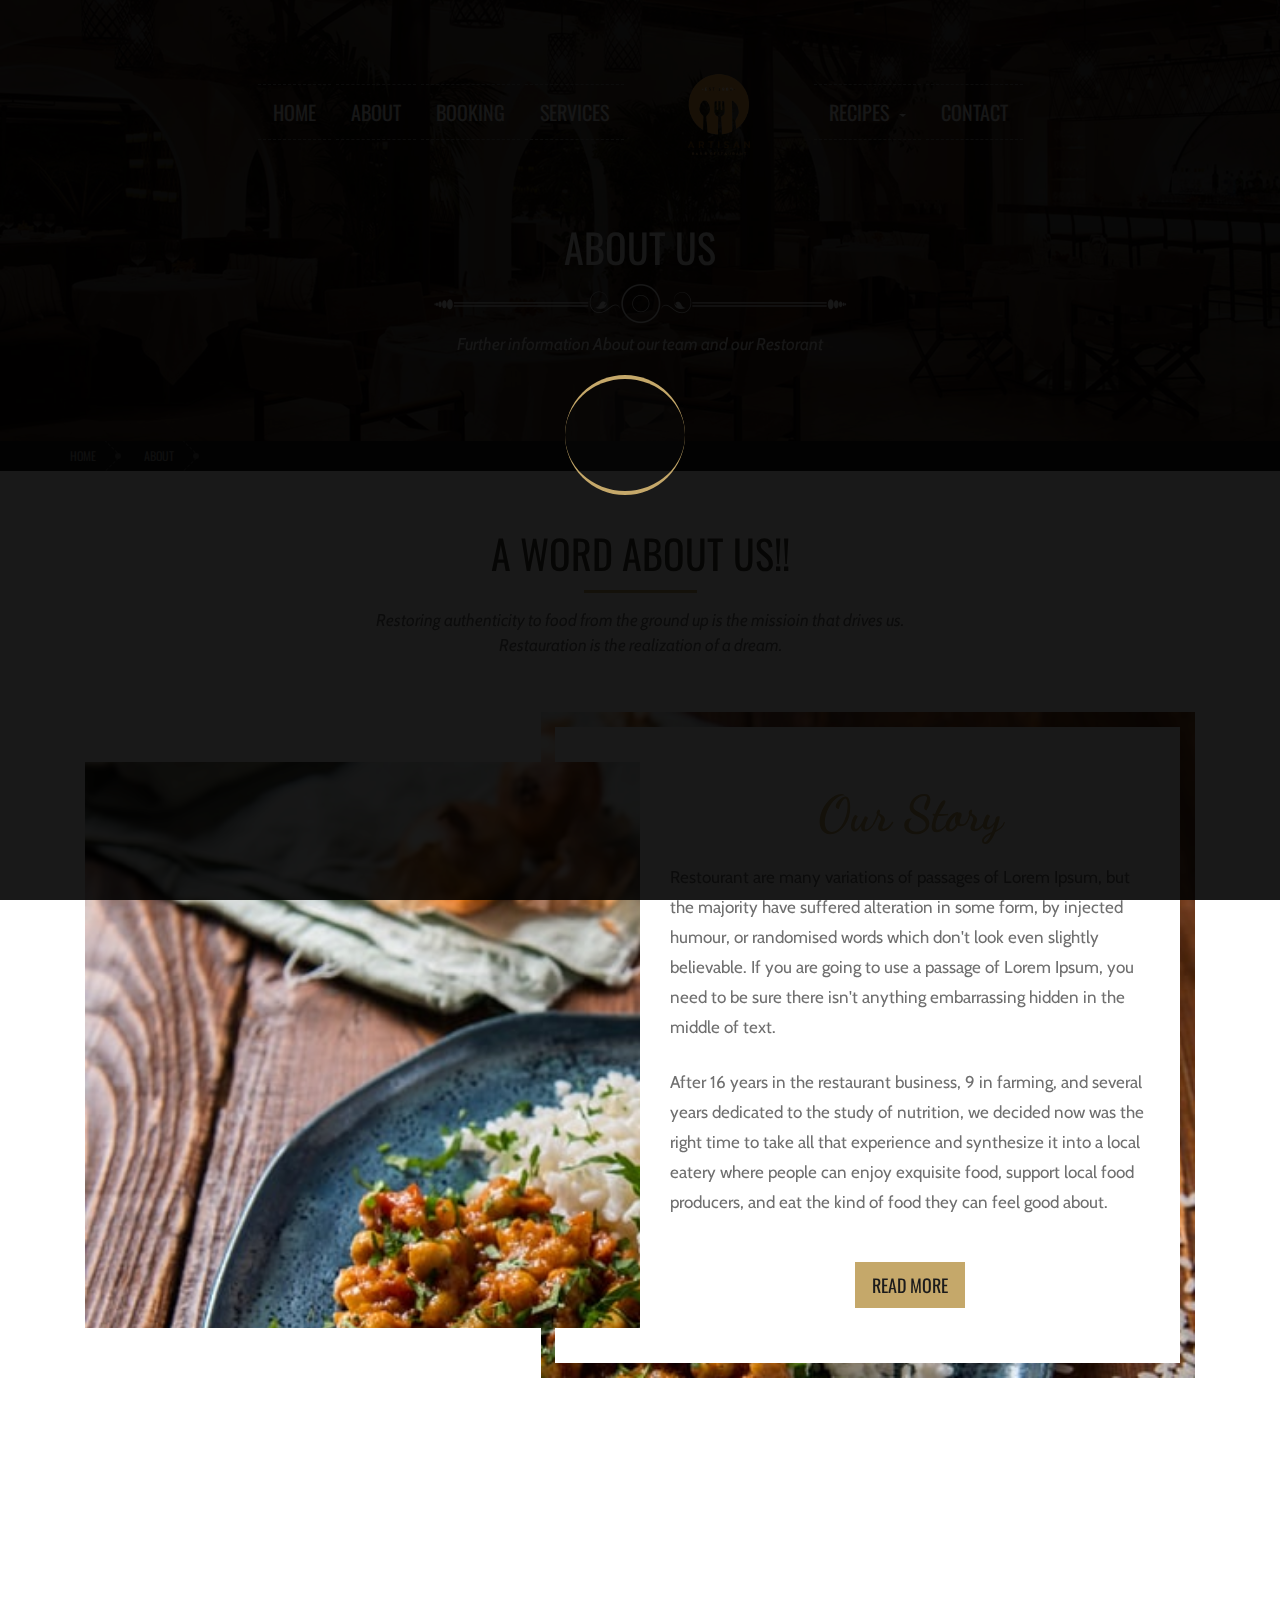
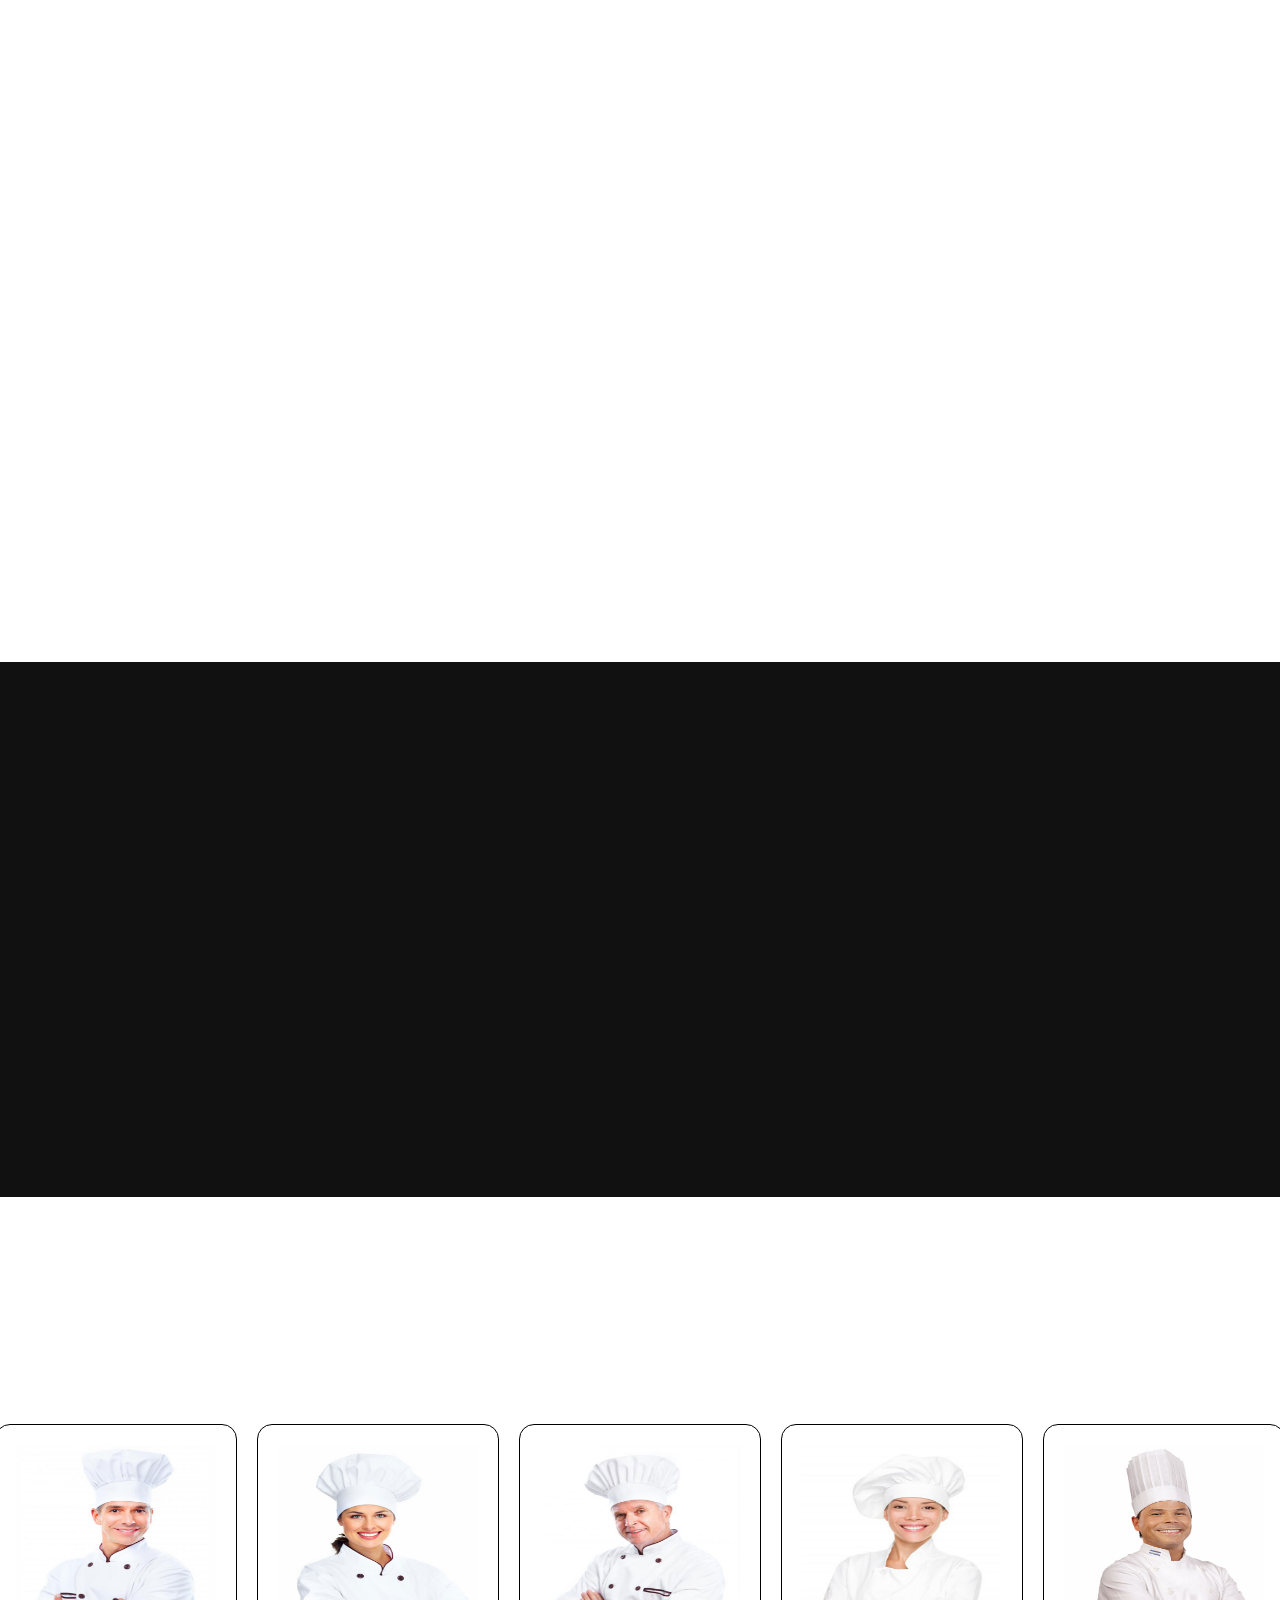
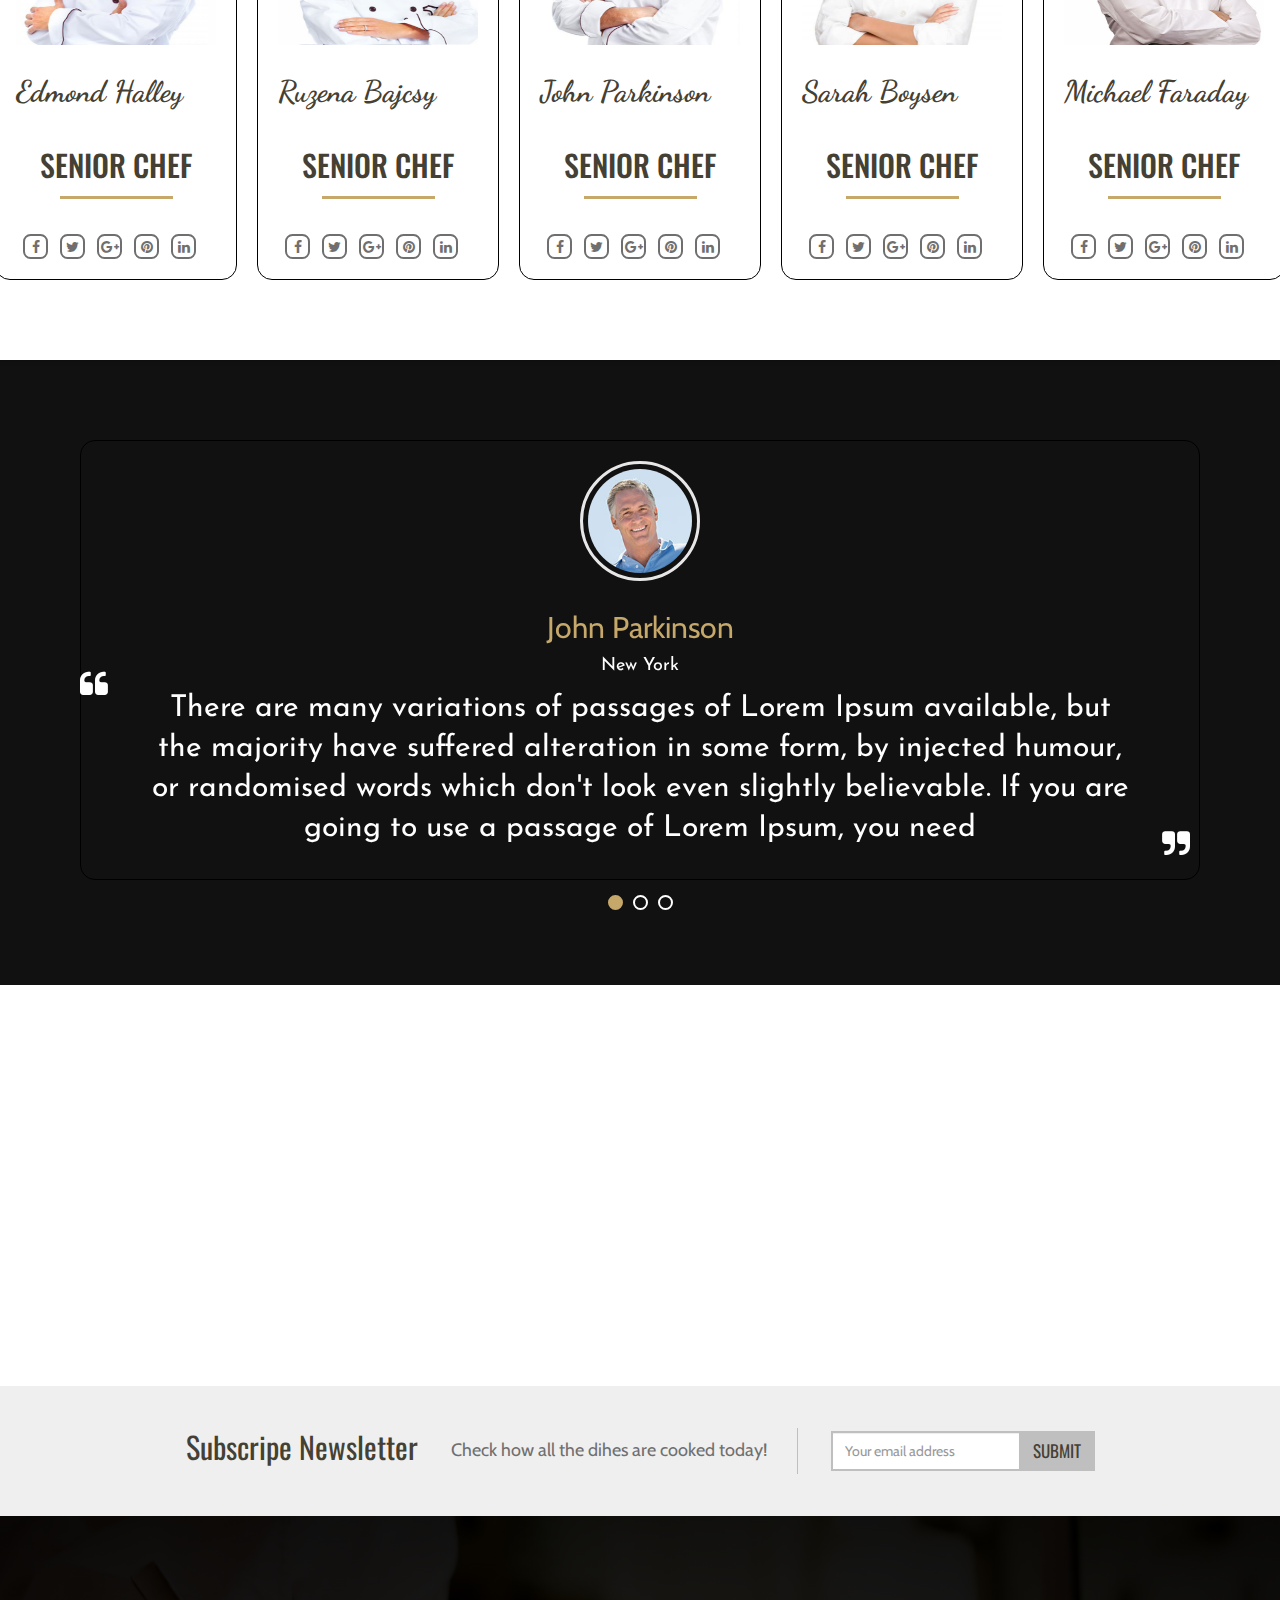
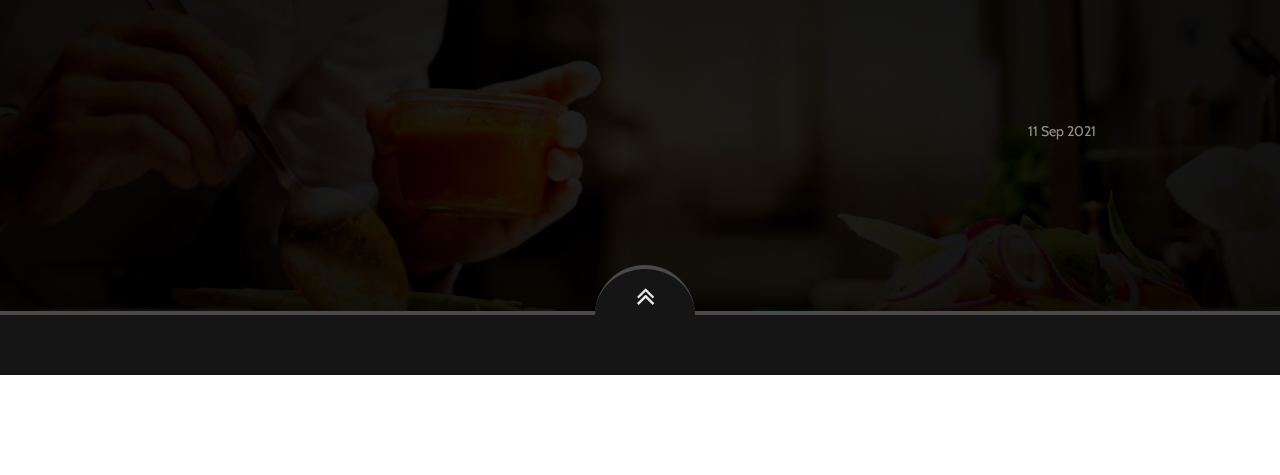
<file: about.html>
<!DOCTYPE html>
<html lang="en-us">

<!-- Mirrored from www.demo.brandmax.pro/themes/pasta/pasta-default/about.html by HTTrack Website Copier/3.x [XR&CO'2014], Tue, 28 Sep 2021 13:38:18 GMT -->

<head>
    <meta charset="utf-8" />
    <!-- Page Title -->
    <title>Restaurant.com</title>
    <meta name="keywords" content="pasta, responsive, modern html5 template, bootstrap, css3, food, reservation" />
    <meta name="description" content="Pasta - Restaurant HTML5 Responsive Template for Restaurants and food" />
    <meta name="author" content="Colorful Design - www.bycolorfuldesign.com" />

    <!-- Mobile Meta Tag -->
    <meta name="viewport" content="width=device-width, initial-scale=1, maximum-scale=1" />

    <!-- Fav and touch icons -->
    <link rel="shortcut icon" type="image/x-icon" href="assets/images/fav_touch_icons/favicon.ico" />
    <link rel="apple-touch-icon" href="assets/images/fav_touch_icons/apple-touch-icon.png" />
    <link rel="apple-touch-icon" sizes="72x72" href="assets/images/fav_touch_icons/apple-touch-icon-72x72.png" />
    <link rel="apple-touch-icon" sizes="114x114" href="assets/images/fav_touch_icons/apple-touch-icon-114x114.png" />

    <!-- Google Web Font -->
    <link
        href="https://fonts.googleapis.com/css?family=Cabin:400,400i,500,600,700|Dancing+Script:400,700|Great+Vibes|Josefin+Sans:400,400i,600,600i|Libre+Baskerville|Open+Sans:600,600i,700|Oswald:300,400,700|Yellowtail"
        rel="stylesheet">

    <!-- Fonf Awesome -->
    <link rel="stylesheet" type="text/css" href="assets/css/font-awesome.min.css" />
    <!-- Food Flaticon Font -->
    <link rel="stylesheet" type="text/css" href="assets/css/food-flaticon.css" />

    <!-- Bootstrap CSS -->
    <link rel="stylesheet" type="text/css" href="assets/js/datepiker/css/datepicker.css" />
    <link rel="stylesheet" type="text/css" href="assets/css/bootstrap.min.css" />
    <link rel="stylesheet" type="text/css" href="assets/css/bootstrap-progressbar.css" />

    <!-- ********************** XPRO Sliders ******************-->
    <!-- HERO Home Slider -->
    <link rel="stylesheet" type="text/css" href="assets/js/xpro/slider.css" />

    <!-- ********************** Owl Carousel******************-->
    <link rel="stylesheet" type="text/css" href="assets/css/owl.carousel.css" />

    <!-- Template CSS -->
    <link rel="stylesheet" type="text/css" href="assets/css/style.css" />
    <link rel="stylesheet" href="assets/css/aos.css">

</head>

<body class="about-page default-page">
    <div id="pageloader">
        <div id="page-loader-box"></div>
        <div id="pageloadDiv" class="page-animate-bottom"></div>
    </div>
    <!--  WRAPPER -->
    <div id="wrapper">
        <!-- Mobile menu overlay background -->
        <div class="overlay" data-image-src="assets/images/content/mob-menu-background.jpg"></div>

        <!-- BEGIN HEADER -->
        <header id="header">
            <div id="nav-section">
                <div class="container">
                    <div class="row">
                        <div class="col-sm-12">
                            <!-- From Mobile Logo.png -->
                            <a href="index.html" class="nav-logo"><img src="assets/images/logo-removebg-preview (1).png"
                                    alt=""></a>

                            <button class="nav-mobile-btn is-closed animated fadeInLeft" data-toggle="offcanvas">
                                <span class="hamb-top"></span>
                                <span class="hamb-middle"></span>
                                <span class="hamb-bottom"></span>
                            </button>

                            <!-- BEGIN MAIN MENU -->
                            <nav id="nav-mobile" class="navbar">
                                <ul class="nav navbar-nav">
                                    <li><a href="index.html">Home</a></li>
                                    <li><a href="about.html">About</a></li>
                                    <li><a href="reservation.html">Booking</a></li>
                                    <li><a href="#">Services</a></li>
                                    <!-- From Nav Logo.png -->
                                    <li class="border-none"><a href="index.html" class="nav-logo"><img
                                                style="height: 150px;" src="assets/images/logo-removebg-preview (1).png"
                                                alt=""></a></li>



                                    <li class="dropdown">
                                        <a href="#" data-toggle="dropdown" data-hover="dropdown">Recipes<b
                                                class="caret"></b></a>
                                        <ul class="dropdown-menu">
                                            <li><a href="recipe-2-col.html">veg</a></li>
                                            <li><a href="recipe-2-col.html">non-veg</a></li>
                                            <li><a href="recipe-2-col.html">chinese</a></li>
                                            <li><a href="recipe-2-col.html">italian</a></li>
                                        </ul>
                                    </li>
                                    <li><a href="contact.html">Contact</a></li>
                                </ul>

                            </nav>
                            <!-- END MAIN MENU -->

                        </div>
                    </div>
                </div>
            </div>
        </header>
        <!-- END HEADER -->

        <!-- BEGIN HEADER BACKGROUND -->
        <div class="header-background-box half">
            <div class="header-background" data-image-src="assets/images/content/about_header_background.jpg">
                <div class="webkit-and-moz-overlay-background">
                    <div class="container">
                        <div class="center-section">
                            <h2 class="section-title white-decor" data-aos="fade-up" data-aos-duration="2000">About Us
                            </h2>
                            <div class="section-subtitle" data-aos="fade-down" data-aos-duration="2000">Further
                                information About our team and our Restorant</div>
                        </div>
                    </div>
                </div>
            </div>
        </div>
        <!-- END HEADER BACKGROUND -->

        <!-- BEGIN SITE MAP -->
        <div class="site-map">
            <div class="container">
                <a href="index.html">Home</a>
                <a href="about.html">About</a>
            </div>
        </div>
        <!-- END SITE MAP -->

        <!-- BEGIN THE HISTORY  -->
        <section class="about-history">
            <div class="container">
                <div class="row">
                    <div class="col-sm-12">
                        <h2 class="section-title-border" data-aos="fade-right" data-aos-duration="2000">A Word About Us!!</h2>
                        <div class="section-subtitle" data-aos="fade-left" data-aos-duration="2000">Restoring authenticity to food from the ground up is the missioin
                            that drives us. Restauration is the realization of a dream.</div>
                        <div class="content-about-box col-sm-12" data-aos="flip-up" data-aos-duration="2000">
                            <!-- content-about-box item -->
                            <div class="frame-image" data-image-src="assets/images/dish3.jpg">
                                <div class="top-mask"></div>
                                <div class="bottom-mask"></div>
                                <div class="width-box">
                                    <!-- <div class="left-mask"></div> -->
                                    <div class="content">
                                        <h3 class="title manuscript">Our Story</h3>
                                        <p>Restourant are many variations of passages of Lorem Ipsum, but the majority
                                            have suffered alteration in some form, by injected humour, or randomised
                                            words which don't look even slightly believable. If you are going to use a
                                            passage of Lorem Ipsum, you need to be sure there isn't anything
                                            embarrassing hidden in the middle of text.</p>

                                        <p>After 16 years in the restaurant business, 9 in farming, and several years
                                            dedicated to the study of nutrition, we decided now was the right time to
                                            take all that experience and synthesize it into a local eatery where people
                                            can enjoy exquisite food, support local food producers, and eat the kind of
                                            food they can feel good about.</p>
                                        <div class="button-section">
                                            <a href="#" class="btn btn-primary btn-sm">Read More</a>
                                        </div>
                                    </div>
                                </div>
                            </div>
                        </div>
                        <div class="content-about-box col-sm-12" data-aos="flip-down" data-aos-duration="2000">
                            <!-- content-about-box item -->
                            <div class="frame-image" data-image-src="assets/images/content/about-content-frame-2.jpg">
                                <div class="top-mask"></div>
                                <div class="bottom-mask"></div>
                                <div class="width-box">
                                    <!-- <div class="left-mask"></div> -->
                                    <div class="content">
                                        <h3 class="title manuscript">Since 1983</h3>
                                        <p>Restourant are many variations of passages of Lorem Ipsum, but the majority
                                            have suffered alteration in some form, by injected humour, or randomised
                                            words which don't look even slightly believable. If you are going to use a
                                            passage of Lorem Ipsum, you need to be sure there isn't anything
                                            embarrassing hidden in the middle of text.</p>

                                        <p>After 16 years in the restaurant business, 9 in farming, and several years
                                            dedicated to the study of nutrition, we decided now was the right time to
                                            take all that experience and synthesize it into a local eatery where people
                                            can enjoy exquisite food, support local food producers, and eat the kind of
                                            food they can feel good about.</p>
                                        <div class="button-section">
                                            <a href="#" class="btn btn-primary btn-sm">Read More</a>
                                        </div>
                                    </div>
                                </div>
                            </div>
                        </div>
                    </div>
                </div>
            </div>
        </section>
        <!-- END ABOUT -->


        <!-- BEST SERVICE NOW  -->
        <section class="best-service parallax-box">
            <div class="mediaSection-box">
                <div class="container">
                    <div class="row">
                        <div class="col-xs-12">

                            <div class="vertical-midle">
                                <h2 class="section-title white-decor" data-aos="fade-up" data-aos-duration="3000">Best
                                    Service Ever</h2>
                                <div class="section-subtitle" data-aos="fade-up" data-aos-duration="3000">Lorem ipsum
                                    dolor sit amet, consectetur adipiscing elit. Pellentesque fermentum massa vel enim
                                    feugiat gravida.</div>
                                <ul class="star-box" data-aos="fade-up" data-aos-duration="3000">
                                    <li><i class="fa fa-star"></i></li>
                                    <li><i class="fa fa-star"></i></li>
                                    <li><i class="fa fa-star"></i></li>
                                </ul>
                                <!-- <div class="section-subtitle">Restoring authenticity to food from the ground up is the missioin that drives us. Restauration is the realization of a dream.</div> -->
                            </div>

                        </div>
                    </div><!-- /.row -->
                </div><!-- /.container -->
            </div>
        </section>
        <!-- END BEST SERVICE  -->

        <!-- CHEF TEAM  -->
        <section class="chef-team-section">
            <div class="container">
                <div class="row">
                    <div class="col-sm-12">
                        <h2 class="section-title" data-aos="fade-right" data-aos-duration="3000">The Chef Team</h2>
                        <div class="section-subtitle" data-aos="fade-left" data-aos-duration="3000">Meet the awesome
                            staff!
                        </div>
                    </div>
                </div>
                <div class="row">
                    <div class="item-frame-box">
                        <!-- On item  -->
                        <div class="item-bg-box">
                            <div class="image"><a href="#"><img src="assets/images/content/01_chef-team_550x740.jpg"
                                        alt=""></a></div>
                            <div class="info">
                                <a href="#">
                                    <h3 class="manuscript">Edmond Halley</h3>
                                    <h3 class="section-title-border">Senior Chef</h3>
                                </a>
                                <ul class="socials-box">
                                    <li><a href="#">
                                            <div class="social-circle-border"><i class="fa  fa-facebook"></i></div>
                                        </a></li>
                                    <li><a href="#">
                                            <div class="social-circle-border"><i class="fa fa-twitter"></i></div>
                                        </a></li>
                                    <li><a href="#">
                                            <div class="social-circle-border"><i class="fa fa-google-plus"></i></div>
                                        </a></li>
                                    <li><a href="#">
                                            <div class="social-circle-border"><i class="fa fa-pinterest"></i></div>
                                        </a></li>
                                    <li><a href="#">
                                            <div class="social-circle-border"><i class="fa fa-linkedin"></i></div>
                                        </a></li>
                                </ul>
                            </div>
                        </div>
                        <div class="item-bg-box">
                            <div class="image"><a href="#"><img src="assets/images/content/02_chef-team_550x740.jpg"
                                        alt=""></a></div>
                            <div class="info">
                                <a href="#">
                                    <h3 class="manuscript">Ruzena Bajcsy</h3>
                                    <h3 class="section-title-border">Senior Chef</h3>
                                </a>
                                <ul class="socials-box">
                                    <li><a href="#">
                                            <div class="social-circle-border"><i class="fa  fa-facebook"></i></div>
                                        </a></li>
                                    <li><a href="#">
                                            <div class="social-circle-border"><i class="fa fa-twitter"></i></div>
                                        </a></li>
                                    <li><a href="#">
                                            <div class="social-circle-border"><i class="fa fa-google-plus"></i></div>
                                        </a></li>
                                    <li><a href="#">
                                            <div class="social-circle-border"><i class="fa fa-pinterest"></i></div>
                                        </a></li>
                                    <li><a href="#">
                                            <div class="social-circle-border"><i class="fa fa-linkedin"></i></div>
                                        </a></li>
                                </ul>
                            </div>
                        </div>
                        <div class="item-bg-box">
                            <div class="image"><a href="#"><img src="assets/images/content/03_chef-team_550x740.jpg"
                                        alt=""></a></div>
                            <div class="info">
                                <a href="#">
                                    <h3 class="manuscript">John Parkinson</h3>
                                    <h3 class="section-title-border">Senior Chef</h3>
                                </a>
                                <ul class="socials-box">
                                    <li><a href="#">
                                            <div class="social-circle-border"><i class="fa  fa-facebook"></i></div>
                                        </a></li>
                                    <li><a href="#">
                                            <div class="social-circle-border"><i class="fa fa-twitter"></i></div>
                                        </a></li>
                                    <li><a href="#">
                                            <div class="social-circle-border"><i class="fa fa-google-plus"></i></div>
                                        </a></li>
                                    <li><a href="#">
                                            <div class="social-circle-border"><i class="fa fa-pinterest"></i></div>
                                        </a></li>
                                    <li><a href="#">
                                            <div class="social-circle-border"><i class="fa fa-linkedin"></i></div>
                                        </a></li>
                                </ul>
                            </div>
                        </div>
                        <div class="item-bg-box">
                            <div class="image"><a href="#"><img src="assets/images/content/04_chef-team_550x740.jpg"
                                        alt=""></a></div>
                            <div class="info">
                                <a href="#">
                                    <h3 class="manuscript">Sarah Boysen</h3>
                                    <h3 class="section-title-border">Senior Chef</h3>
                                </a>
                                <ul class="socials-box">
                                    <li><a href="#">
                                            <div class="social-circle-border"><i class="fa  fa-facebook"></i></div>
                                        </a></li>
                                    <li><a href="#">
                                            <div class="social-circle-border"><i class="fa fa-twitter"></i></div>
                                        </a></li>
                                    <li><a href="#">
                                            <div class="social-circle-border"><i class="fa fa-google-plus"></i></div>
                                        </a></li>
                                    <li><a href="#">
                                            <div class="social-circle-border"><i class="fa fa-pinterest"></i></div>
                                        </a></li>
                                    <li><a href="#">
                                            <div class="social-circle-border"><i class="fa fa-linkedin"></i></div>
                                        </a></li>
                                </ul>
                            </div>
                        </div>
                        <div class="item-bg-box">
                            <div class="image"><a href="#"><img src="assets/images/content/05_chef-team_550x740.jpg"
                                        alt=""></a></div>
                            <div class="info">
                                <a href="#">
                                    <h3 class="manuscript">Michael Faraday</h3>
                                    <h3 class="section-title-border">Senior Chef</h3>
                                </a>
                                <ul class="socials-box">
                                    <li><a href="#">
                                            <div class="social-circle-border"><i class="fa  fa-facebook"></i></div>
                                        </a></li>
                                    <li><a href="#">
                                            <div class="social-circle-border"><i class="fa fa-twitter"></i></div>
                                        </a></li>
                                    <li><a href="#">
                                            <div class="social-circle-border"><i class="fa fa-google-plus"></i></div>
                                        </a></li>
                                    <li><a href="#">
                                            <div class="social-circle-border"><i class="fa fa-pinterest"></i></div>
                                        </a></li>
                                    <li><a href="#">
                                            <div class="social-circle-border"><i class="fa fa-linkedin"></i></div>
                                        </a></li>
                                </ul>
                            </div>
                        </div>
                    </div>
                </div>
            </div>

    </div>
    </section>
    <!-- END CHEF TEAM -->

    <!-- BEGIN TESTIMONIALS  -->
    <section class="testimonials parallax-box">
        <div class="mediaSection-box">
            <div class="container">
                <div class="owl-carousel owl-testimonials">
                    <!-- On testimonials slide  -->
                    <div class="item-bg-box">
                        <!-- On item  -->
                        <div class="thumb-section">
                            <img src="assets/images/content/testimonials-01.jpg" alt="">
                            <h3 class="name">John Parkinson</h3>
                            <div class="town">New York</div>
                        </div>
                        <div class="desc">
                            <p><i class="fa fa-quote-left"></i>There are many variations of passages of Lorem Ipsum
                                available, but the majority have suffered alteration in some form, by injected humour,
                                or
                                randomised words which don't look even slightly believable. If you are going to use a
                                passage of Lorem Ipsum, you need<i class="fa fa-quote-right"></i></p>
                        </div>
                    </div><!-- OFF item  -->
                    <div class="item-bg-box">
                        <!-- On item  -->
                        <div class="thumb-section">
                            <img src="assets/images/content/testimonials-02.jpg" alt="">
                            <h3 class="name">Sarah Boysen</h3>
                            <div class="town">California</div>
                        </div>
                        <div class="desc">
                            <p><i class="fa fa-quote-left"></i>There are many variations of passages of Lorem Ipsum
                                available, but the majority have suffered alteration in some form, by injected humour,
                                or
                                randomised words which don't look even slightly believable. If you are going to use a
                                passage of Lorem Ipsum, you need<i class="fa fa-quote-right"></i></p>
                        </div>
                    </div><!-- OFF item  -->
                    <div class="item-bg-box">
                        <!-- On item  -->
                        <div class="thumb-section">
                            <img src="assets/images/content/testimonials-03.jpg" alt="">
                            <h3 class="name">Goodall Family</h3>
                            <div class="town">Virginia</div>
                        </div>
                        <div class="desc">
                            <p><i class="fa fa-quote-left"></i>There are many variations of passages of Lorem Ipsum
                                available, but the majority have suffered alteration in some form, by injected humour,
                                or
                                randomised words which don't look even slightly believable. If you are going to use a
                                passage of Lorem Ipsum, you need<i class="fa fa-quote-right"></i></p>
                        </div>
                    </div><!-- OFF item  -->

                </div><!-- OFF Testimoials slide  -->
            </div>
        </div>
    </section>
    <!-- END TESTIMONIALS  -->

    <!-- BEGIN CERTIFICATES  -->
    <section class="certificates">
        <div class="container">
            <h2 class="section-title" data-aos="fade-up" data-aos-duration="3000">Received Certificates and Awards</h2>
            <div class="section-subtitle" data-aos="fade-up" data-aos-duration="3000">
                Pasta Restourant, is the best restourant in New York and been recognized with many awards. We promise to
                provide excellent service to you forever for happiness and success. For getting more details please
                visit us.
            </div>
            <div class="button-section" data-aos="fade-up" data-aos-duration="3000">
                <a href="#" class="btn btn-primary btn-sm">View Complete</a>
            </div>
        </div>
    </section>
    <!-- END CERTIFICATES  -->

    <!-- BEGIN NEWSLETTER  -->
    <section class="newsletter">
        <div class="container">
            <div class="center-text col-md-12">
                <h2 class="big-title">Subscripe Newsletter</h2>
                <span class="small-title">Check how all the dihes are cooked today!</span>
                <div class="nl-box">
                    <form method="post" id="newsletterform" name="newsletterform" class="newsletter-form"
                        action="https://www.demo.brandmax.pro/themes/pasta/pasta-default/mail/newsletter.php">
                        <input type="email" id="nl-email" class="form-control" name="nl-email"
                            placeholder="Your email address">
                        <input type="submit" name="nl-submit" id="nl-submit" class="btn" value="Submit">
                    </form>
                    <div id="nl-message"></div>
                </div>
            </div>
        </div>
    </section>
    <!-- END NEWSLETTER  -->
    <!--BEGIN FOOTER -->
    <footer id="footer" class="footer-background">
        <div id="footer-top" class="container">
            <div class="row">
                <div class="block col-sm-3" data-aos="fade-up" data-aos-duration="2000">
                    <h3 class="footer-title text-uppercase text-center" data-aos="fade-up" data-aos-duration="3000">
                        About US</h3>
                    <div id="footer-about" data-aos="fade-up" data-aos-duration="2000">
                        <img style="height: 70px; width:90%;" src="./assets/images/logo-removebg-preview (1).png">
                        <p>
                            Lorem Ipsum is simply dummy text of the printing and typesetting industry. Lorem Ipsum
                            has been the industry's standard
                        </p>
                        <ul class="socials-box footer-socials pull-left">
                            <li><a href="#" data-aos="fade-up" data-aos-duration="2000">
                                    <div class="social-circle-border"><i class="fa  fa-facebook"></i></div>
                                </a></li>
                            <li><a href="#" data-aos="fade-up" data-aos-duration="2000">
                                    <div class="social-circle-border"><i class="fa fa-twitter"></i></div>
                                </a></li>
                            <li><a href="#" data-aos="fade-up" data-aos-duration="2000">
                                    <div class="social-circle-border"><i class="fa fa-google-plus"></i></div>
                                </a></li>
                            <li><a href="#" data-aos="fade-up" data-aos-duration="2000">
                                    <div class="social-circle-border"><i class="fa fa-pinterest"></i></div>
                                </a></li>
                            <li><a href="#" data-aos="fade-up" data-aos-duration="2000">
                                    <div class="social-circle-border"><i class="fa fa-linkedin"></i></div>
                                </a></li>
                        </ul>
                    </div>
                </div>
                <div class="block col-sm-3">
                    <h3 class="footer-title text-uppercase" data-aos="fade-up" data-aos-duration="3000"
                        data-aos="fade-up" data-aos-duration="3000" data-aos="fade-up" data-aos-duration="3000">Contact
                        US</h3>
                    <ul id="footer-contacts" data-aos="fade-up" data-aos-duration="3000" data-aos="fade-up"
                        data-aos-duration="3000">
                        <li><i class="fa fa-envelope-o"></i> <a
                                href="mailto:reception@youremail.com">reception@youremail.com</a></li>
                        <li><i class="fa fa-map-marker"></i>New York City, Name, 8878 USA</li>
                        <li><i class="fa fa-phone"></i>(+001) 888 88 8888<br>(+001) 888 88 8888</li>
                    </ul>
                </div>
                <div class="block col-sm-3" data-aos="fade-up" data-aos-duration="2000" data-aos="fade-up"
                    data-aos-duration="3000">
                    <h3 class="footer-title text-uppercase" data-aos="fade-up" data-aos-duration="2000"
                        data-aos="fade-up" data-aos-duration="2000">Work Time</h3>
                    <ul id="footer-work-time" data-aos="fade-up" data-aos-duration="3000">
                        <li>
                            <span class="date" data-aos="fade-up" data-aos-duration="2000">Monday - Friday</span><span
                                class="time">8AM-2PM</span>
                            <div class="line-box">
                                <div class="line-dotted"></div>
                            </div>
                        </li>
                        <li>
                            <span class="date" data-aos="fade-up" data-aos-duration="2000">Saturday</span><span
                                class="time">10AM-5PM</span>
                            <div class="line-box">
                                <div class="line-dotted"></div>
                            </div>
                        </li>
                        <li>
                            <span class="date" data-aos="fade-up" data-aos-duration="2000">Sunday</span><span
                                class="time">12AM-5PM</span>
                            <div class="line-box">
                                <div class="line-dotted"></div>
                            </div>
                        </li>
                    </ul>
                </div>
                <div class="block col-sm-3">
                    <h3 class="footer-title text-uppercase" data-aos="fade-up" data-aos-duration="2000">Recent Post</h3>
                    <ul id="footer-recent-post">
                        <li>
                            <a href="#">
                                <div class="post-image" data-aos="fade-up" data-aos-duration="2000"><img
                                        src="assets/images/dish3.jpg" alt=""></div>
                                <div class="info">
                                    <span class="data-time" data-aos="fade-up" data-aos-duration="2000">11 Sep
                                        2021</span>
                                    <span class="title" data-aos="fade-up" data-aos-duration="2000">Lorem Ipsum is
                                        simply dummy text of the printing</span>
                                </div>
                            </a>
                        </li>
                        <li>
                            <a href="#">
                                <div class="post-image" data-aos="fade-up" data-aos-duration="2000"><img
                                        src="assets/images/dish10.jpg" alt=""></div>
                                <div class="info">
                                    <span class="data-time" data-aos="fade-up" data-aos-duration="2000">11 Sep
                                        2021</span>
                                    <span class="title" data-aos="fade-up" data-aos-duration="2000">Lorem Ipsum is
                                        simply dummy text of the printing</span>
                                </div>
                            </a>
                        </li>
                    </ul>
                </div>
            </div>
        </div>

        <!--BEGIN COPYRIGHT -->
        <div id="copyright">
            <a href="#" class="scrollTopButton">
                <span class="button-square">
                    <i class="fa fa-angle-double-up"></i>
                </span>
            </a>
            <div class="container">
                <div class="row">
                    <div class="col-sm-12" data-aos="fade-up" data-aos-duration="2000">
                        <span class="allright">2018 <strong class="t-color">Restaurant </strong> All rights reserved.
                            Designed by <strong class="t-color"> Colorfuldesign</strong></span>
                    </div>
                </div>
            </div>
        </div>
        <!-- END COPYRIGHT -->
    </footer>
    <!-- END FOOTER -->
    </div>
    <!-- END WRAPPER -->
    <!-- Libs -->
    <script type="text/javascript" src="assets/js/common/jquery-1.9.1.min.js"></script>
    <script type="text/javascript" src="assets/js/common.js"></script>
    <script type="text/javascript" src="assets/js/bootstrap-progressbar.js"></script>
    <script type="text/javascript" src="assets/js/isotope.pkgd.min.js"></script>
    <script type="text/javascript" src="assets/js/owl.carousel.min.js"></script>
    <!-- Datepiker Script -->
    <script type="text/javascript" src="assets/js/datepiker/js/moment.js"></script>
    <script type="text/javascript" src="assets/js/datepiker/js/bootstrap-datepicker.js"></script>
    <!-- Hero Slide Scripts -->
    <script type="text/javascript" src="assets/js/xpro/js/slider.js"></script>
    <!-- Template Scripts -->
    <script type="text/javascript" src="assets/js/scripts.js"></script>
    <script type="text/javascript" src="assets/js/contact-mail.js"></script>
    <script type="text/javascript" src="assets/js/aos.js"></script>
    <script>
        AOS.init();
    </script>

</body>

<!-- Mirrored from www.demo.brandmax.pro/themes/pasta/pasta-default/about.html by HTTrack Website Copier/3.x [XR&CO'2014], Tue, 28 Sep 2021 13:38:19 GMT -->

</html>
</file>
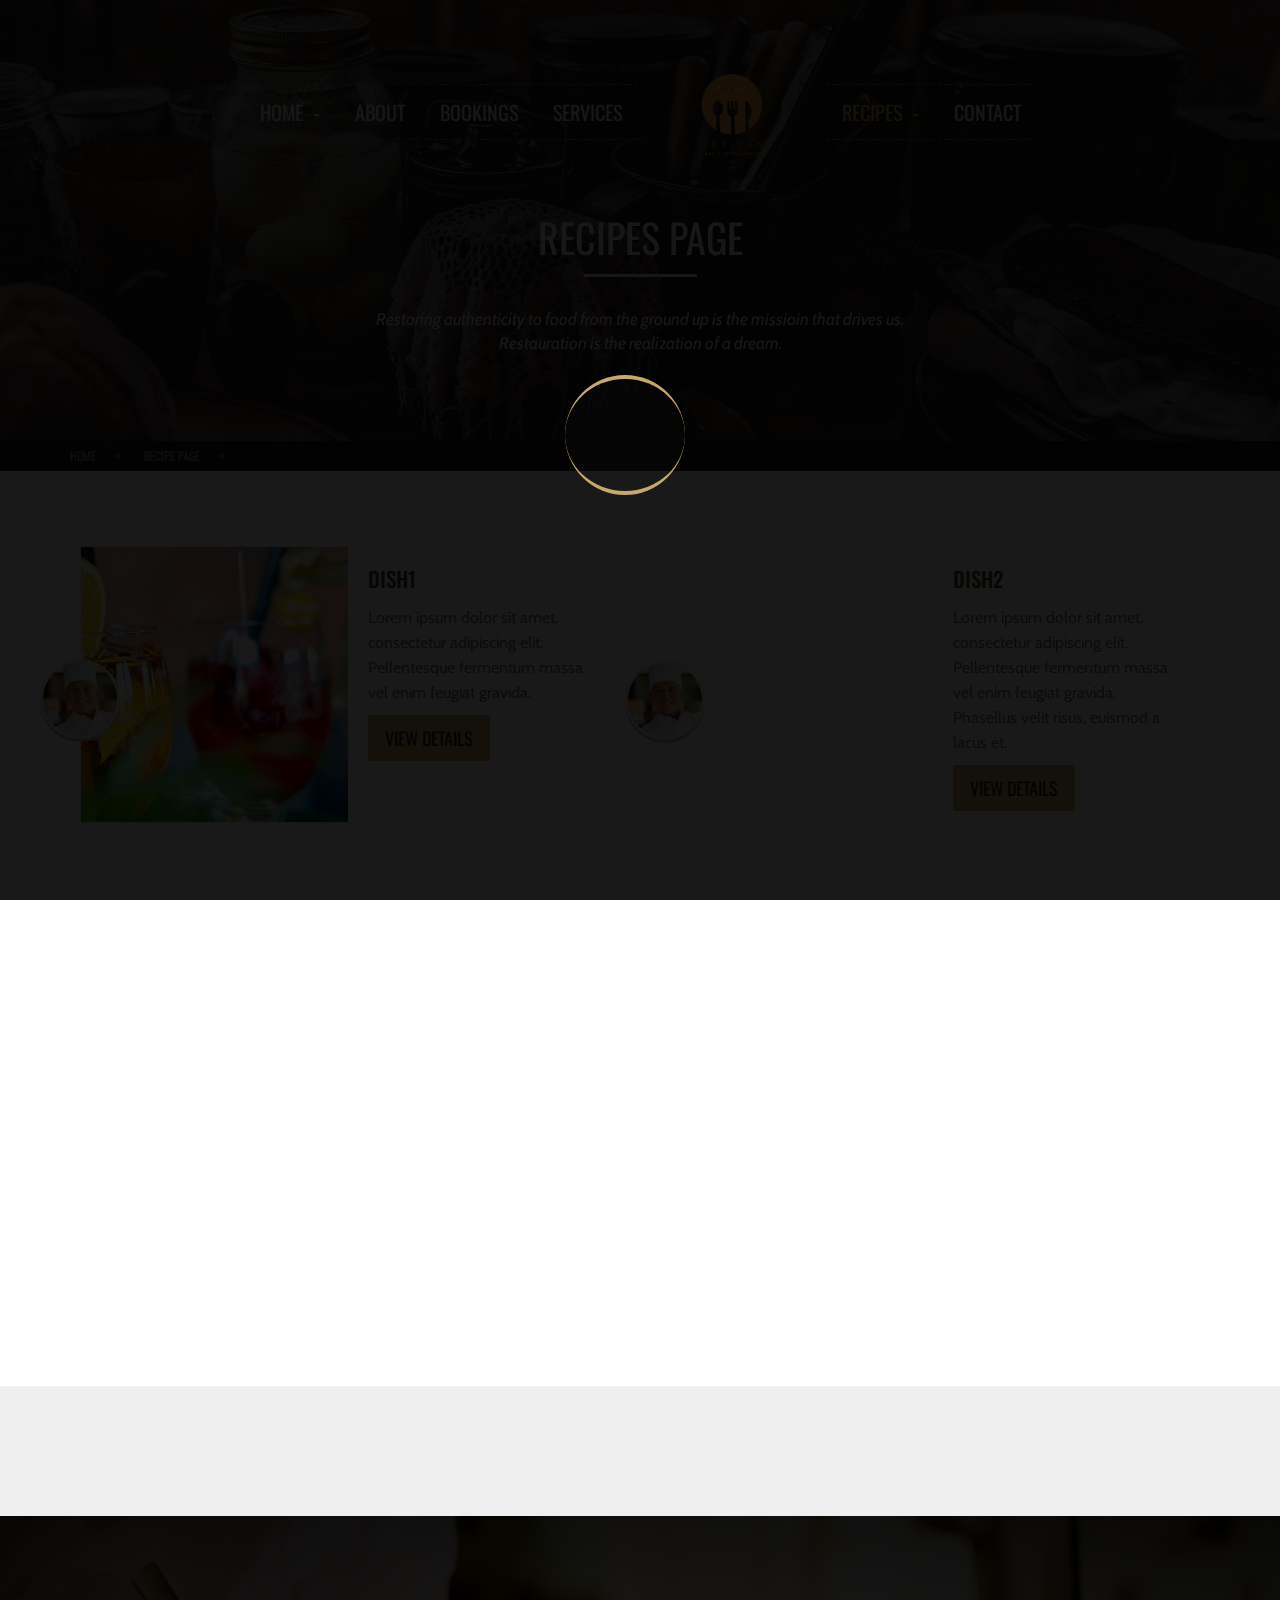
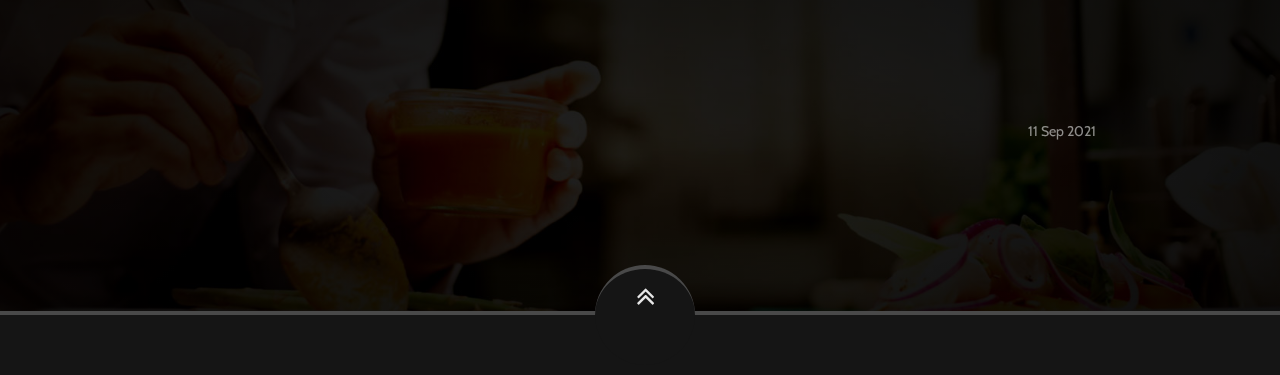
<file: recipe-2-col.html>
<!DOCTYPE html>
<html lang="en-us">

<!-- Mirrored from www.demo.brandmax.pro/themes/pasta/pasta-default/recipe-2-col.html by HTTrack Website Copier/3.x [XR&CO'2014], Tue, 28 Sep 2021 13:36:43 GMT -->

<head>
    <meta charset="utf-8" />
    <!-- Page Title -->
    <title>Restaurant.com</title>
    <meta name="keywords" content="pasta, responsive, modern html5 template, bootstrap, css3, food, reservation" />
    <meta name="description" content="Pasta - Restaurant HTML5 Responsive Template for Restaurants and food" />
    <meta name="author" content="Colorful Design - www.bycolorfuldesign.com" />

    <!-- Mobile Meta Tag -->
    <meta name="viewport" content="width=device-width, initial-scale=1, maximum-scale=1" />

    <!-- Fav and touch icons -->
    <link rel="shortcut icon" type="image/x-icon" href="assets/images/fav_touch_icons/favicon.ico" />
    <link rel="apple-touch-icon" href="assets/images/fav_touch_icons/apple-touch-icon.png" />
    <link rel="apple-touch-icon" sizes="72x72" href="assets/images/fav_touch_icons/apple-touch-icon-72x72.png" />
    <link rel="apple-touch-icon" sizes="114x114" href="assets/images/fav_touch_icons/apple-touch-icon-114x114.png" />

    <!-- Google Web Font -->
    <link
        href="https://fonts.googleapis.com/css?family=Cabin:400,400i,500,600,700|Dancing+Script:400,700|Great+Vibes|Josefin+Sans:400,400i,600,600i|Libre+Baskerville|Open+Sans:600,600i,700|Oswald:300,400,700|Yellowtail"
        rel="stylesheet">

    <!-- Fonf Awesome -->
    <link rel="stylesheet" type="text/css" href="assets/css/font-awesome.min.css" />
    <!-- Food Flaticon Font -->
    <link rel="stylesheet" type="text/css" href="assets/css/food-flaticon.css" />

    <!-- Bootstrap CSS -->
    <link rel="stylesheet" type="text/css" href="assets/js/datepiker/css/datepicker.css" />
    <link rel="stylesheet" type="text/css" href="assets/css/bootstrap.min.css" />
    <link rel="stylesheet" type="text/css" href="assets/css/bootstrap-progressbar.css" />

    <!-- ********************** XPRO Sliders ******************-->
    <!-- HERO Home Slider -->
    <link rel="stylesheet" type="text/css" href="assets/js/xpro/slider.css" />

    <!-- ********************** Owl Carousel ******************-->
    <link rel="stylesheet" type="text/css" href="assets/css/owl.carousel.css" />

    <!-- Template CSS -->
    <link rel="stylesheet" type="text/css" href="assets/css/style.css" />
    <link rel="stylesheet" href="assets/css/aos.css">

</head>

<body class="recipes-page default-page">
    <div id="pageloader">
        <div id="page-loader-box"></div>
        <div id="pageloadDiv" class="page-animate-bottom"></div>
    </div>
    <!--  WRAPPER -->
    <div id="wrapper">
        <!-- Mobile menu overlay background -->
        <div class="overlay" data-image-src="assets/images/content/mob-menu-background.jpg"></div>

        <!-- BEGIN HEADER -->
        <header id="header">

            <div id="nav-section">
                <div class="container">
                    <div class="row">
                        <div class="col-sm-12">
                            <!-- From Mobile Logo.png -->
                            <a href="index.html" class="nav-logo"><img src="assets/images/logo-removebg-preview (1).png" alt=""></a>

                            <button class="nav-mobile-btn is-closed animated fadeInLeft" data-toggle="offcanvas">
                                <span class="hamb-top"></span>
                                <span class="hamb-middle"></span>
                                <span class="hamb-bottom"></span>
                            </button>

                            <!-- BEGIN MAIN MENU -->
                            <nav id="nav-mobile" class="navbar">
                                <ul class="nav navbar-nav">
                                    <li class="dropdown">
                                        <a href="#" data-toggle="dropdown" data-hover="dropdown">Home<b
                                                class="caret"></b></a>
                                        <ul class="dropdown-menu">
                                            <li><a href="index.html">Home Image Slider</a></li>
                                            <li><a href="index2.html">Home Video Slider</a></li>
                                            <li><a href="index3.html">Home Onepage</a></li>
                                        </ul>
                                    </li>
                                    <li><a href="about.html">About</a></li>
                                    <li><a href="reservation.html">Bookings</a></li>
                                    <li><a href="#">Services</a></li>

                                    <li class="border-none"><a href="index.html" class="nav-logo"><img style="height: 150px;"
                                                src="assets/images/logo-removebg-preview (1).png" alt="" /></a></li>

                                   
                                   
                                    <li class="dropdown">
                                        <a class="active" href="#" data-toggle="dropdown"
                                            data-hover="dropdown">Recipes<b class="caret"></b></a>
                                        <ul class="dropdown-menu">
                                            <li><a class="active" href="recipe-2-col.html">veg</a></li>
                                            <li><a href="recipe-2-col.html">non-veg</a></li>
                                            <li><a href="recipe-2-col.html">chinese</a></li>
                                            <li><a href="recipe-2-col.html">italian</a></li>
                                        </ul>
                                    </li>
                                    <li><a href="contact.html">Contact</a></li>
                                </ul>

                            </nav>
                            <!-- END MAIN MENU -->

                        </div>
                    </div>
                </div>
            </div>
        </header>
        <!-- END HEADER -->

        <!-- BEGIN HEADER BACKGROUND -->
        <div class="header-background-box half">
            <div class="header-background" data-image-src="assets/images/content/recipe_header_background.jpg">
                <div class="webkit-and-moz-overlay-background">
                    <div class="container">
                        <div class="center-section">
                            <h2 class="section-title-border whiteTitleBorder" data-aos="fade-up" data-aos-duration="2000">Recipes page</h2>
                            <div class="section-subtitle" data-aos="fade-down" data-aos-duration="2000">Restoring authenticity to food from the ground up is the
                                missioin that drives us. Restauration is the realization of a dream.</div>
                        </div>
                    </div>
                </div>
            </div>
        </div>
        <!-- END HEADER BACKGROUND -->

        <!-- BEGIN SITE MAP -->
        <div class="site-map">
            <div class="container">
                <a href="index.html">Home</a>
                <a href="recipe-2-col.html">Recipe Page</a>
            </div>
        </div>
        <!-- END SITE MAP -->

        <!-- RECIPE PAGE  -->
        <section class="recipe-content">
            <div class="container">
                <div class="flex-row row">
                    <div class="col-md-6 col-sm-6" >
                        <div class="item-box" data-aos="fade-right" >
                            <div class="thumb-img">
                                <img src="assets/images/thumbs-chef-01.jpg" alt="Chef thumb">
                                <div class="thumb-title">John Parkinson <small>Senor Chef</small></div>
                            </div>
                            <div class="item-main-section" data-aos="fade-right"  >
                                <div class="item-img">
                                    <div class="view-image" data-image-src="assets/images/content/03_food500x400.jpg">
                                    </div>
                                </div>
                                <div class="main-desc" data-aos="fade-right">
                                    <h3 class="item-title">Dish1</h3>
                                    <div class="description">
                                        Lorem ipsum dolor sit amet, consectetur adipiscing elit. Pellentesque fermentum
                                        massa vel enim feugiat gravida.
                                    </div>
                                    <div class="button-section" data-aos="fade-right">
                                        <a href="recipe-single.html" class="btn btn-primary btn-sm">View Details</a>
                                    </div>
                                </div>
                            </div>
                            <div class="bottom-desc" data-aos="fade-right">
                                <ul>
                                    <li>
                                        <span class="bd-result">70</span>
                                        <span class="bd-name">Calories</span>
                                    </li>
                                    <li>
                                        <span class="bd-result">2</span>
                                        <span class="bd-name">Protein</span>
                                    </li>
                                    <li>
                                        <span class="bd-result">Food</span>
                                        <span class="bd-name">Category</span>
                                    </li>
                                    <li>
                                        <span class="bd-result">20 m</span>
                                        <span class="bd-name">Prep</span>
                                    </li>
                                </ul>
                                <div class="bd-ratings" data-aos="fade-right">
                                    <ul class="star-box">
                                        <li><i class="fa fa-star active"></i></li>
                                        <li><i class="fa fa-star active"></i></li>
                                        <li><i class="fa fa-star active"></i></li>
                                        <li><i class="fa fa-star active"></i></li>
                                        <li><i class="fa fa-star"></i></li>
                                    </ul>
                                </div>
                                <div class="bd-com-icon" data-aos="fade-right"><i class="fa fa-comments-o"></i> 1</div>
                            </div>
                        </div>
                    </div>
                    <div class="col-md-6 col-sm-6" >
                        <div class="item-box" data-aos="fade-left"  data-aos="fade-left">
                            <div class="thumb-img">
                                <img src="assets/images/thumbs-chef-01.jpg" alt="Chef thumb">
                                <div class="thumb-title">John Parkinson <small>Senor Chef</small></div>
                            </div>
                            <div class="item-main-section" data-aos="fade-left">
                                <div class="item-img" data-aos="fade-left">
                                    <div class="view-image" data-image-src="assets/images/content/04_food500x400.jpg">
                                    </div>
                                </div>
                                <div class="main-desc" data-aos="fade-left">
                                    <h3 class="item-title">Dish2</h3>
                                    <div class="description" data-aos="fade-left">
                                        Lorem ipsum dolor sit amet, consectetur adipiscing elit. Pellentesque fermentum
                                        massa vel enim feugiat gravida. Phasellus velit risus, euismod a lacus et.
                                    </div>
                                    <div class="button-section" data-aos="fade-left">
                                        <a href="recipe-single.html" class="btn btn-primary btn-sm">View Details</a>
                                    </div>
                                </div>
                            </div>
                            <div class="bottom-desc" data-aos="fade-left">
                                <ul>
                                    <li>
                                        <span class="bd-result">70</span>
                                        <span class="bd-name">Calories</span>
                                    </li>
                                    <li>
                                        <span class="bd-result">2</span>
                                        <span class="bd-name">Protein</span>
                                    </li>
                                    <li>
                                        <span class="bd-result">Food</span>
                                        <span class="bd-name">Category</span>
                                    </li>
                                    <li>
                                        <span class="bd-result">20 m</span>
                                        <span class="bd-name">Prep</span>
                                    </li>
                                </ul>
                                <div class="bd-ratings">
                                    <ul class="star-box" data-aos="fade-left">
                                        <li><i class="fa fa-star active"></i></li>
                                        <li><i class="fa fa-star active"></i></li>
                                        <li><i class="fa fa-star active"></i></li>
                                        <li><i class="fa fa-star active"></i></li>
                                        <li><i class="fa fa-star"></i></li>
                                    </ul>
                                </div>
                                <div class="bd-com-icon" data-aos="fade-left"><i class="fa fa-comments-o"></i> 4</div>
                            </div>
                        </div>
                    </div>
                    <div class="col-md-6 col-sm-6">
                        <div class="item-box"  data-aos="fade-right">
                            <div class="thumb-img">
                                <img src="assets/images/thumbs-chef-01.jpg" alt="Chef thumb">
                                <div class="thumb-title">John Parkinson <small>Senor Chef</small></div>
                            </div>
                            <div class="item-main-section" data-aos="fade-right">
                                <div class="item-img">
                                    <div class="view-image" data-image-src="assets/images/content/05_food500x400.jpg">
                                    </div>
                                </div>
                                <div class="main-desc" data-aos="fade-right">
                                    <h3 class="item-title">Dish3</h3>
                                    <div class="description">
                                        Lorem ipsum dolor sit amet, consectetur adipiscing elit. Pellentesque fermentum
                                        massa vel enim feugiat gravida.
                                    </div>
                                    <div class="button-section" data-aos="fade-right">
                                        <a href="recipe-single.html" class="btn btn-primary btn-sm">View Details</a>
                                    </div>
                                </div>
                            </div>
                            <div class="bottom-desc" data-aos="fade-right">
                                <ul>
                                    <li>
                                        <span class="bd-result">70</span>
                                        <span class="bd-name">Calories</span>
                                    </li>
                                    <li>
                                        <span class="bd-result">2</span>
                                        <span class="bd-name">Protein</span>
                                    </li>
                                    <li>
                                        <span class="bd-result">Food</span>
                                        <span class="bd-name">Category</span>
                                    </li>
                                    <li>
                                        <span class="bd-result">20 m</span>
                                        <span class="bd-name">Prep</span>
                                    </li>
                                </ul>
                                <div class="bd-ratings"  data-aos="fade-right" data-aos="fade-left">
                                    <ul class="star-box">
                                        <li><i class="fa fa-star active"></i></li>
                                        <li><i class="fa fa-star active"></i></li>
                                        <li><i class="fa fa-star active"></i></li>
                                        <li><i class="fa fa-star active"></i></li>
                                        <li><i class="fa fa-star"></i></li>
                                    </ul>
                                </div>
                                <div class="bd-com-icon" data-aos="fade-right" data-aos="fade-left"><i class="fa fa-comments-o"></i> 4</div>
                            </div>
                        </div>
                    </div>
                    <div class="col-md-6 col-sm-6">
                        <div class="item-box" data-aos="fade-left">
                            <div class="thumb-img">
                                <img src="assets/images/thumbs-chef-01.jpg" alt="Chef thumb">
                                <div class="thumb-title">John Parkinson <small>Senor Chef</small></div>
                            </div>
                            <div class="item-main-section" data-aos="fade-left">
                                <div class="item-img">
                                    <div class="view-image" data-image-src="assets/images/content/06_food500x400.jpg">
                                    </div>
                                </div>
                                <div class="main-desc" data-aos="fade-left">
                                    <h3 class="item-title">Dish4</h3>
                                    <div class="description" data-aos="fade-left">
                                        Lorem ipsum dolor sit amet, consectetur adipiscing elit. Pellentesque fermentum
                                        massa vel enim feugiat gravida.
                                    </div>
                                    <div class="button-section" data-aos="fade-left">
                                        <a href="recipe-single.html" class="btn btn-primary btn-sm">View Details</a>
                                    </div>
                                </div>
                            </div>
                            <div class="bottom-desc" data-aos="fade-left">
                                <ul>
                                    <li>
                                        <span class="bd-result">70</span>
                                        <span class="bd-name">Calories</span>
                                    </li>
                                    <li>
                                        <span class="bd-result">2</span>
                                        <span class="bd-name">Protein</span>
                                    </li>
                                    <li>
                                        <span class="bd-result">Food</span>
                                        <span class="bd-name">Category</span>
                                    </li>
                                    <li>
                                        <span class="bd-result">20 m</span>
                                        <span class="bd-name">Prep</span>
                                    </li>
                                </ul>
                                <div class="bd-ratings"  data-aos="fade-left">
                                    <ul class="star-box">
                                        <li><i class="fa fa-star active"></i></li>
                                        <li><i class="fa fa-star active"></i></li>
                                        <li><i class="fa fa-star active"></i></li>
                                        <li><i class="fa fa-star active"></i></li>
                                        <li><i class="fa fa-star"></i></li>
                                    </ul>
                                </div>
                                <div class="bd-com-icon" data-aos="fade-left"><i class="fa fa-comments-o"></i> 4</div>
                            </div>
                        </div>
                    </div>
                </div>
            </div> <!-- END container  -->
        </section>
        <!-- END RECIPE -->

        <!-- BEGIN NEWSLETTER  -->
        <section class="newsletter">
            <div class="container">
                <div class="center-text col-md-12">
                    <h2 class="big-title" data-aos="fade-up" data-aos-duration="2000">Subscripe Newsletter</h2>
                    <span class="small-title" data-aos="fade-up" data-aos-duration="2000">Check how all the dishes are cooked today!</span>
                    <div class="nl-box" data-aos="fade-up" data-aos-duration="2000">
                        <form method="post" id="newsletterform" name="newsletterform" class="newsletter-form"
                            action="https://www.demo.brandmax.pro/themes/pasta/pasta-default/assets/mail/newsletter.php">
                            <input type="email" id="nl-email" class="form-control" name="nl-email"
                                placeholder="Your email address">
                            <input type="submit" name="nl-submit" id="nl-submit" class="btn" value="Submit">
                        </form>
                        <div id="nl-message"></div>
                    </div>
                </div>
            </div>
        </section>
        <!-- END NEWSLETTER  -->

        <!--BEGIN FOOTER -->
        <footer id="footer" class="footer-background" >
            <div id="footer-top" class="container">
                <div class="row">
                    <div class="block col-sm-3" data-aos="fade-up" data-aos-duration="2000">
                        <h3 class="footer-title text-uppercase text-center" data-aos="fade-up" data-aos-duration="3000">About US</h3>
                        <div id="footer-about" data-aos="fade-up" data-aos-duration="2000">
                            <img style="height: 70px; width:90%;" src="./assets/images/logo-removebg-preview (1).png">
                            <p>
                                Lorem Ipsum is simply dummy text of the printing and typesetting industry. Lorem Ipsum
                                has been the industry's standard
                            </p>
                            <ul class="socials-box footer-socials pull-left">
                                <li><a href="#"  data-aos="fade-up" data-aos-duration="2000">
                                        <div class="social-circle-border"><i class="fa  fa-facebook"></i></div>
                                    </a></li>
                                <li><a href="#" data-aos="fade-up" data-aos-duration="2000">
                                        <div class="social-circle-border"><i class="fa fa-twitter"></i></div>
                                    </a></li>
                                <li><a href="#" data-aos="fade-up" data-aos-duration="2000">
                                        <div class="social-circle-border"><i class="fa fa-google-plus"></i></div>
                                    </a></li>
                                <li><a href="#" data-aos="fade-up" data-aos-duration="2000">
                                        <div class="social-circle-border"><i class="fa fa-pinterest"></i></div>
                                    </a></li>
                                <li><a href="#" data-aos="fade-up" data-aos-duration="2000">
                                        <div class="social-circle-border"><i class="fa fa-linkedin"></i></div>
                                    </a></li>
                            </ul>
                        </div>
                    </div>
                    <div class="block col-sm-3">
                        <h3 class="footer-title text-uppercase" data-aos="fade-up" data-aos-duration="3000" data-aos="fade-up" data-aos-duration="3000" data-aos="fade-up" data-aos-duration="3000">Contact US</h3>
                        <ul id="footer-contacts" data-aos="fade-up" data-aos-duration="3000" data-aos="fade-up" data-aos-duration="3000">
                            <li><i class="fa fa-envelope-o"></i> <a
                                    href="mailto:reception@youremail.com">reception@youremail.com</a></li>
                            <li><i class="fa fa-map-marker"></i>New York City, Name, 8878 USA</li>
                            <li><i class="fa fa-phone"></i>(+001) 888 88 8888<br>(+001) 888 88 8888</li>
                        </ul>
                    </div>
                    <div class="block col-sm-3" data-aos="fade-up" data-aos-duration="2000" data-aos="fade-up" data-aos-duration="3000">
                        <h3 class="footer-title text-uppercase" data-aos="fade-up" data-aos-duration="2000"  data-aos="fade-up" data-aos-duration="2000">Work Time</h3>
                        <ul id="footer-work-time" data-aos="fade-up" data-aos-duration="3000">
                            <li>
                                <span class="date" data-aos="fade-up" data-aos-duration="2000">Monday - Friday</span><span class="time">8AM-2PM</span>
                                <div class="line-box">
                                    <div class="line-dotted"></div>
                                </div>
                            </li>
                            <li>
                                <span class="date" data-aos="fade-up" data-aos-duration="2000">Saturday</span><span class="time">10AM-5PM</span>
                                <div class="line-box">
                                    <div class="line-dotted"></div>
                                </div>
                            </li>
                            <li>
                                <span class="date" data-aos="fade-up" data-aos-duration="2000">Sunday</span><span class="time">12AM-5PM</span>
                                <div class="line-box">
                                    <div class="line-dotted"></div>
                                </div>
                            </li>
                        </ul>
                    </div>
                    <div class="block col-sm-3" >
                        <h3 class="footer-title text-uppercase" data-aos="fade-up" data-aos-duration="2000">Recent Post</h3>
                        <ul id="footer-recent-post">
                            <li>
                                <a href="#">
                                    <div class="post-image" data-aos="fade-up" data-aos-duration="2000"><img src="assets/images/dish3.jpg"
                                            alt=""></div>
                                    <div class="info">
                                        <span class="data-time" data-aos="fade-up" data-aos-duration="2000">11 Sep 2021</span>
                                        <span class="title" data-aos="fade-up" data-aos-duration="2000">Lorem Ipsum is simply dummy text of the printing</span>
                                    </div>
                                </a>
                            </li>
                            <li>
                                <a href="#">
                                    <div class="post-image" data-aos="fade-up" data-aos-duration="2000"><img src="assets/images/dish10.jpg"
                                            alt=""></div>
                                    <div class="info">
                                        <span class="data-time" data-aos="fade-up" data-aos-duration="2000">11 Sep 2021</span>
                                        <span class="title" data-aos="fade-up" data-aos-duration="2000">Lorem Ipsum is simply dummy text of the printing</span>
                                    </div>
                                </a>
                            </li>
                        </ul>
                    </div>
                </div>
            </div>

            <!--BEGIN COPYRIGHT -->
            <div id="copyright">
                <a href="#" class="scrollTopButton">
                    <span class="button-square">
                        <i class="fa fa-angle-double-up"></i>
                    </span>
                </a>
                <div class="container">
                    <div class="row">
                        <div class="col-sm-12" data-aos="fade-up" data-aos-duration="2000">
                            <span class="allright" data-aos="fade-up" data-aos-duration="2000">2018 <strong class="t-color">Restaurant </strong> All rights reserved.
                                Designed by <strong class="t-color"> Colorfuldesign</strong></span>
                        </div>
                    </div>
                </div>
            </div>
            <!-- END COPYRIGHT -->
        </footer>
        <!-- END FOOTER -->
    </div>
    <!-- END WRAPPER -->
    <!-- Libs -->
    <script type="text/javascript" src="assets/js/common/jquery-1.9.1.min.js"></script>
    <script type="text/javascript" src="assets/js/common.js"></script>
    <script type="text/javascript" src="assets/js/bootstrap-progressbar.js"></script>
    <script type="text/javascript" src="assets/js/isotope.pkgd.min.js"></script>
    <script type="text/javascript" src="assets/js/owl.carousel.min.js"></script>
    <script type="text/javascript" src="assets/js/aos.js"></script>
    <!-- Datepiker Script -->
    <script type="text/javascript" src="assets/js/datepiker/js/moment.js"></script>
    <script type="text/javascript" src="assets/js/datepiker/js/bootstrap-datepicker.js"></script>
    <!-- Hero Slide Scripts -->
    <script type="text/javascript" src="assets/js/xpro/js/slider.js"></script>
    <!-- Template Scripts -->
    <script type="text/javascript" src="assets/js/scripts.js"></script>
    <script type="text/javascript" src="assets/js/contact-mail.js"></script>
    <script>
        AOS.init();
      </script>
    

</body>

<!-- Mirrored from www.demo.brandmax.pro/themes/pasta/pasta-default/recipe-2-col.html by HTTrack Website Copier/3.x [XR&CO'2014], Tue, 28 Sep 2021 13:37:05 GMT -->

</html>
</file>
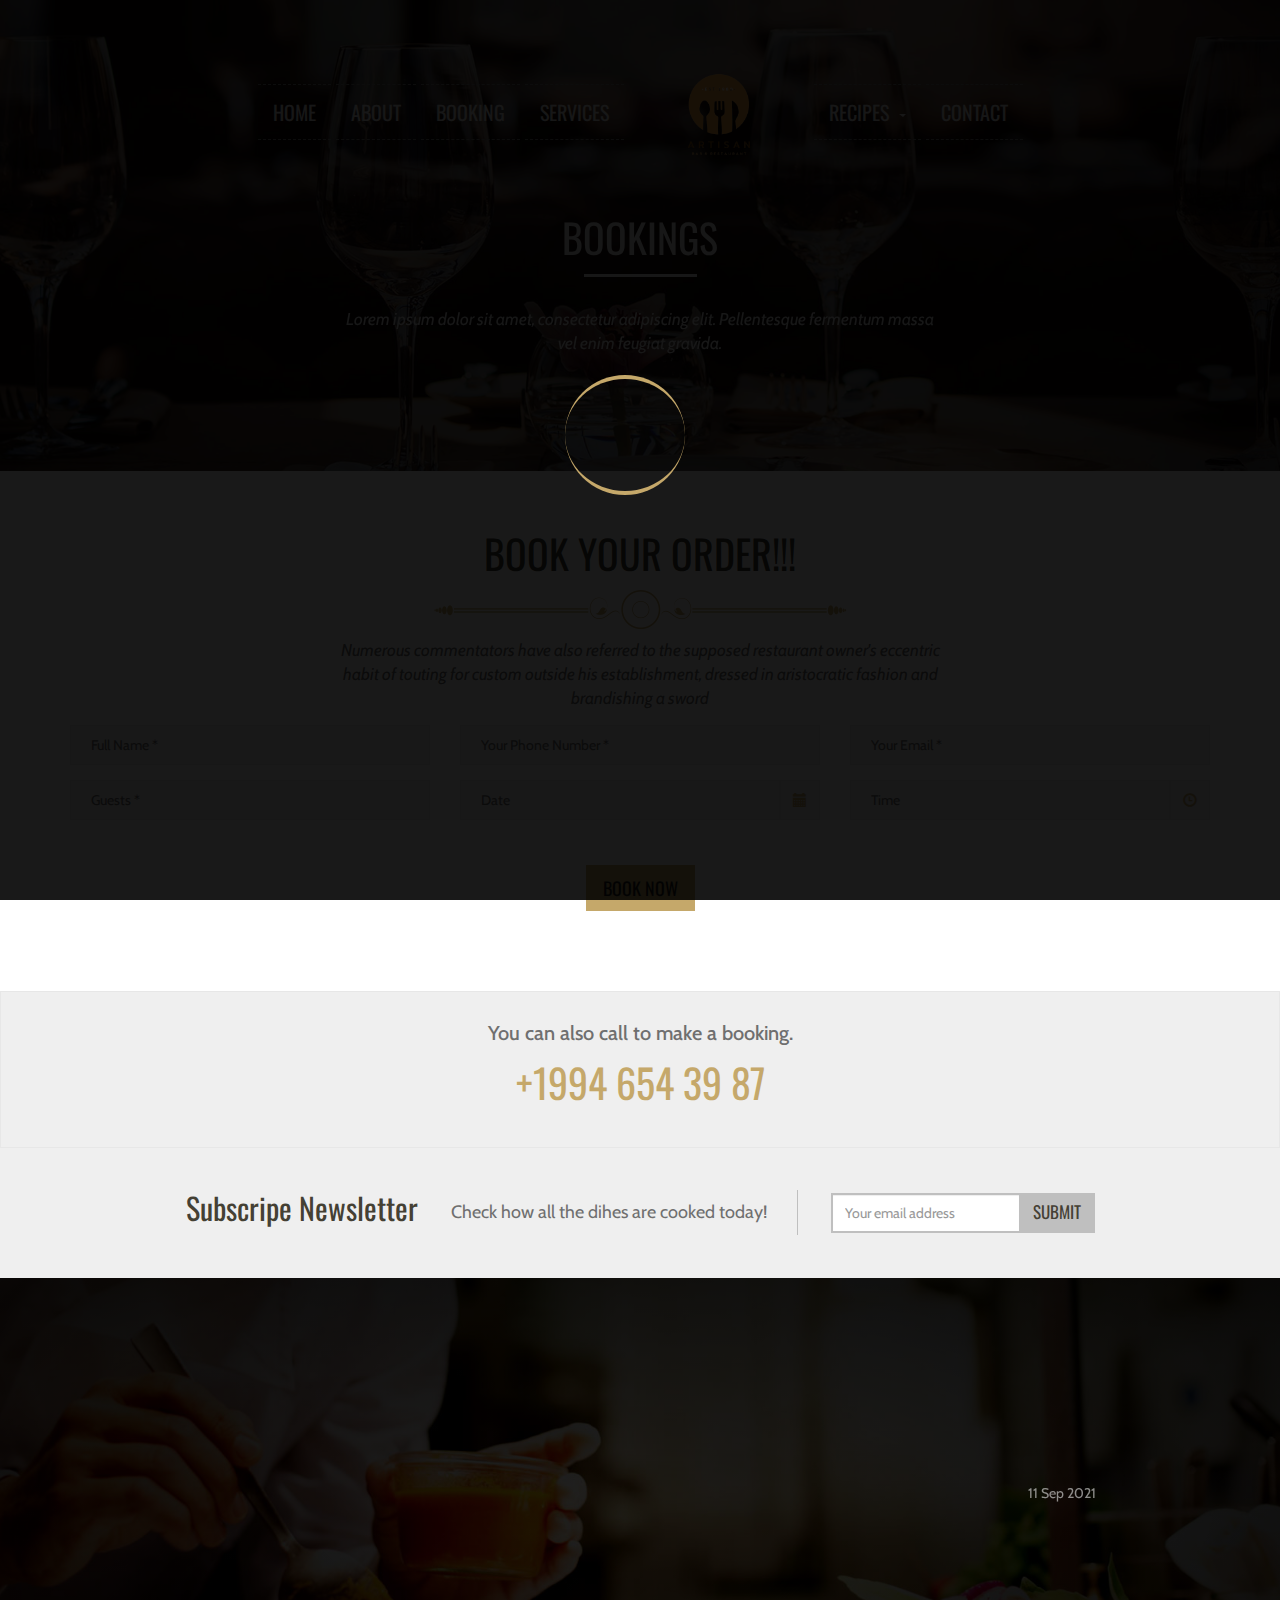
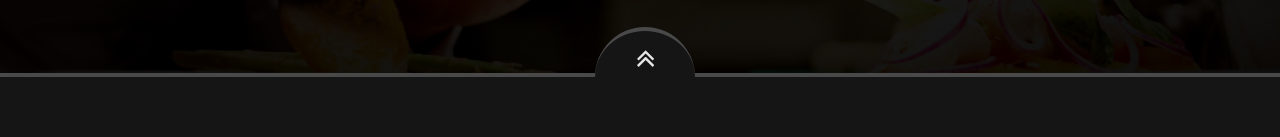
<file: reservation.html>
<!DOCTYPE html>
<html lang="en-us">

<!-- Mirrored from www.demo.brandmax.pro/themes/pasta/pasta-default/index.html by HTTrack Website Copier/3.x [XR&CO'2014], Tue, 28 Sep 2021 13:37:26 GMT -->

<head>
    <meta charset="utf-8" />
    <!-- Page Title -->
    <title>Restaurant.com</title>
    <meta name="keywords" content="pasta, responsive, modern html5 template, bootstrap, css3, food, reservation" />
    <meta name="description" content="Pasta - Restaurant HTML5 Responsive Template for Restaurants and food" />
    <meta name="author" content="Colorful Design - www.bycolorfuldesign.com" />

    <!-- Mobile Meta Tag -->
    <meta name="viewport" content="width=device-width, initial-scale=1, maximum-scale=1" />

    <!-- Fav and touch icons -->
    <link rel="shortcut icon" type="image/x-icon" href="assets/images/fav_touch_icons/favicon.ico" />
    <link rel="apple-touch-icon" href="assets/images/fav_touch_icons/apple-touch-icon.png" />
    <link rel="apple-touch-icon" sizes="72x72" href="assets/images/fav_touch_icons/apple-touch-icon-72x72.png" />
    <link rel="apple-touch-icon" sizes="114x114" href="assets/images/fav_touch_icons/apple-touch-icon-114x114.png" />

    <!-- Google Web Font -->
    <link
        href="https://fonts.googleapis.com/css?family=Cabin:400,400i,500,600,700|Dancing+Script:400,700|Great+Vibes|Josefin+Sans:400,400i,600,600i|Libre+Baskerville|Open+Sans:600,600i,700|Oswald:300,400,700|Yellowtail"
        rel="stylesheet">

    <!-- Fonf Awesome -->
    <link rel="stylesheet" type="text/css" href="assets/css/font-awesome.min.css" />
    <!-- Food Flaticon Font -->
    <link rel="stylesheet" type="text/css" href="assets/css/food-flaticon.css" />

    <!-- Bootstrap CSS -->
    <link rel="stylesheet" type="text/css" href="assets/js/datepiker/css/datepicker.css" />
    <link rel="stylesheet" type="text/css" href="assets/css/bootstrap.min.css" />
    <link rel="stylesheet" type="text/css" href="assets/css/bootstrap-progressbar.css" />

    <!-- ********************** XPRO Sliders ******************-->
    <!-- HERO Home Slider -->
    <link type="text/css" rel="stylesheet" href="assets/js/xpro/slider.css" />

    <!-- ********************** Owl Carousel ******************-->
    <link rel="stylesheet" type="text/css" href="assets/css/owl.carousel.css" />

    <!-- Template CSS -->
    <link rel="stylesheet" type="text/css" href="assets/css/style.css" />
    <link rel="stylesheet" href="assets/css/aos.css">

</head>
<body class="default-page" >
	<div id="pageloader">
	  <div id="page-loader-box"></div>
		<div id="pageloadDiv" class="page-animate-bottom"></div>
	</div>
	<!--  WRAPPER -->
	<div id="wrapper">
		<!-- Mobile menu overlay background -->
	<div class="overlay" data-image-src="assets/images/content/mob-menu-background.jpg"></div>

      <!-- BEGIN HEADER -->
      <header id="header">
        <div id="nav-section">
            <div class="container">
                <div class="row">
                    <div class="col-sm-12">
                        <!-- From Mobile Logo.png -->
                        <a href="index.html" class="nav-logo"><img src="assets/images/logo-removebg-preview (1).png" alt=""></a>

                        <button class="nav-mobile-btn is-closed animated fadeInLeft" data-toggle="offcanvas">
                            <span class="hamb-top"></span>
                            <span class="hamb-middle"></span>
                            <span class="hamb-bottom"></span>
                        </button>

                        <!-- BEGIN MAIN MENU -->
                        <nav id="nav-mobile" class="navbar">
                            <ul class="nav navbar-nav">
                                <li><a href="index.html">Home</a></li>
                                <li><a href="about.html">About</a></li>
                                <li><a href="reservation.html">Booking</a></li>
                                <li><a href="Services">Services</a></li>
                                <!-- From Nav Logo.png -->
                                <li class="border-none"><a href="index.html" class="nav-logo"><img style="height: 150px;" src="assets/images/logo-removebg-preview (1).png"
                                            alt=""></a></li>

                              
                               
                                <li class="dropdown">
                                    <a href="#" data-toggle="dropdown" data-hover="dropdown">Recipes<b
                                            class="caret"></b></a>
                                    <ul class="dropdown-menu">
                                        <li><a href="recipe-2-col.html">veg</a></li>
                                        <li><a href="recipe-2-col.html">non-veg</a></li>
                                        <li><a href="recipe-2-col.html">chinese</a></li>
                                        <li><a href="recipe-2-col.html">italian</a></li>
                                    </ul>
                                </li>
                                <li><a href="contact.html">Contact</a></li>
                            </ul>

                        </nav>
                        <!-- END MAIN MENU -->

                    </div>
                </div>
            </div>
        </div>
    </header>
    <!-- END HEADER -->

    
		<!-- BEGIN HEADER BACKGROUND -->
		<div class="header-background-box half">
			<div class="header-background" data-image-src="assets/images/content/reservation_header_background.jpg">
				<div class="webkit-and-moz-overlay-background">
					<div class="container">
						<div class="center-section">
							<h2 class="section-title-border whiteTitleBorder" data-aos="fade-up" data-aos-duration="2000">Bookings</h2>
							<div class="section-subtitle" data-aos="fade-down" data-aos-duration="2000">Lorem ipsum dolor sit amet, consectetur adipiscing elit. Pellentesque fermentum massa vel enim feugiat gravida.</div>
						</div>
					</div>
				</div>
			</div>
		</div>
		<!-- END HEADER BACKGROUND -->
    
        <section class="reservation">
            <div class="container">
                <h2 class="section-title">Book Your Order!!!</h2>
                <div class="section-subtitle">
                Numerous commentators have also referred to the supposed restaurant owner's eccentric habit of touting for custom outside his establishment, dressed in aristocratic fashion and brandishing a sword
                </div>
                    <form  method="post" id="reservation-form" name="reservation" class="reservation-form form-margin" action="https://www.demo.brandmax.pro/themes/pasta/pasta-default/assets/mail/reservation.php">
                        <div class="row">
                            <div class="col-md-4 col-sm-6">
                                <div class="form-group"> <!-- Name field !-->
                                    <input type="text" id="rv-name" name="rv-name" class="form-control" placeholder="Full Name *">
                                </div>
                            </div>
                            <div class="col-md-4 col-sm-6">
                                <div class="form-group"> <!-- Phone field !-->
                                    <input type="number" id="rv-phone" name="rv-phone" class="form-control"  placeholder="Your Phone Number *">
                                </div>
                            </div>
                            <div class="col-md-4 col-sm-6">
                                <div class="form-group"> <!-- Email field !-->
                                    <input type="email" id="rv-email" name="rv-email" class="form-control"  placeholder="Your Email *">
                                </div>
                            </div>
                            <div class="col-md-4 col-sm-6">
                                <div class="form-group"> <!-- Guests field !-->
                                    <input type="number" id="rv-guests" name="rv-guests" class="form-control"  min="1" placeholder="Guests *">
                                </div>
                            </div>
                            <div class="col-md-4 col-sm-6">
                                <div class="form-group"> <!-- Date field !-->
                                    <div class="input-group date" id="dp-date">
                                            <input type="text" id="rv-date" name="rv-date" class="form-control" placeholder="Date">
                                            <span class="input-group-addon">
                                                    <span class="glyphicon glyphicon-calendar">
                                                    </span>
                                            </span>
                                    </div>
                                </div>
                            </div>
                            <div class="col-md-4 col-sm-6">
                                <div class="form-group"> <!-- Time field !-->
                                    <div class="input-group date" id="dp-time">
                                        <input type="text" id="rv-time" name="rv-time" class="form-control" placeholder="Time">
                                        <span class="input-group-addon">
                                                <span class="glyphicon glyphicon-time"></span>
                                        </span>
                                    </div>
                                </div>
                            </div>
                        </div>
                        <div class="center-button edit-marginTop30"> <!-- Submit button !-->
                            <input type="submit" name="rv-submit" id="rv-submit" class="btn btn-primary btn-sm" value="Book Now">
                        </div>
                    </form>
                    <div id="rv-message"></div>
            </div>
    </section>
    <!-- END RESERVATION  -->

    <!-- RESERVATION CALL  -->
    <section class="call-reservation">
        <div class="container">
            <div class="row">
                <div class="col-sm-12">
                    <div class="call-box">
                        <h3 class="title">You can also call to make a booking.</h3>
                        <span class="phone">+1994 654 39 87</span>
                    </div>
                </div>
            </div>
        </div>
    </section>
    <!-- END RESERVATION CALL  -->


    <section class="newsletter">
        <div class="container">
            <div class="center-text col-md-12">
                <h2 class="big-title">Subscripe Newsletter</h2>
                <span class="small-title">Check how all the dihes are cooked today!</span>
                <div class="nl-box">
                    <form method="post" id="newsletterform" name="newsletterform" class="newsletter-form"
                        action="https://www.demo.brandmax.pro/themes/pasta/pasta-default/mail/newsletter.php">
                        <input type="email" id="nl-email" class="form-control" name="nl-email"
                            placeholder="Your email address">
                        <input type="submit" name="nl-submit" id="nl-submit" class="btn" value="Submit">
                    </form>
                    <div id="nl-message"></div>
                </div>
            </div>
        </div>
    </section>
    <!-- END NEWSLETTER  -->
    <!--BEGIN FOOTER -->
    <footer id="footer" class="footer-background">
        <div id="footer-top" class="container">
            <div class="row">
                <div class="block col-sm-3" data-aos="fade-up" data-aos-duration="2000">
                    <h3 class="footer-title text-uppercase text-center" data-aos="fade-up" data-aos-duration="3000">
                        About US</h3>
                    <div id="footer-about" data-aos="fade-up" data-aos-duration="2000">
                        <img style="height: 70px; width:90%;" src="./assets/images/logo-removebg-preview (1).png">
                        <p>
                            Lorem Ipsum is simply dummy text of the printing and typesetting industry. Lorem Ipsum
                            has been the industry's standard
                        </p>
                        <ul class="socials-box footer-socials pull-left">
                            <li><a href="#" data-aos="fade-up" data-aos-duration="2000">
                                    <div class="social-circle-border"><i class="fa  fa-facebook"></i></div>
                                </a></li>
                            <li><a href="#" data-aos="fade-up" data-aos-duration="2000">
                                    <div class="social-circle-border"><i class="fa fa-twitter"></i></div>
                                </a></li>
                            <li><a href="#" data-aos="fade-up" data-aos-duration="2000">
                                    <div class="social-circle-border"><i class="fa fa-google-plus"></i></div>
                                </a></li>
                            <li><a href="#" data-aos="fade-up" data-aos-duration="2000">
                                    <div class="social-circle-border"><i class="fa fa-pinterest"></i></div>
                                </a></li>
                            <li><a href="#" data-aos="fade-up" data-aos-duration="2000">
                                    <div class="social-circle-border"><i class="fa fa-linkedin"></i></div>
                                </a></li>
                        </ul>
                    </div>
                </div>
                <div class="block col-sm-3">
                    <h3 class="footer-title text-uppercase" data-aos="fade-up" data-aos-duration="3000"
                        data-aos="fade-up" data-aos-duration="3000" data-aos="fade-up" data-aos-duration="3000">Contact
                        US</h3>
                    <ul id="footer-contacts" data-aos="fade-up" data-aos-duration="3000" data-aos="fade-up"
                        data-aos-duration="3000">
                        <li><i class="fa fa-envelope-o"></i> <a
                                href="mailto:reception@youremail.com">reception@youremail.com</a></li>
                        <li><i class="fa fa-map-marker"></i>New York City, Name, 8878 USA</li>
                        <li><i class="fa fa-phone"></i>(+001) 888 88 8888<br>(+001) 888 88 8888</li>
                    </ul>
                </div>
                <div class="block col-sm-3" data-aos="fade-up" data-aos-duration="2000" data-aos="fade-up"
                    data-aos-duration="3000">
                    <h3 class="footer-title text-uppercase" data-aos="fade-up" data-aos-duration="2000"
                        data-aos="fade-up" data-aos-duration="2000">Work Time</h3>
                    <ul id="footer-work-time" data-aos="fade-up" data-aos-duration="3000">
                        <li>
                            <span class="date" data-aos="fade-up" data-aos-duration="2000">Monday - Friday</span><span
                                class="time">8AM-2PM</span>
                            <div class="line-box">
                                <div class="line-dotted"></div>
                            </div>
                        </li>
                        <li>
                            <span class="date" data-aos="fade-up" data-aos-duration="2000">Saturday</span><span
                                class="time">10AM-5PM</span>
                            <div class="line-box">
                                <div class="line-dotted"></div>
                            </div>
                        </li>
                        <li>
                            <span class="date" data-aos="fade-up" data-aos-duration="2000">Sunday</span><span
                                class="time">12AM-5PM</span>
                            <div class="line-box">
                                <div class="line-dotted"></div>
                            </div>
                        </li>
                    </ul>
                </div>
                <div class="block col-sm-3">
                    <h3 class="footer-title text-uppercase" data-aos="fade-up" data-aos-duration="2000">Recent Post</h3>
                    <ul id="footer-recent-post">
                        <li>
                            <a href="#">
                                <div class="post-image" data-aos="fade-up" data-aos-duration="2000"><img
                                        src="assets/images/dish3.jpg" alt=""></div>
                                <div class="info">
                                    <span class="data-time" data-aos="fade-up" data-aos-duration="2000">11 Sep
                                        2021</span>
                                    <span class="title" data-aos="fade-up" data-aos-duration="2000">Lorem Ipsum is
                                        simply dummy text of the printing</span>
                                </div>
                            </a>
                        </li>
                        <li>
                            <a href="#">
                                <div class="post-image" data-aos="fade-up" data-aos-duration="2000"><img
                                        src="assets/images/dish10.jpg" alt=""></div>
                                <div class="info">
                                    <span class="data-time" data-aos="fade-up" data-aos-duration="2000">11 Sep
                                        2021</span>
                                    <span class="title" data-aos="fade-up" data-aos-duration="2000">Lorem Ipsum is
                                        simply dummy text of the printing</span>
                                </div>
                            </a>
                        </li>
                    </ul>
                </div>
            </div>
        </div>

        <!--BEGIN COPYRIGHT -->
        <div id="copyright">
            <a href="#" class="scrollTopButton">
                <span class="button-square">
                    <i class="fa fa-angle-double-up"></i>
                </span>
            </a>
            <div class="container">
                <div class="row">
                    <div class="col-sm-12" data-aos="fade-up" data-aos-duration="2000">
                        <span class="allright">2018 <strong class="t-color">Restaurant </strong> All rights reserved.
                            Designed by <strong class="t-color"> Colorfuldesign</strong></span>
                    </div>
                </div>
            </div>
        </div>
        <!-- END COPYRIGHT -->
    </footer>
    <!-- END FOOTER -->
    </div>
    <!-- END WRAPPER -->
    <!-- Libs -->
    <script type="text/javascript" src="assets/js/common/jquery-1.9.1.min.js"></script>
    <script type="text/javascript" src="assets/js/common.js"></script>
    <script type="text/javascript" src="assets/js/bootstrap-progressbar.js"></script>
    <script type="text/javascript" src="assets/js/isotope.pkgd.min.js"></script>
    <script type="text/javascript" src="assets/js/owl.carousel.min.js"></script>
    <!-- Datepiker Script -->
    <script type="text/javascript" src="assets/js/datepiker/js/moment.js"></script>
    <script type="text/javascript" src="assets/js/datepiker/js/bootstrap-datepicker.js"></script>
    <!-- Hero Slide Scripts -->
    <script type="text/javascript" src="assets/js/xpro/js/slider.js"></script>
    <!-- Template Scripts -->
    <script type="text/javascript" src="assets/js/scripts.js"></script>
    <script type="text/javascript" src="assets/js/contact-mail.js"></script>
    <script type="text/javascript" src="assets/js/aos.js"></script>
    <script>
        AOS.init();
    </script>

</body>
</html>
</file>
<file: assets/css/food-flaticon.css>
/*
  	Flaticon icon font: Flaticon
  	Creation date: 04/07/2016 14:10
  	*/

@font-face {
  font-family: "Flaticon";
  src: url("../fonts/restaurant-font/Flaticon.eot");
  src: url("../fonts/restaurant-font/Flaticond41d.eot?#iefix") format("embedded-opentype"),
       url("../fonts/restaurant-font/Flaticon.woff") format("woff"),
       url("../fonts/restaurant-font/Flaticon.ttf") format("truetype"),
       url("../fonts/restaurant-font/Flaticon.svg#Flaticon") format("svg");
  font-weight: normal;
  font-style: normal;
}

@media screen and (-webkit-min-device-pixel-ratio:0) {
  @font-face {
    font-family: "Flaticon";
    src: url("../fonts/restaurant-font/Flaticon.svg#Flaticon") format("svg");
  }
}

[class^="flaticon-"]:before, [class*=" flaticon-"]:before,
[class^="flaticon-"]:after, [class*=" flaticon-"]:after {
  font-family: Flaticon;
        font-size: 20px;
font-style: normal;
margin-left: 20px;
}

.flaticon-apron:before { content: "\f100"; }
.flaticon-bar:before { content: "\f101"; }
.flaticon-barbecue:before { content: "\f102"; }
.flaticon-barman:before { content: "\f103"; }
.flaticon-beer:before { content: "\f104"; }
.flaticon-bell:before { content: "\f105"; }
.flaticon-board:before { content: "\f106"; }
.flaticon-breakfast:before { content: "\f107"; }
.flaticon-brochette:before { content: "\f108"; }
.flaticon-browser:before { content: "\f109"; }
.flaticon-cake:before { content: "\f10a"; }
.flaticon-cake-1:before { content: "\f10b"; }
.flaticon-candles:before { content: "\f10c"; }
.flaticon-carrot:before { content: "\f10d"; }
.flaticon-champagne:before { content: "\f10e"; }
.flaticon-chef-hat:before { content: "\f10f"; }
.flaticon-chicken:before { content: "\f110"; }
.flaticon-clipboard:before { content: "\f111"; }
.flaticon-closed:before { content: "\f112"; }
.flaticon-cocktail:before { content: "\f113"; }
.flaticon-coffee:before { content: "\f114"; }
.flaticon-coffee-cup:before { content: "\f115"; }
.flaticon-coffee-maker:before { content: "\f116"; }
.flaticon-cookbook:before { content: "\f117"; }
.flaticon-cooker:before { content: "\f118"; }
.flaticon-corkscrew:before { content: "\f119"; }
.flaticon-credit-card:before { content: "\f11a"; }
.flaticon-croissant:before { content: "\f11b"; }
.flaticon-cupcake:before { content: "\f11c"; }
.flaticon-cutlery:before { content: "\f11d"; }
.flaticon-cutlery-1:before { content: "\f11e"; }
.flaticon-daily-specials-board:before { content: "\f11f"; }
.flaticon-delivery:before { content: "\f120"; }
.flaticon-dinner:before { content: "\f121"; }
.flaticon-dinner-1:before { content: "\f122"; }
.flaticon-discount:before { content: "\f123"; }
.flaticon-dish:before { content: "\f124"; }
.flaticon-dishes:before { content: "\f125"; }
.flaticon-fast-food:before { content: "\f126"; }
.flaticon-fish:before { content: "\f127"; }
.flaticon-flower:before { content: "\f128"; }
.flaticon-fork:before { content: "\f129"; }
.flaticon-fruit:before { content: "\f12a"; }
.flaticon-hamburger:before { content: "\f12b"; }
.flaticon-hot-pepper:before { content: "\f12c"; }
.flaticon-ice-cream:before { content: "\f12d"; }
.flaticon-invoice:before { content: "\f12e"; }
.flaticon-ketchup:before { content: "\f12f"; }
.flaticon-knife:before { content: "\f130"; }
.flaticon-ladle:before { content: "\f131"; }
.flaticon-libra:before { content: "\f132"; }
.flaticon-lobster:before { content: "\f133"; }
.flaticon-menu:before { content: "\f134"; }
.flaticon-menu-1:before { content: "\f135"; }
.flaticon-microwave-oven:before { content: "\f136"; }
.flaticon-mill:before { content: "\f137"; }
.flaticon-mixer:before { content: "\f138"; }
.flaticon-no-smoking:before { content: "\f139"; }
.flaticon-noodles:before { content: "\f13a"; }
.flaticon-open:before { content: "\f13b"; }
.flaticon-padnote:before { content: "\f13c"; }
.flaticon-pasta:before { content: "\f13d"; }
.flaticon-pizza:before { content: "\f13e"; }
.flaticon-placeholder:before { content: "\f13f"; }
.flaticon-point-of-service:before { content: "\f140"; }
.flaticon-pot:before { content: "\f141"; }
.flaticon-refrigerator:before { content: "\f142"; }
.flaticon-reserved:before { content: "\f143"; }
.flaticon-restaurant:before { content: "\f144"; }
.flaticon-restaurant-card:before { content: "\f145"; }
.flaticon-rolling-pin:before { content: "\f146"; }
.flaticon-salmon:before { content: "\f147"; }
.flaticon-salt-and-pepper:before { content: "\f148"; }
.flaticon-salver:before { content: "\f149"; }
.flaticon-sausages:before { content: "\f14a"; }
.flaticon-sausages-1:before { content: "\f14b"; }
.flaticon-scooter:before { content: "\f14c"; }
.flaticon-shaker:before { content: "\f14d"; }
.flaticon-shrimp:before { content: "\f14e"; }
.flaticon-signboard:before { content: "\f14f"; }
.flaticon-smartphone:before { content: "\f150"; }
.flaticon-soup:before { content: "\f151"; }
.flaticon-spatula:before { content: "\f152"; }
.flaticon-spatula-1:before { content: "\f153"; }
.flaticon-spicy-food:before { content: "\f154"; }
.flaticon-steak:before { content: "\f155"; }
.flaticon-sushi:before { content: "\f156"; }
.flaticon-take-away:before { content: "\f157"; }
.flaticon-tea:before { content: "\f158"; }
.flaticon-terrace:before { content: "\f159"; }
.flaticon-toast:before { content: "\f15a"; }
.flaticon-tree:before { content: "\f15b"; }
.flaticon-vegan:before { content: "\f15c"; }
.flaticon-vegetarian-food:before { content: "\f15d"; }
.flaticon-waiter:before { content: "\f15e"; }
.flaticon-wallet:before { content: "\f15f"; }
.flaticon-wc:before { content: "\f160"; }
.flaticon-wifi:before { content: "\f161"; }
.flaticon-wine:before { content: "\f162"; }
.flaticon-wine-menu:before { content: "\f163"; }
</file>
<file: assets/js/xpro/slider.css>
/*
    Document   : slider.css
    Author     : jackh
    Description:
        Standard template.
*/

/* Import base css*/
@import url("slider_base.css");

/*----------------------------------*/
/*Slider related css (override)     */
/*----------------------------------*/
.transparent {
  background: transparent;
  position: absolute;
  width: 100%;
  height: 100%;
}
.xpro-slider-item {
    background-size:cover;
    background-position:50% 50%;
    background-color: #000000;
    z-index: 300;
}

.xpro-slider-nav-selected {
    background-color: transparent !important;
}

.xpro-thumb-item {
    background-image: url(images/bullet-l.png);
}

.logointro {
    display: inline-block;
}

/*----------------------------------*/
/* Content related */
/*----------------------------------*/

.xp-row {
    width: 100%;
}

.xp-col-half {
    position:relative;
    min-height: 50%;
}

/*-------------------------------*/
/* Image Slider element */
/*-------------------------------*/

.xpro-slider-container .p-slide-overlay {
  background: url(../../images/slide/overlay.png) rgba(0, 0, 0, 0.33);
  opacity: 0.4;
  position: absolute;
  left: 0;
  top: 0;
  right: 0;
  z-index: 0;
  width: 100%;
  height: 100%;
}

.xpro-slider-container .p-intro-box {
  opacity:0;
  top:25%;
  left:0px;
  right:0px;
  margin:auto;
  text-align: center;
}

.xpro-slider-container .p-text-box {
  opacity:0;
  top:70%;
  left:0px;
  right:0px;
  margin:auto;
  text-align: center
}

.xp-headtext {
    color:#e7e7e7;
    text-transform: uppercase;
    letter-spacing: 0.1em;
    font-family: 'Oswald', sans-serif;
    font-weight: inherit;
    margin-bottom: 0px;
    padding:10px 0px;
    font-size:60px;
}

.xp-headsubtext {
    color:#e7e7e7;
    font-size: 20px;
}

.xp-hero-round-button, .xp-hero-circle-button {
    border-radius: 30px;
    padding: 15px 35px;
    text-transform: uppercase;
    letter-spacing: 0.1em;
    cursor: pointer;

    border: #ffffff 1px solid;
    color: #ffffff;
    text-decoration: none;

    -webkit-transition: all 0.4s;
    -moz-transition: all 0.4s;
    transition: all 0.4s;
    -o-transition: all 0.4s;
}

.xp-hero-round-button:hover, .xp-hero-circle-button:hover {
    background-color: #ffffff;
    color: #000000;
    text-decoration: none;
}

.xp-hero-circle-button {
    box-sizing: border-box;
    display: inline-block;
    width: 40px;
    height: 40px;
    border-radius: 50% !important;
    padding: 0px;
    padding-top: 8px;
    padding-left: 2px;
}

.xp-hero-flight-blue {
    background-color: rgba(76, 127, 139, 0.7) !important;
}

.xp-hero-flight-blue:hover {
    background-color: #5094b0 !important;
    color: #ffffff;
}

.xp-sosmed-buttons {
    width: 100%;
    bottom: 0;
    text-align: center;
    font-size: 18px;
    color: #ffffff;

    -webkit-transition: all 0.6s;
    -moz-transition: all 0.6s;
    transition: all 0.6s;
    -o-transition: all 0.6s;
}


.xp-sosmed-buttons a {
    margin: 3px 5px;
    color: inherit;
}

/*-------------------------------*/
/* Video Slider element */
/*-------------------------------*/
.xpro-video-play {
    width: 64px;
    height: 64px;
    border-radius: 50%;
    border: #f0f0f0 2px solid;
}

.xpro-video-play:hover {
    background-color: rgba(70,205,200,0.8);
}

.xpro-video-frame {
    display: inline-block;
    border: #ffffff 1px solid;
    box-shadow: 0px 0px 15px #000000;
}

.xpro-video-item {
    display: inline-block;
    border: #b8b8b8 1px solid;
    /*box-shadow: 0px 0px 10px #000000;*/
}
.video-background video {
  width: 100%;
  height: auto;
  visibility: visible;
}

.ios video {
  position: absolute;
  top: calc(50% - 0px);
  top: -webkit-calc(50% - 0px);
  left: 50%;
  height: calc(120%) !important;
  height: -webkit-calc(120%) !important;
  -webkit-transform: translateY(-50%) translateX(-50%);
}

/* #Media Queries
================================================== */
@media (min-width: 993px) and (max-width: 1199px) {

  .logointro {
    width: 330px;
  }
  .video-background .logointro {
    width: 210px;
    margin-top: 5%;
  }

}


 @media (max-width: 768px) {
   .logointro {
     width: 150px;
   }
   .xpro-slider-container .p-intro-box {
     top:25%;
   }

   .xpro-slider-container .p-text-box {
     top:70%;
   }

   .xp-headtext {
       padding:10px 5px;
       font-size:20px;
   }

   .xp-headsubtext {
       font-size: 10px;
   }
   .video-background .p-text-box {
     top:60%;
   }
   .video-background .xp-headtext {
       padding:10px 5px;
       font-size:20px;
   }
   .video-background .logointro {
     width: 130px;
   }

  .xpro-video-tools {display: none}
  .xpro-video-play{display:none}

  .xpro-slider-item #bgvid video::-webkit-media-controls {display: none !important;}

  .xpro-slider-item #bgvid video::-webkit-media-controls {display: none!important;}

   #bgvid video::-webkit-media-controls {display: none !important;}


   #bgvid ::-webkit-media-controls {display:none !important;}

   video::-webkit-media-controls { display:none !important;}

   #bgvid video::-webkit-media-controls-enclosure {display:none !important;}

   video::-webkit-media-controls-enclosure {display:none !important;}
   video::-webkit-media-controls-start-playback-button { display: none !important;}

  /*.xpro-slider-icon {
      display:none;
      position:absolute;
      top:0;bottom:0;left:0;right:0;
      margin: auto;

      background-image:url(../images/default.png);
      background-repeat: no-repeat;
  }*/

}

@media (min-width: 768px) and (max-width: 992px) {

  .logointro {
    width: 327px;
  }
  .xp-headtext {
      padding:10px 5px;
      font-size:30px;
  }

  .xp-headsubtext {
      font-size: 20px;
  }
  .video-background .p-text-box {
    top:60%;
  }
  .video-background .xp-headtext {
      padding:10px 5px;
      font-size:30px;
  }
  .video-background .logointro {
    width: 180px;
    margin-top: 3%;
  }
  .xpro-slider-container .p-intro-box {
    top:18%;
  }

}


@media (max-width: 480px) {
    .logointro {
      width: 180px;
    }
    .video-background .logointro {
      width: 100px;
    }
    .xpro-slider-nav-selected {
      display: none;
    }
    .video-background .p-text-box {
      top:55%;
    }
    .video-background .xp-headtext {
        padding:5px 5px;
        font-size:18px;
    }

  }



@media (min-width: 1200px){

  .logointro {
    width: 327px;
  }

}


@media (min-width: 800px) {
    .xp-col-half {
        width: 50%;
        float: left;
        position:relative;
        min-height: 100%;
    }
}



/**
**--------------------------------------------**
** Floating Image Slider related CSS
**--------------------------------------------**
*/

.xpro-floating-slider {
  width: 80%;
  border:none;
  background-color: #1b1b1b;
  padding: 8px;
  overflow:hidden;
  z-index: 100000;
}

.xpro-floating-slider .xpro-item-layer {
    position: absolute;
    font-family: 'Dancing Script', cursive;
    font-size: 20px;
    text-transform: none;
    font-weight: 400;
    border-radius: 5px;
}
.p-item-layer {
  bottom:10px;
  right:20px;
  color:#ffffff;
  background-color:rgba(0,0,0,0.5);
  padding:4px 16px;
}

.xpro-floating-slider #infopanel {
  height: 30px;
}

/**
**--------------------------------------------**
**Navigation
**--------------------------------------------**
*/

.xpro-slider-nav {
  height: 70px;
  width: 50px;
}

/**
* Previous button
*/
.xpro-slider-nav-prev {
  border-top-right-radius: 40px;
  border-bottom-right-radius: 40px;
  left:-10px;

}

/**
* Next button
*/
.xpro-slider-nav-next {
  border-top-left-radius: 40px;
  border-bottom-left-radius: 40px;
  right:-10px;
}

/**
* Info panel bar
*/
.xpro-slider-info {
  padding-top: 6px;
  text-align: center;
  font-weight: 500;
  font-size: 18px;
}

/**
* Progress
*/

/* slider interval progress bar */
.xpro-slider-progress {
  height: 3px;
  top: auto;
  bottom: 0;
}

/* slider interval progress bar content*/
.xpro-slider-progress-content {
  background-color: #c5a86a;
}

/**
**--------------------------------------------**
** Content related CSS
**--------------------------------------------**
*/

.xp-grid-thumb img {

  width: 100%;
  height: 100%;
  cursor: pointer;
}

.xp-grid-thumb {
  position: relative;
  margin-bottom: 30px;
  display: block;
}
.gallery-thumb-image {
  display: block;
  width: 100%;
  height: auto;
}
.xp-grid-thumb img:hover {
  opacity: 0.8;
  transition: .4s;
}
.xp-grid-thumb img {
  opacity: 1;
  transition: .4s;
}

/*New style */
.xp-grid-thumb .thumb-info-box {
  opacity: 0;
  position: absolute;
  height: 100%;
  width: 100%;
  bottom: 0;
  transition: .4s;
}
.xp-grid-thumb:hover .thumb-info-box {
  opacity: 1;
  color: #fff;
  background-color: rgba(0, 0, 0, 0.35);
}
.xp-grid-thumb .thumb-info-box:before{
  content: '';
  display: inline-block;
  height: 100%;
  vertical-align: middle;
  margin-right: -0.25em; /* Adjusts for spacing */
}
.xp-grid-thumb .thumb-info-box .centred-box {
  display: inline-block;
   vertical-align: middle;
   width: 100%;
}
.xp-grid-thumb .thumb-info-box .gallery-slide-image {
  position: absolute;
  top: 0;
}
.xp-grid-thumb .thumb-info-box .icon{
  position: relative;
  text-align: center;
  margin: 10px 0;
  padding: 0;
  width: 100%;
}
.xp-grid-thumb .thumb-info-box .icon img{
  position: relative;
  width: 40px;
  height: 40px;
}
.xp-grid-thumb .thumb-info-box .icon i{
  text-align: center;
  position: absolute;
  font-size: 20px;
  padding: 10px;
  color: #fff;
  background: rgba(0, 0, 0, 0.72);
  border-radius: 3px;
  -webkit-box-shadow: 0px 1px 10px rgba(0, 0, 0, 0.6);
  -moz-box-shadow: 0px 1px 10px rgba(0, 0, 0, 0.6);
  box-shadow: 0px 1px 10px rgba(0, 0, 0, 0.6);
}
.xp-grid-thumb .thumb-info-box .icon span, .xp-grid-thumb .thumb-info-box .icon a{
  opacity: 0.7;
  -webkit-transition: all 0.3s ease;
-moz-transition: all 0.3s ease;
-o-transition: all 0.3s ease;
transition: all 0.3s ease;
}
.xp-grid-thumb .thumb-info-box .icon span:hover, .xp-grid-thumb .thumb-info-box .icon a:hover{
  opacity: 1;
}
.xp-grid-thumb .thumb-info-box .icon a{
  margin: 0 15px;
  position: relative;
}
.xp-grid-thumb .thumb-info-box .thumb-title {
  font-size: 25px;
  line-height: 26px;
  margin: 0px 10px 5px;
  padding: 0;
  text-align: center;
}
.xp-grid-thumb .thumb-info-box .thumb-desc {
  margin: 0px 10px 5px;
  padding: 0;
  text-align: center;
}

.gallery-content .page-title {
  padding: 15px;
}
</file>
<file: assets/css/style.css>
/*
* Author: Colorful Design
* Author URI: https://themeforest.net/user/colorfuldesign
* Theme Name: Pasta Restaurant
* Version: 1.4
*/

/* Table of Content
==================================================
	#Typography
	#General
	#Header
	#Home
	#About
  #Reservation
  #Food Menu
	#Blog
  #Pricing Tables
  #404 Error
	#Contacts
	#Footer

/* #Typography
================================================== */
a:focus {
  outline: none;
}
#nav-section a {
  cursor: pointer;
}
h1,
h2,
h3,
h4,
h5,
h6 {
  font-family: 'Oswald', sans-serif;
  color: #444034;
  font-weight: 400;
  margin: 0;
  text-transform: uppercase;
}
h1,
h2,
h3 {
  margin-top: 20px;
  margin-bottom: 10px;
}
h4,
h5,
h6 {
  margin-top: 10px;
  margin-bottom: 10px;
}
h1 {
  font-size: 60px;
}
h2 {
  font-size: 40px;
}
h3 {
  font-size: 30px;
  font-weight: 500;
}
h4 {
  font-size: 21px;
}
h5 {
  font-size: 17px;
  font-weight: 500;
}
h6 {
  font-size: 14px;
  font-weight: 500;
}

p {
  font-family: 'Cabin', sans-serif;
  font-size: 17px;
  line-height: 25px;
}
small, .small {
    font-size: 85%;
}
code {
  font-size: 17px;
  font-weight: 500;
}
.manuscript {
  font-family: 'Dancing Script', cursive;
  text-transform: none;
  font-weight: 700;
  padding: 10px 0;
}
.text-uppercase{
  text-transform: uppercase;
}
.center-text {
  text-align: center;
  float: none;
}
.section-title {
  text-align: center;
  font-family: 'Oswald', sans-serif;
  font-weight: 400;
  font-size: 40px;
  color: #444034;
  text-transform: uppercase;
  margin-top: 0;
  margin-bottom: 30px;
}
.center-position {
  display: inline-block;
  width: 100%;
  text-align: center;
  float: none;
}
.center-block {
  display: block;
  margin-left: auto;
  margin-right: auto;
}
.section-title:after {
  content: url(../images/title-decor.png);
  display: block;
  position: relative;
  height: 3px;
  width: auto;
  margin: 15px auto;
}
 .white-decor:after {
  content: url(../images/title-decor-white.png);
}
.section-title-border:after {
  content: "";
  display: block;
  position: relative;
  height: 3px;
  width: 113px;
  background-color: #c5a86a;
  margin: 15px auto;
}
.whiteTitleBorder:after {
  content: "";
  background-color: #e7e7e7;
}
.section-title-border {
  text-align: center;
  font-family: 'Oswald', sans-serif;
  color: #444034;
  padding: 20px 0;
  width: 100%;
  max-width: 600px;
  margin: 0 auto;
}
.section-subtitle {
  text-align: center;
  font-family: 'Cabin', sans-serif;
  font-weight: 400;
  font-style: italic;
  font-size: 17px;
  color: #6f6f6f;
  padding: 15px 0;
  width: 100%;
  max-width: 600px;
  margin: 0 auto;
}
.edit-padding0 {
  padding: 0;
}
.edit-paddingBoth10 {
  padding-top: 10px;
  padding-bottom: 10px;
}
.edit-paddingTop0 {
  padding-top: 0px;
}
.edit-paddingTop10 {
  padding-top: 10px;
}
.edit-paddingBottom0 {
  padding-bottom: 0px;
}
.edit-paddingBottom10 {
  padding-bottom: 10px;
}
.edit-paddingBoth20 {
  padding-top: 20px;
  padding-bottom: 20px;
}
.edit-paddingTop20 {
  padding-top: 20px;
}
.edit-paddingBottom20 {
  padding-bottom: 20px;
}
.edit-paddingBoth30 {
  padding-top: 30px;
  padding-bottom: 30px;
}
.edit-paddingTop30 {
  padding-top: 30px;
}
.edit-paddingBottom30 {
  padding-bottom: 30px;
}
.edit-paddingBoth40 {
  padding-top: 40px;
  padding-bottom: 40px;
}
.edit-paddingTop40 {
  padding-top: 40px;
}
.edit-paddingBottom40 {
  padding-bottom: 40px;
}
.edit-paddingBoth50 {
  padding-top: 50px;
  padding-bottom: 50px;
}
.edit-paddingTop50 {
  padding-top: 50px;
}
.edit-paddingBottom50 {
  padding-bottom: 50px;
}
.edit-paddingBoth60 {
  padding-top: 60px;
  padding-bottom: 60px;
}
.edit-paddingTop60 {
  padding-top: 60px;
}
.edit-paddingBottom60 {
  padding-bottom: 60px;
}
.edit-paddingBoth70 {
  padding-top: 70px;
  padding-bottom: 70px;
}
.edit-paddingTop70 {
  padding-top: 70px;
}
.edit-paddingBottom70 {
  padding-bottom: 70px;
}
.edit-paddingBoth80 {
  padding-top: 80px;
  padding-bottom: 80px;
}
.edit-paddingTop80 {
  padding-top: 80px;
}
.edit-paddingBottom80 {
  padding-bottom: 80px;
}
.edit-paddingBoth90 {
  padding-top: 90px;
  padding-bottom: 90px;
}
.edit-paddingTop90 {
  padding-top: 90px;
}
.edit-paddingBottom90 {
  padding-bottom: 90px;
}
.edit-paddingBoth100 {
  padding-top: 100px;
  padding-bottom: 100px;
}
.edit-paddingTop100 {
  padding-top: 100px;
}
.edit-paddingBottom100 {
  padding-bottom: 100px;
}
.edit-paddingBoth150 {
  padding-top: 150px;
  padding-bottom: 150px;
}
.edit-paddingTop150 {
  padding-top: 150px;
}
.edit-paddingBottom150 {
  padding-bottom: 150px;
}
.edit-paddingRight30 {
  padding-right: 30px;
}
.edit-margin0 {
  margin: 0;
}
.edit-marginBoth10 {
  margin-top: 10px;
  margin-bottom: 10px;
}
.edit-marginTop10 {
  margin-top: 10px;
}
.edit-marginBottom10 {
  margin-bottom: 10px;
}
.edit-marginBoth20 {
  margin-top: 20px;
  margin-bottom: 20px;
}
.edit-marginTop20 {
  margin-top: 20px;
}
.edit-marginBottom20 {
  margin-bottom: 20px;
}
.edit-marginBoth30 {
  margin-top: 30px;
  margin-bottom: 30px;
}
.edit-marginTop30 {
  margin-top: 30px;
}
.edit-marginBottom30 {
  margin-bottom: 30px;
}
.edit-marginBoth40 {
  margin-top: 40px;
  margin-bottom: 40px;
}
.edit-marginTop40 {
  margin-top: 40px;
}
.edit-marginBottom40 {
  margin-bottom: 40px;
}
.edit-marginBoth50 {
  margin-top: 50px;
  margin-bottom: 50px;
}
.edit-marginTop50 {
  margin-top: 50px;
}
.edit-marginBottom50 {
  margin-bottom: 50px;
}
.edit-marginBoth60 {
  margin-top: 60px;
  margin-bottom: 60px;
}
.edit-marginTop60 {
  margin-top: 60px;
}
.edit-marginBottom60 {
  margin-bottom: 60px;
}
.edit-marginBoth70 {
  margin-top: 70px;
  margin-bottom: 70px;
}
.edit-marginTop70 {
  margin-top: 70px;
}
.edit-marginBottom70 {
  margin-bottom: 70px;
}
.edit-marginBoth80 {
  margin-top: 80px;
  margin-bottom: 80px;
}
.edit-marginTop80 {
  margin-top: 80px;
}
.edit-marginBottom80 {
  margin-bottom: 80px;
}
.edit-marginBoth90 {
  margin-top: 90px;
  margin-bottom: 90px;
}
.edit-marginTop90 {
  margin-top: 90px;
}
.edit-marginBottom90 {
  margin-bottom: 90px;
}
.edit-marginBoth100 {
  margin-top: 100px;
  margin-bottom: 100px;
}
.edit-marginTop100 {
  margin-top: 100px;
}
.edit-marginBottom100 {
  margin-bottom: 100px;
}
.edit-marginBoth150 {
  margin-top: 150px;
  margin-bottom: 150px;
}
.edit-marginTop150 {
  margin-top: 150px;
}
.edit-marginBottom150 {
  margin-bottom: 150px;
}
/******Letter Spacing********/
.edit-letterSpacing1 {
  letter-spacing: 1px;
}
.edit-letterSpacing2 {
  letter-spacing: 2px;
}
.edit-letterSpacing3 {
  letter-spacing: 3px;
}
.edit-letterSpacing4 {
  letter-spacing: 4px;
}
.edit-letterSpacing5 {
  letter-spacing: 5px;
}
.edit-letterSpacing6 {
  letter-spacing: 6px;
}
.edit-letterSpacing7 {
  letter-spacing: 7px;
}
.edit-letterSpacing8 {
  letter-spacing: 8px;
}
.edit-letterSpacing9 {
  letter-spacing: 9px;
}
.edit-letterSpacing10 {
  letter-spacing: 10px;
}


/* #General
================================================== */
html {
  overflow: auto;
}
body {
  padding: 0;
  height: 100%;
  color: #6f6f6f;
  overflow: hidden;
  background-color: #fff;
  font-size: 14px;
  font-family: 'Cabin', sans-serif;
}
#page-loader-box {
  position: absolute;
  left: 50%;
  top: 50%;
  z-index: 1;
  margin: -75px 0 0 -75px;
  border-radius: 50%;
  border-top: 4px solid #c5a86a;
  border-bottom: 4px solid #c5a86a;
  background: rgba(19, 19, 19, 0.15);
  width: 120px;
  height: 120px;
  -webkit-animation: spin 2s linear infinite;
  animation: spin 2s linear infinite;
}
#pageloader {
  width: 100%;
  height: 100%;
  position: relative;
  background: rgba(0, 0, 0, 0.90);
  z-index: 10000;
  position: fixed;
  display: block;
}
.loaded #pageloader {
  visibility: hidden;
  zoom: 1;
  filter: alpha(opacity=50);
  opacity: 0.5;
  -webkit-transition: opacity .15s ease-in-out;
  -moz-transition: opacity .15s ease-in-out;
  -ms-transition: opacity .15s ease-in-out;
  -o-transition: opacity .15s ease-in-out;
  transition: opacity .15s ease-in-out;
}
.loaded #page-loader-box {
  opacity: 0;
  -webkit-transition: all 0.3s ease-out;
  transition: all 0.3s ease-out;
}
#pageloadDiv {
  display: none;
}
.page-loader-title {
  position: absolute;
  top: 57%;
  text-align: center;
  z-index: 1;
  width: 99%;
  left: -5px;
  right: auto;
  margin-left: auto;
  margin-right: auto;
}
.page-loader-title h3 {
  font-size: 18px;
  line-height: 21px;
  color: #c5a86a;
}
.page-animate-bottom {
    position: relative;
    -webkit-animation-name: animatebottom;
    -webkit-animation-duration: 1s;
    animation-name: animatebottom;
    animation-duration: 1s;
}
::selection {
  background: #c5a86a;
  color: #fff;
}
::-moz-selection {
  background: #c5a86a;
  color: #fff;
}
.color {
  color: #c5a86a;
}
a {
  color: #c5a86a;
  -webkit-transition: all 0.3s ease;
  -moz-transition: all 0.3s ease;
  -o-transition: all 0.3s ease;
  transition: all 0.3s ease;
}
a:hover,
a:focus {
  color: #c5a86a;
}
iframe[src="about:blank"] {
  display: none;
}

#wrapper.open {
    -webkit-transform: translate3d(270px, 0, 0);
    transform: translate3d(270px, 0, 0);
}
#wrapper {
    position: relative;
    overflow: hidden;
    left: 0;
    z-index: 99;
    height: 100%;
    background-color: #fff;
    -webkit-box-shadow: -2px 0px 5px 0px rgba(0, 0, 0, 0.3);
    -moz-box-shadow: -2px 0px 5px 0px rgba(0, 0, 0, 0.3);
    box-shadow: -2px 0px 5px 0px rgba(0, 0, 0, 0.3);
    -webkit-transition: -webkit-transform 0.5s;
    transition: transform 0.5s;
}

/* mozilla solution - this is for firefox 18- */
:-moz-placeholder { color:#e7e7e7; }

section {
  padding:60px 0;
  background: #fff;
  overflow: hidden;
}
img {
  width: 100%;
  height: auto;
}
.content {
  padding: 20px 10px;
}
.content p {
  line-height: 30px;
  margin-bottom: 25px;
}
.content .first-letter::first-letter {
  font-size: 60px;
  color: #c5a866;
  margin-right: 3px;
}
.about-us .content img{
  width: 100%;
  height: auto;
  display: block;
  border-radius: 50%;
}
.special-menu {
  padding: 5px 0;
}
.list-inline {

}
.checkbox-list {
  margin: 0;
  padding: 0px 10px 20px 10px;
  list-style: none;
}
.checkbox-list li {
  margin-bottom: 10px;
  display: -webkit-flex;
  display: flex;
  font-size: 14px;
}
.checkbox-list li .fa {
  margin-right: 10px;
}
.number-list {
  list-style-type: none;
  counter-reset: li-counter;
  margin: 0;
  padding: 0px 10px 20px 40px;
}
.number-list li {
  display: list-item;
  margin-bottom: 10px
}
.number-list>li:before{
  position: absolute;
  left: 25px;
  width: 20px;
  height: 20px;
  font-size: 14px;
  line-height: 20px;
  font-weight: 500;
  border-radius: 50%;
  text-align: center;
  color: #fff;
  content: counter(li-counter);
  counter-increment: li-counter;
  background-color: #6f6f6f;
}
.normal-list {
  padding: 0px 10px 20px 40px;
}
.normal-list li{
  margin-bottom: 5px;
  font-size: 14px;
}
.socials-box {
  display: table-cell;
  vertical-align: middle;
  margin: 1px 5px;
  padding: 0;
}
.socials-box li {
  display: inline-block;
  opacity: 1;
  margin-left: 7px;
}
.socials-box a {
  line-height: 20px;
}
.socials-box a:hover .social-circle-border{
  color: #c5a86a;
  border-color:#c5a86a;
}
#top-bar .socials-box a:hover .social-circle-border, #footer .socials-box a:hover .social-circle-border, .chefInfo-box .socials-box a:hover .social-circle-border{
  color: #c5a86a;
  border-color:#c5a86a;
}
#top-bar .social-circle-border, #footer .social-circle-border, .chefInfo-box .social-circle-border {
    background-color: transparent;
    border: 2px solid #e7e7e7;
    color: #fff;
}
.social-circle-border {
    font-size: 14px;
    line-height: 23px;
    margin-right: 2px;
    height: 25px;
    width: 25px;
    border-radius: 30%;
    background-color: transparent;
    border: 2px solid #6f6f6f;
    color: #6f6f6f;
    text-align: center;
}
.social-circle-border {
  -webkit-transition: all 0.3s ease;
  -moz-transition: all 0.3s ease;
  -o-transition: all 0.3s ease;
  transition: all 0.3s ease;
}
.socials-box .social-circle-border:hover{
  border: 2px solid #c5a86a;
  color: #c5a86a;
  transform: translateY(-20px);
}
.center-button {
  width: 100%;
  text-align: center;
}
.btn {
  padding: 6px 10px 3px;
  font-size: 14px;
  line-height: 1.3333333;
  border-radius: 0px;
}
.btn {
  font-family: 'Oswald', sans-serif;
  font-size: 17px;
  font-weight: 400;
  text-transform: uppercase;
}
.btn {
  -webkit-transition: all 0.5s;
  -moz-transition: all 0.5s;
  -ms-transition: all 0.5s;
  -o-transition: all 0.5s;
  transition: all 0.5s;
}
.btn:active {
  -webkit-transition: all 0.1s;
  -moz-transition: all 0.1s;
  -ms-transition: all 0.1s;
  -o-transition: all 0.1s;
  transition: all 0.1s;
}
.btn-success.disabled.focus, .btn-success.disabled:focus, .btn-success.disabled:hover, .btn-success[disabled].focus, .btn-success[disabled]:focus, .btn-success[disabled]:hover, fieldset[disabled] .btn-success.focus, fieldset[disabled] .btn-success:focus, fieldset[disabled] .btn-success:hover {
    background-color: #c5a86a;
    border-color: #c5a86a;
}
.btn-o {
  text-align: center;
  padding: 8px 15px;
  font-size: 18px;
  line-height: 1.3333333;
  border-radius: 0px;
}
.btn-o-primary {
  padding: 10px 16px;
  color: #1b1b1b;
  background-color: transparent;
  border: 2px solid #c5a86a;
  border-radius: 5px;
}
.btn-o-primary:hover {
  background-color: #c5a86a;
  color: #1b1b1b;
}
.btn-sm {
  padding: 10px 16px;
  font-size: 18px;
  line-height: 1.3333333;
  border-radius: 0px;
}
.btn-lg {
  padding: 10px 30px;
  line-height: 1.3333333;
  border-radius: 0px;
}
.btn-primary-gray {
  font-size: 18px;
  margin: 0px 3px;
  padding: 10px 16px;
  line-height: 1.3333333;
  border-radius: 0;
}
.btn-primary-gray {
    background-color: #E8E4DB;
    color: #444034;
}
.btn-primary-gray:hover {
    background-color: #d5d5d5;
    border-color: #c7c7c7;
  }
.btn-primary {
  color: #1b1b1b;
  background-color: #c5a86a;
  border-color: #c5a86a;
}
.btn-primary:hover {
    color: #1b1b1b;
    background-color: #e5c888;
    border-color: #c5a86a;
}
.btn-primary:active {
  color: #1b1b1b;
  background-color: #c5a86a;
  background-color: #c5a86a;
  border-color: #c5a86a;
}
.btn-primary:active:hover, .btn-primary.active:hover, .open>.dropdown-toggle.btn-primary:hover, .btn-primary:active:focus, .btn-primary.active:focus, .open>.dropdown-toggle.btn-primary:focus, .btn-primary:active.focus, .btn-primary.active.focus, .open>.dropdown-toggle.btn-primary.focus {
    color: #1b1b1b;
    background-color: #c5a86a;
    border-color: #c5a86a;
    outline: none;
}
.btn:focus, .btn:active:focus, .btn.active:focus, .btn.focus, .btn:active.focus, .btn.active.focus {
    outline:none;
}
.btn-primary:focus, .btn-primary.focus {
    color: #1b1b1b;
    background-color: #c5a86a;
    border-color: #c5a86a;
}
.btn-success:active, .btn-success:active:focus, .btn-success:focus, .btn-success.focus{
  color: #fff;
  background-color: #8eba39;
  border-color: #8eba39;
}
.btn-success {
  color: #fff;
  background-color: #9cce3d;
  border-color: #9cce3d;
}
.btn-success:hover {
  color: #fff;
  background-color: #8eba39;
  border-color: #8eba39;
}
.btn-info:active, .btn-info:active:focus, .btn-info:focus, .btn-info.focus{
  color: #fff;
  background-color: #52aaad;
  border-color: #52aaad;
}
.btn-info {
  color: #fff;
  background-color: #62babd;
  border-color: #62babd;
}
.btn-info:hover {
  color: #fff;
  background-color: #52aaad;
  border-color: #52aaad;
}
.btn-warning:active, .btn-warning:active:focus, .btn-warning:focus, .btn-warning.focus{
  color: #fff;
  background-color: #e2902f;
  border-color: #e2902f;
}
.btn-warning {
  color: #fff;
  background-color: #ffa73f;
  border-color: #ffa73f;
}
.btn-warning:hover {
  color: #fff;
  background-color: #e2902f;
  border-color: #e2902f;
}
.btn-danger:active, .btn-danger:active:focus, .btn-danger:focus, .btn-danger.focus{
  color: #fff;
  background-color: #cc3434;
  border-color: #cc3434;
}
.btn-danger {
  color: #fff;
  background-color: #ff3f3f;
  border-color: #ff3f3f;
}
.btn-danger:hover {
  color: #fff;
  background-color: #cc3434;
  border-color: #cc3434;
}
.button-section {
  text-align: center;
  padding: 20px 0;
}
.other-alter-box {
  color: #3b7795;
  padding: 5px 10px;
  margin: 5px 0 10px;
  background: #d9edf7;
  display: inline-block;
}
.alert {
  font-size: 17px;
}
.close {
  font-size: 40px;
}
.alert-dismissable .close, .alert-dismissible .close {
    top: -10px;
  }
.panel-group .panel {
    border-radius: 0;
    box-shadow: none;
    border-color: #efefef;
}
.panel-default > .panel-heading {
    padding: 0;
    border-radius: 0;
    color: #6f6f6f;
    background-color: #efefef;
    border: 1px solid #e7e7e7;
    border-bottom: none;
}
.panel-default:last-child > .panel-heading {
  border-bottom: 1px solid #e7e7e7;
}
.panel-title {
    font-size: 14px;
}
.panel-title > a {
    display: block;
    padding: 15px;
    text-decoration: none;
    color:#6f6f6f;
    font-size: 18px;
}
.more-less {
    float: right;
    color: #6f6f6f;
}
.panel-default > .panel-heading + .panel-collapse > .panel-body {
  padding: 10px 15px;
  border: 1px solid #e7e7e7;
  border-bottom: none;
  font-size: 17px;
  line-height: 25px;
}
.panel-default:last-child > .panel-heading + .panel-collapse > .panel-body {
  border-bottom: 1px solid #e7e7e7;
  border-top: none;
}

.form-group input, .form-group textarea {
  border-radius: 0px;
  border: 1px solid #e7e7e7;
  -webkit-box-shadow: none;
  -moz-box-shadow: none;
  box-shadow: none;
  background-color: #efefef;
  padding: 6px 20px;
  color: #151515;
  font-size: 14px;
}
.form-control {
  height: 40px;
}
textarea.form-control {
  height:auto;
}
.form-group input:focus, .form-group textarea:focus {
  -webkit-box-shadow: inset 0 0px 0px rgba(0,0,0,.075), 0px 0px 0px 1px rgb(233, 233, 233);
  -moz-box-shadow: inset 0 0px 0px rgba(0,0,0,.075), 0px 0px 0px 1px rgb(233, 233, 233);
  box-shadow: inset 0 0px 0px rgba(0,0,0,.075), 0px 0px 0px 1px rgb(233, 233, 233);
}
.form-control:focus {
   border-color: #e7e7e7;
   outline: 0;
  -webkit-box-shadow: inset 0 0px 0px rgba(0,0,0,.075), 0px 0px 0px 1px rgb(233, 233, 233);
  -moz-box-shadow: inset 0 0px 0px rgba(0,0,0,.075), 0px 0px 0px 1px rgb(233, 233, 233);
  box-shadow: inset 0 0px 0px rgba(0,0,0,.075), 0px 0px 0px 1px rgb(233, 233, 233);
}
.contact-form input[type='number'] {
  -moz-appearance:textfield;
}
/* Internet explorer - 11+ */
.contact-form input::-webkit-outer-spin-button,
.contact-form input::-webkit-inner-spin-button {
  -webkit-appearance: none;
}

.parallax-box{
  background-color: #111111;
  -webkit-background-size: cover;
  -moz-background-size: cover;
  -o-background-size: cover;
  background-size: cover;
  background-attachment: fixed;
  background-repeat: no-repeat;
  background-position: center;
  overflow: hidden;
  width: 100%;
  height: 100%;
  display: flex;
  display: -webkit-flex;
}
.parallax-box .mediaSection-box {
  display: block;
  position: relative;
  vertical-align: middle;
  text-align: center;
  width: 100%;
  height: 100%;
  padding: 50px 0;
}
.note-new {
  font-family: 'Oswald', cursive;
  font-size: 18px;
  color: #444034;
  background-color: #c5a86a;
  border-bottom-right-radius: 5px;
  padding: 2px 10px;
  margin-left: 10px;
  border-top-right-radius: 5px;
}
.note-spicy {
  font-family: 'Oswald', cursive;
  font-size: 18px;
  color: #fff;
  background-color: #df400b;
  border-bottom-right-radius: 5px;
  padding: 2px 10px;
  margin-left: 10px;
  border-top-right-radius: 5px;
}
.note-milk {
  font-family: 'Oswald', cursive;
  font-size: 18px;
  color: #b4985b;
  background-color: #ece6da;
  border: 1px solid #e3d6bc;
  border-bottom-right-radius: 5px;
  padding: 2px 10px;
  margin-left: 10px;
  border-top-right-radius: 5px;
}
.embed-container {
  position: relative;
  padding-bottom: 56.56%;
  margin-bottom: 30px;
  overflow: hidden;
  max-width: 100%;
  height: auto;
  }
  .embed-container iframe, .embed-container object, .embed-container embed {
    position: absolute;
    top: 0;
    left: 0;
    width: 100%;
    height: 100%;
    border: none;
  }

  /*******  Widget secton ******/
  .sb-search {
    margin-bottom: 60px;
  }
  .sb-search .widget-search {
    float: left;
    width: 100%;
    padding: 5px 0px;
    vertical-align: middle;
  }
  .widget-search .form-group {
    float: left;
    margin: 0;
    width: auto;
  }
  .widget-search button {
    margin: 0;
    padding: 9px 20px;
  }
  .widget-search button:hover {
  }
  .sb-search .btn-primary:active, .sb-search .widget-search button:active {
    -webkit-box-shadow: inset 0 3px 5px rgba(0,0,0,0.125);
    box-shadow: inset 0 3px 5px rgba(0,0,0,0.125);
  }
  .widget-search .form-group input {
    border-radius: 0px;
    border: 1px solid #c5a86a;
    border-right: 0px solid #c5a86a;
    -webkit-box-shadow: none;
    -moz-box-shadow: none;
    box-shadow: none;
    background-color: #ffffff;
    padding: 6px 21px;
    height: 42px;
    color: #444034;
  }
  .widget-search .form-group input:focus {
    box-shadow: 0px 0px 1px #c5a86a;
  }
  aside>div {
    padding-bottom: 20px;
    margin-bottom: 20px;
    position: relative;
  }
  aside .widget-title {
    font-family: 'Oswald', sans-serif;
    font-size: 21px;
    position: relative;
    margin: 0 0 25px;
    padding: 16px 0 21px;
    text-transform: uppercase;
  }
  aside .sb-category {

  }
  .sb-category .widget-title {

  }
  aside .widget-title:before, aside .widget-title:after {
    content: '';
    position: absolute;
    width: 100%;
    height: 1px;
    left: 0;
    bottom: 0;
    background-color: rgba(103, 100, 93, 0.38);
  }
    aside .widget-title:before {
    width: 50%;
    left: 0;
    height: 3px;
    background-color: #c5a86a;
    z-index: 1;
  }
    aside ul {
    padding: 0;
    margin: 0;
    list-style: none;
  }
    aside ul li a:hover {
    color:#c5a86a;
  }
    aside ul li a, aside ul li, aside ul li img{
    -webkit-transition: all 0.3s ease;
    -moz-transition: all 0.3s ease;
    -o-transition: all 0.3s ease;
    transition: all 0.3s ease;
  }
  aside .bootstrap-datetimepicker-widget table td span:hover{
      color: #fff;
  }
  .sb-latest-posts .text-box {
    float: left;
    width: 170px;
    padding: 0;
    margin: 0;
  }
    .sb-category ul li a:hover, .sb-latest-posts ul li a:hover {
    color:#c5a86a;
  }
  .sb-category ul li a, .sb-latest-posts ul li a {
    text-decoration: none;
    color:#6f6f6f;
  }
  .sb-category ul li {
    font-size: 16px;
    list-style: none;
    margin-bottom: 10px;
    padding-bottom: 10px;
    border-bottom: 1px solid #eee;
  }
    .sb-latest-posts ul li {
    font-size: 16px;
    list-style: none;
    display: inline-block;
    margin-bottom: 10px;
    padding-bottom: 10px;
  }
  .sb-latest-posts ul li img {
    float: left;
    width: 80px;
    margin-right: 10px;
    border-radius: 5px;
    border: 2px solid #e7e7e7;
  }
  .sb-latest-posts ul li img:hover, .sb-latest-posts ul li a:hover>img {
    border: 2px solid #c5a86a;
  }
  .sb-latest-posts .title {
    margin-bottom: 5px;
    display: block;
  }
  .sb-latest-posts .date {
    color:#aaa;
    font-style: italic;
  }
  .sb-tags .tag-content{
    width: 100%;
    padding: 5px;
  }
  .sb-tags ul li{
    font-size: 16px;
    list-style: none;
    display: inline-block;
    margin: 11px 2px;
  }
  .sb-tags ul li a {
    text-decoration: none;
    color:#6f6f6f;
    background: #efefef;
    border: 1px solid #eee;
    padding: 8px 12px;
  }
  .sb-tags ul li a:hover {
    color: #1b1b1b;
    background: #c5a86a;
    border: 1px solid #ab8f53;
  }
.sb-advert {
}
.sb-advert .advert-image {
  height: auto;
  width: 100%;
  padding: 35px 20px 20px 20px;
  position: relative;
  z-index: 0;
}
.sb-advert .advert-image .ads-overlay {
  background: rgba(57, 41, 31, 0.6);
  position: absolute;
  width: 100%;
  height: 100%;
  padding: 0;
  margin: 0;
  left: 0;
  top: 0;
  z-index: -1;
}
.sb-advert .advert-image span {
  text-align: center;
  font-family: 'Oswald', sans-serif;
  font-size: 17px;
  text-transform: uppercase;
  color: #efefef;
  display: block;
  padding-bottom: 30px;
}
.sb-advert .advert-image h3 {
  text-align: center;
  font-family: 'Oswald', sans-serif;
  font-size: 17px;
  text-transform: uppercase;
  color:#efefef;
  margin-bottom: 10px;
  line-height: 22px;
}
.sb-advert .advert-image a {
  text-decoration: none;
  color:#efefef;
}
.sb-advert .advert-image a:hover {
  color: #c5a86a;
}
.sb-advert .advert-image h3:after {
  content: "";
  border-bottom: 2px solid #efefef;
  width: 100%;
  max-width: 150px;
  display: block;
  margin: 10px auto;
}
.sb-advert .advert-image p {
  color: #d9d9d9;
  line-height: 20px;
  font-size: 16px;
  text-align: center;
}
.blog-content .sb-advert .button-section {
  text-align: center;
}

.sb-advert .button-section .btn-o-primary:hover {
  background-color: #c5a86a;
  color: #1b1b1b;
}

.pagination {
  width: 100%;
  text-align: center;
  padding: 15px 0;
  margin-top: 20px;
  border-top: 1px solid #eee;
  display: inline-block;
  -webkit-border-radius: 0;
  -moz-border-radius: 0;
  border-radius: 0;
}
.pagination ul {
  list-style: none;
  display: inline-block;
  padding: 0;
  margin: 0 5px;
}
.pagination ul > li {
  font-size: 12pt;
  font-weight: bold;
  display: inline-block;
  margin: 0 2px;
  width: 50px;
  height: 45px;
  text-align: center;
  float: left;
  line-height: 44px;
  border: 1px solid #e4e4e4;
  -webkit-transition: background-color 0.2s ease-out;
  -moz-transition: background-color 0.2s ease-out;
  -ms-transition: background-color 0.2s ease-out;
  -o-transition: background-color 0.2s ease-out;
  transition: background-color 0.2s ease-out;
}
.pagination ul > li a {
  display: block;
  width: 48px;
  height: 43px;
  color: #74777c;
}
.pagination ul > li a:hover,
.pagination ul > li a:focus {
  text-decoration: none;
}
.pagination ul li:hover,
.pagination ul li.active {
  background-color: #c5a86a;
  border: 1px solid #ab8f53;
}
.pagination ul li:hover a,
.pagination ul li.active a {
  color: #1b1b1b;
}
/**** Comment Section ****/
.comment-section {

}
.comment-section .comment-title{
  font-family: 'Oswald', sans-serif;
  font-size: 30px;
  text-transform: uppercase;
  margin:0 0 50px 0;
}
.comment-section .comment-list-children {
  margin-left: 70px;
  margin-bottom: 0px;
  padding: 15px;
  list-style: none;
}
.comment-section .comment-listings {
  margin-bottom: 50px;
  padding: 0;
}
.comment-section .comment-listings>li {
    list-style: none;
    border-bottom: 2px dotted #e7e7e7;
    padding-bottom: 10px;
    margin-bottom: 20px;
    display: inline-block;
  }
.comment-listings .comment {
    padding-bottom: 20px;
    display: inline-block;
}
.comment-listings .user-image {
  float:left;
  margin-right: 20px;
}
.comment-listings .user-image .image-thumb {
  width: 80px;
  border: 1px solid #e7e7e7;
  border-radius: 50%;
  box-shadow: 0px 3px 0 #c5c4c1;
  -webkit-box-shadow: 0px 3px 0 #c5c4c1;
  -moz-box-shadow: 0px 3px 0 #c5c4c1;
}
.comment-listings .comment-info {
  padding-left: 100px;
}
.comment-listings .comment-info .author {
  font-size: 16px;
  font-weight: bold;
  color: #444034;
  float: left;
}
.comment-listings .comment-info .time {
  float: right;
  text-align: right;
  font-size: 16px;
  color: #aaa;
}
.comment-listings .comment-info .desc {
  padding: 10px 0px;
  float: left;
}
.comment-listings .btn-comment {
  float: right;
  text-decoration: none;
  color: #444034;
}
.comment-listings .btn-comment:hover {
  color: #c5a86a;
}
.comment-listings a {
  list-style: none;
}
.comment-reply-title {
  font-family: 'Oswald', sans-serif;
  font-size: 30px;
  text-transform: uppercase;
  margin: 0 0 40px 0;
}
.comment-respond .form-group input, .comment-respond .form-group textarea {
    border-radius: 0px;
    border: 1px solid #e7e7e7;
    background-color: #efefef;
    padding: 20px 20px;
    color: #151515;
    font-size: 17px;
}
.comment-respond .form-group textarea {
  height: 155px;
}
/* webkit solution */
.comment-respond ::-webkit-input-placeholder { color:#7e7e7e;}

/* mozilla solution - this is for firefox 18+ */
.comment-respond ::-moz-placeholder { color:#7e7e7e;}
.comment-respond input[type='number'] {
-moz-appearance:textfield;
}
.comment-respond input::-webkit-outer-spin-button,
.comment-respond input::-webkit-inner-spin-button {
    -webkit-appearance: none;
}

/* # Pasta Item Slide */

/*New Item Slide style  START*/

.pasta-item-slide #item-thumbs {
  background: #efefef;
  border: 1px solid #eee;
  margin: 10px 0;
}
.pasta-item-slide #item-thumbs .item img {
  width: 100%;
  height: auto;
}
.pasta-item-slide #item-thumbs .item{
  background: #C9C9C9;
  padding: 0;
  margin: 5px;
  color: #FFF;
  text-align: center;
  cursor: pointer;
}
.pasta-item-slide #item-thumbs.item{
  font-size: 18px;
}
.pasta-item-slide #item-thumbs .item-active .item img{

}
.pasta-item-slide #item-thumbs .item-active .item{
  background: #c5a86a;
}
.pasta-item-slide #item-thumbs .owl-item:hover{
  opacity: 0.8;
}
.pasta-item-slide #item-thumbs .owl-item{
  -webkit-transition: all 0.5s ease;
  -moz-transition: all 0.5s ease;
  -o-transition: all 0.5s ease;
  transition: all 0.5s ease;
}
.pasta-item-slide .owl-theme .owl-nav {
    top: 45%;
  }
.pasta-item-slide .owl-theme .owl-nav div {
    padding: 0px 30px;
    margin: 5px;
}
.pasta-item-slide .owl-nav .owl-prev {
    left: 10px;
  }
.pasta-item-slide .owl-nav .owl-next {
    right: 60px;
  }
.pasta-item-slide .owl-nav .owl-button-icons {
    margin: auto;
    background-image: url(../images/default-black.png);
    background-repeat: no-repeat;
    position: absolute;
    background-color: rgba(255, 255, 255, 0.58);
}
  /*FINISH*/

/* # Responsive Tabs */

/*----- Tabs -----*/
.tabs {
  width:100%;
  display:inline-block;
}
  /*----- Tab Links -----*/
  /* Clearfix */
  .tab-links:after {
    display:block;
    clear:both;
    content:'';
  }
  .tab-links {
    display: -webkit-box;
    display: -webkit-flex;
    display: -ms-flexbox;
    display: flex;
    margin: 0;
    padding: 0;
  }
  .tab-links li {
    margin:0px;
    -webkit-box-flex: 1;
    -webkit-flex: 1;
    -ms-flex: 1;
    flex: 1;
    margin-right: 4px;
    display: inline-block;
    border-radius: 3px 3px 0px 0px;
    color: #6f6f6f;
    background: #efefef;
    border-top: 3px solid transparent;
    border-bottom: 1px solid transparent;
    border-left: 1px solid #efefef;
    border-right: 1px solid #efefef;
    margin-bottom: 1px;
    float:none;
    text-align: center;
    list-style:none;
  }
  .tab-links li:last-child {
    margin-right: 0px;
  }
  .tab-links li.active:last-child, .tab-links li.active:hover:last-child{
    margin-right: 0px;
  }
  .tab-links a {
    color: #6f6f6f;
    text-align: center;
    font-size: 16px;
    padding: 12px;
    display: block;
    font-weight: 600;
    text-decoration: none;
    transition:all linear 0.15s;
  }
  .tab-links a:hover {
    color: #c5a86a;
    text-decoration:none;
  }
  .tab-links li.active a, .tab-links li.active a:hover {
    color: #444034;
  }
  .tab-links li.active, .tab-links li.active:hover {
    background-color: #fff;
    border-top: 3px solid #c5a86a;
    border-bottom: 0px solid #fff;
    border-left: 1px solid #e7e7e7;
    border-right: 1px solid #e7e7e7;
    margin-bottom: -1px;
    margin-right: 4px;
  }
/*----- Content of Tabs -----*/
.tab-content {
}

.tab {
    display:none;
    padding: 15px;
    border-radius: 3px;
    background: #fff;
    border-left: 1px solid #e7e7e7;
    border-right: 1px solid #e7e7e7;
    border-bottom: 3px solid #e7e7e7;
    border-bottom: 3px solid #e7e7e7;
    border-top: 1px solid #e7e7e7;
}

.tab.active {
    display:block;
    padding: 15px;
    border-radius: 3px;
    background: #fff;
    border-left: 1px solid #e7e7e7;
    border-right: 1px solid #e7e7e7;
    border-bottom: 3px solid #e7e7e7;
    border-top: 1px solid #e7e7e7;
}
.tab-links li i,
.tab-links li span {
  margin: 0;
  padding: 0;
  line-height: 1;
}
.tab-links li i {
  font-size: 18px;
  margin-right: 7px;
}
.tab-links span {
  display: none;
  font-size: 18px;
}

@media all and (min-width: 720px) {
  .tab-links i {
    /*margin-right: 7px;*/
    font-size: 22px;
  }
  .tab-links span {
    display: inline-block;
  }
}


/* Tables Style 1*/

.pasta-table {
  width: 100%;
  border-collapse: collapse;
  border-spacing: 0;
  border-color: #dadada;
}
.pasta-table th, .pasta-table td{
  font-size:14px;
  padding:10px 5px;
  border-style:solid;
  border-width:0px;
  overflow:hidden;
  word-break:normal;
  border-color:#dadada;
  color:#6f6f6f;
  border-top-width:1px;
  border-bottom-width:1px;
  text-align:center
}
.pasta-table th {
  background-color:#efefef;
  font-weight:bold;
}
.pasta-table td {
  background-color:#fff;
}


/* Tables Style 2*/
.pasta-table2 {
  width: 100%;
  border-collapse: collapse;
  border-spacing: 0;
  border-color: #dadada;
}
.pasta-table2 th, .pasta-table2 td{
  font-size:14px;
  padding:10px 5px;
  border-style:solid;
  border-width:0px;
  overflow:hidden;
  word-break:normal;
  border-color:#dadada;
  color:#6f6f6f;
  border-top-width:1px;
  border-bottom-width:1px;
  text-align:center
}
.pasta-table2 th {
  background-color:#efefef;
  font-weight:bold;
}
.pasta-table2 td {
  background-color: #efefef;
  border-color: transparent;
}
.pasta-table2 tr:nth-child(2n) td {
  background-color:#fff;
}

/** icon Boxes **/
.iconBox {
  cursor: pointer;
}
.iconBox .iconBox-icon {
  text-align: center;
  width: 95px;
  height: 95px;
  background: #c5a86a;
  border-radius: 50%;
  position: relative;
  -webkit-transition: all 0.5s ease;
  -moz-transition: all 0.5s ease;
  -o-transition: all 0.5s ease;
  transition: all 0.5s ease;
}
.iconBox .iconBox-icon:before {
  height: 115px;
  width: 115px;
  border: 2px solid #c5a86a;
  border-radius: 50%;
  position: absolute;
  content: "";
  top: -10px;
  left: -10px;
  -webkit-transition: all 0.5s ease;
  -moz-transition: all 0.5s ease;
  -o-transition: all 0.5s ease;
  transition: all 0.5s ease;
}
.iconBox:hover .iconBox-icon {
  background-color: #fff;
}
.iconBox .iconBox-description {

}
.iconBox .iconBox-title {
  display: block;
  text-align: center;
  color: #444034;
  font-size: 18px;
  font-weight: 500;
}
.iconBox .iconBox-text {
  font-size: 17px;
  line-height: 25px;
  display: block;
  text-align: center;
}
.iconBox .iconBox-icon .glyph-icon:before {
  font-size: 65px;
  margin-left: 0px;
  color: #444034;
}
.iconBox:hover .iconBox-icon .glyph-icon:before {
  color: #c5a86a;
}
.iconBox .iconBox-icon .fa {
  font-size: 60px;
  margin-top: 20px;
  color: #444034;
}
.iconBox:hover .iconBox-icon .fa {
  color: #c5a86a;
}
@-moz-keyframes spin {
  0% {
    -moz-transform: rotate(0deg);
  }
  100% {
    -moz-transform: rotate(359deg);
  }
}
@-webkit-keyframes spin {
  0% {
    -webkit-transform: rotate(0deg);
  }
  100% {
    -webkit-transform: rotate(359deg);
  }
}
@-o-keyframes spin {
  0% {
    -o-transform: rotate(0deg);
  }
  100% {
    -o-transform: rotate(359deg);
  }
}
@keyframes spin {
  0% {
    -webkit-transform: rotate(0deg);
    transform: rotate(0deg);
  }
  100% {
    -webkit-transform: rotate(359deg);
    transform: rotate(359deg);
  }
}

/* #Header
================================================== */
#header {
  width: 100%;
  position: absolute;
  z-index: 1001;
}
#header:after {
  content: " ";
  position: absolute;
  bottom: -6px;
  left: 0;
  width: 100%;
  height: 6px;
  background-color: transparent;
  z-index: 10;
}
#top-bar {
  width: 100%;
  min-height: 45px;
  font-size: 13px;
  line-height: 43px;
  background-color: rgba(0, 0, 0, 0.67);
  border-bottom: 1px dashed #7f7f7f;
  position: relative;
  z-index: 1020;
}
#top-bar a {
    color: #e1e1e1;
}
#top-bar a:hover,
#top-bar a:focus {
  color: #c5a86a;
  text-decoration: none;
}
#top-info,
#top-buttons{
  display: inline-block;
  list-style: none;
  margin: 0;
  padding: 0;
}
#top-info li,
#top-buttons li {
  color:#e1e1e1;
}
#top-info li,
#top-buttons li {
  display: inline-block;
  margin-left: 20px;
}
#top-buttons {
  float: right;
}
#top-buttons .divider {
  position: relative;
  border-left: 1px solid #74777c;
  width: 1px;
  height: 22px;
  overflow: hidden;
  margin-bottom: -6px;
}
#top-social a::after {
  content: "";
  background: transparent;
  width: 26px;
  height: 26px;
  position: absolute;
  margin: 8px -18px;
  border: 2px solid;
  border-radius: 50%;
}
.nav-mobile-btn {
  display: none;
}
#nav-section {
  margin-top: 40px;
  min-height: 60px;
  min-width: 320px;
  padding: 0;
  background-color: transparent;
  width: 100%;
  -webkit-transition: all 0.3s ease-out;
  -moz-transition: all 0.3s ease-out;
  -ms-transition: all 0.3s ease-out;
  -o-transition: all 0.3s ease-out;
  transition: all 0.3s ease-out;
}
#nav-section.stuck {
  margin-top: 0;
  position: fixed;
  top: 0;
  left: 0;
  z-index: 11;
  -webkit-transform: translateZ(0);
  -moz-transform: translateZ(0);
  -o-transform: translateZ(0);
  transform: translateZ(0);
}
#nav-section.stuck:after {
  content: " ";
  position: absolute;
  bottom: -3px;
  left: 0;
  width: 100%;
  height: 3px;
  background-color: transparent;
  z-index: 10;
}
#nav-section.navshrink {
  min-height: 61px;
  background-color: #1b1b1b;
}
#nav-section.navshrink .nav-logo img {
  height: 500px;
}
#nav-section.navshrink .navbar-nav > li > a {
  line-height: 61px;
}
#nav-section.navshrink .sb-search {
  margin-top: 15px;
}
.navbar-btn {
  display: none;
}
.header-background-box .header-background {
  width: 100%;
  height: 100vh;
  z-index: 0;
}
.header-background-box .header-background {
  display: table;
  position: relative;
  vertical-align: middle;
  text-align: center;
  background-color: #111;
}
.half .header-background {
  height: auto;
}
.half .center-section {
  margin: 145px 0 100px;
  padding: 50px 0 0;
}
.header-background .center-section {
  width: 100%;
  position: relative;
  text-align: center;
}
.header-background-box .section-title, .header-background-box .section-subtitle {
  color:#e7e7e7;
}
.header-background-box .section-title-border {
    color: #e7e7e7;
    padding-bottom: 0px;
}
.webkit-and-moz-overlay-background {
  background: rgba(50, 29, 29, 0.26);
  position: relative;
  width: 100%;
  height: 100%;
  top:0px;
}
.site-map {
  background-color: #1b1b1b;
  overflow: hidden;
  line-height: 10px;
  position: relative;
  width: 100%;
  margin-top: -30px;
}
.site-map .container {
  text-align: left;
}
.site-map a {
  text-decoration: none;
  font-family: 'Oswald', sans-serif;
  text-transform: uppercase;
  display: inline-block;
  color: #959595;
  font-size: 12px;
  line-height: 18px;
  position: relative;
  margin-right: 20px;
  padding: 6px 25px 6px 0;
  overflow: hidden;
}
.site-map a:hover {
  color:#c5a86a;
}
.site-map a:after {
  content: "";
  height: 30px;
  width: 30px;
  border-top: 1px dashed #5b5b5b;
  border-right: 1px dashed #5b5b5b;
  -moz-transform: rotate(45deg);
  -ms-transform: rotate(45deg);
  -webkit-transform: rotate(45deg);
  transform: rotate(45deg);
  display: block;
  position: absolute;
  right: 6px;
  top: 0;
  border-radius: 2px;
  }
  .site-map a:before {
    content: "";
    background: #5b5b5b;
    height: 6px;
    width: 6px;
    display: block;
    position: absolute;
    right: 0px;
    top: 12px;
    border-radius: 5px;
    }
/* #Navigation
================================================== */
.navbar {
  float: right;
  margin: 0px 30px 0 0;
  min-height: 0;
  border: none;
  font-family: 'Oswald', sans-serif;
  font-size: 20px;
  font-weight: 400;
}


.navbar-nav>li:before {
  content: "";
  width: 100%;
  display: block;
  position: absolute;
  border-top: 1px dashed #7f7f7f;
  top: 2px;
  -webkit-transition: all 0.3s ease-out;
  -moz-transition: all 0.3s ease-out;
  -ms-transition: all 0.3s ease-out;
  -o-transition: all 0.3s ease-out;
  transition: all 0.3s ease-out;
}
.navbar-nav>li:after {
  content: "";
  width: 100%;
  display: block;
  position: absolute;
  border-bottom: 1px dashed #7f7f7f;
  bottom: 2px;
  -webkit-transition: all 0.3s ease-out;
  -moz-transition: all 0.3s ease-out;
  -ms-transition: all 0.3s ease-out;
  -o-transition: all 0.3s ease-out;
  transition: all 0.3s ease-out;
}
.stuck .navbar-nav>li:before {
  border-top: none;
}
.stuck .navbar-nav>li:after {
  border-bottom: 1px dashed #7f7f7f;
}
.navshrink .navbar-nav>li:before, .navshrink .navbar-nav>li:after {
  border-top: none;
  border-bottom: none;
}
.navbar-nav > .border-none:before, .stuck .navbar-nav > .border-none:before, .navbar-nav > .border-none:after, .stuck .navbar-nav > .border-none:after{
  border-top: none;
  border-bottom: none;
}
.navbar-nav > li > a {
  padding: 0 15px;
  display: block;
  color: #e7e7e7;
  line-height: 60px;
  text-transform: uppercase;
  -webkit-transition: all 0.3s;
  -moz-transition: all 0.3s;
  -ms-transition: all 0.3s;
  -o-transition: all 0.3s;
  transition: all 0.3s;
}
.nav .open > a,
.nav .open > a:hover,
.nav .open > a:focus,
.nav > li > a:hover,
.nav > li > a:focus,
.navbar-nav > li > a.active {
  background-color: transparent;
  color: #c5a86a;
}
.onepage .navbar-nav > li > a.active
{
  background-color: transparent;
  color: #e7e7e7;
}
.onepage .navbar-nav > .current > a, .onepage .navbar-nav > .current > a.active {
  background-color: transparent;
  color: #c5a86a;
}
.navbar-nav > li.dropdown > a .caret {
  border-right: 3px solid rgba(0, 0, 0, 0);
  border-top: 3px solid;
  margin-left: 10px;
}
.navshrink .navbar-nav .dropdown-menu {
  background-color: #1b1b1b;
}
.navbar-nav .dropdown-menu {
  background-color: rgba(2, 2, 2, 0.8);
  text-align: center;
  padding: 0;
  border: none;
  display: none;
  box-shadow: none;
  -webkit-border-radius: 0px;
  -moz-border-radius: 0px;
  border-radius: 0px;
  -webkit-transform: translateZ(0);
  -moz-transform: translateZ(0);
  -o-transform: translateZ(0);
  transform: translateZ(0);
}
.navbar-nav .open > .dropdown-menu,
.navbar-nav .dropdown-menu:hover {
  display: block;
  border-top: 5px solid transparent;
}

.navbar-nav .dropdown-menu > li:last-child > a {
  border-bottom: 4px solid #7f7f7f;
}

.navbar-nav .dropdown-menu > li > a {
  display: block;
  line-height: 46px;
  padding: 0 25px 0 25px;
  border-bottom: 1px dashed #7f7f7f;
  color: #e7e7e7;
  font-family: 'Cabin', sans-serif;
  font-weight: 400;
  text-transform: uppercase;
  text-align: left;
  -webkit-transition: all 0.2s;
  -moz-transition: all 0.2s;
  -ms-transition: all 0.2s;
  -o-transition: all 0.2s;
  transition: all 0.2s;
}
.navbar-nav .dropdown-menu > li > a:hover,
.navbar-nav .dropdown-menu > li > a:focus,
.navbar-nav .dropdown-menu > li > a.active {
  background-color: #000;
  color: #c5a86a;
}
.navbar-nav .dropdown-submenu {
  position: relative;
}
.navbar-nav .dropdown-submenu > .dropdown-menu {
  top: 0;
  left: 100%;
  margin-top: 0px;
  margin-left: -1px;
  /*display: block !important;*/
  max-height: 0;
  overflow: hidden;
}
.navbar-nav .dropdown-submenu:hover > .dropdown-menu {
  max-height: 500px;
  overflow: visible;
  display: block;
}
.navbar-nav .dropdown-submenu:hover > .dropdown-menu:hover {
  border-top: 0px solid transparent;
}
.navbar-nav .dropdown-submenu > a:after {
  display: block;
  content: " ";
  float: right;
  width: 0;
  height: 0;
  border-color: transparent;
  border-style: solid;
  border-width: 4px 0 4px 4px;
  border-left-color: #74777c;
  position: absolute;
  top: 50%;
  margin-top: -3px;
  right: 8px;
}
.navbar-nav .dropdown-submenu:hover > a:after {
  border-left-color: #c5a86a;
}
.navbar-nav .dropdown-submenu .pull-left {
  float: none;
}
.navbar-nav .dropdown-submenu.pull-left > .dropdown-menu {
  left: -100%;
  margin-left: 10px;
}
#nav-section .nav-logo img {
  height: 56px;
  width: auto;
}
#nav-section.navshrink .nav-logo {
  height: 60px;
}
#nav-section.navshrink .nav-logo img {
  height: 40px;
  width: auto;
}
#home-advanced-search .container {
  overflow: visible;
}
#wrapper.boxed {
  max-width: 1230px;
  margin-left: auto;
  margin-right: auto;
  -webkit-box-shadow: 0px 0px 5px 0px rgba(0, 0, 0, 0.3);
  -moz-box-shadow: 0px 0px 5px 0px rgba(0, 0, 0, 0.3);
  box-shadow: 0px 0px 5px 0px rgba(0, 0, 0, 0.3);
}

/* #Home
================================================== */

.home-page .about-us .signatured-box{
  width: 100%;
  text-align: right;
}
.home-page .about-us .content p:last-child{
  margin-bottom: 5px;
}

.home-page .about-us .signatured-box .signatured{
  display: inline-block;
  -moz-display: inline-block;
  position: relative;
}
.home-page .about-us .signatured-box .signatured img{
  margin-top: 5px;
}
.home-page .about-us .content {
  padding:20px 10px 0px 10px;
}

  /**** Special Menu ****/
.special-menu {
  display: flex;
  display: -webkit-flex;
}
.special-menu {
    background-image: -moz-radial-gradient(center, ellipse cover, rgba(0, 0, 0, 0.35) 0%,rgba(0, 0, 0, 0.6) 100%), url(..images/content/cpecial-menu-parallax.html);
    background-image: -webkit-radial-gradient(center, ellipse cover, rgba(0, 0, 0, 0.35) 0%,rgba(0, 0, 0, 0.6) 100%), url(../images/content/cpecial-menu-parallax.jpg);
    background-image: radial-gradient(ellipse at center, rgba(0, 0, 0, 0.35) 0%,rgba(0, 0, 0, 0.6) 100%), url(../images/content/cpecial-menu-parallax.jpg);
  }
  .special-menu .mediaSection-box .section-title-border {
    font-size: 40px;
    font-weight: 400;
    color: #e7e7e7;
    padding-bottom: 0px;
  }
  .special-menu .mediaSection-box .section-title-border:after {
    margin-bottom: 10px;
  }
  .special-menu .mediaSection-box .section-subtitle {
    color: #e7e7e7;
    padding: 10px 0;
    padding-top: 0;
  }
  .special-menu-slider {
    display: block;
  }
  .special-menu-slider .item-frame-box {
    border: 3px solid #fff;
    border-radius: 30px;
    padding: 10px;
    margin: 15px;
  }
  .special-menu-slider .item-bg-box {
    border: 2px solid #1b1b1b;
    border-radius: 17px;
    padding: 5px;
    background-color: #fff;
  }
  .special-menu-slider .item-bg-box .image img {
    width: 100%;
    height: auto;
    border-top-right-radius: 10px;
    border-top-left-radius: 10px;
  }
  .special-menu-slider .item-bg-box .section-title-border {
    font-size: 18px;
    font-weight: 400;
    color: #444034;
    padding-bottom: 0px;
  }
  .special-menu-slider .item-bg-box .info {
    padding: 10px 15px;
    padding-bottom: 25px;
    display: inline-block;
  }
  .special-menu-slider .item-bg-box .info p {
    font-size: 15px;
    line-height: 25px;
    text-align: center;
    margin-bottom: 30px;
  }
  .special-menu-slider .item-bg-box .info span{
    float: left;
    font-family: 'Oswald', sans-serif;
    font-size: 38px;
    color: #c5a86a;
    margin-top: -10px;
  }
  .special-menu-slider .item-bg-box .info .btn {
    float: right;
  }
  .special-menu-slider .item-bg-box .info .btn-primary-gray{
     padding: 5px 10px;
   }

/*New owl carousel style  START*/
  .owl-nav {
    text-align: center;
    position: absolute;
    top: 45%;
    width: 100%;
    display: block;
  }
  .owl-nav .owl-prev, .owl-nav .owl-next {
    position: absolute;
    opacity: 0.5;
    -webkit-transition: all 0.3s ease;
    -moz-transition: all 0.3s ease;
    -o-transition: all 0.3s ease;
    transition: all 0.3s ease;
  }
  .owl-nav .owl-prev:hover, .owl-nav .owl-next:hover {
     opacity: 1;
   }
  .owl-nav .owl-prev {
    left: -40px;
  }
  .owl-nav .owl-next {
    right: 10px;
  }
  .owl-featured-recipe .owl-nav {
    text-align: center;
    position: relative;
    top: 0px;
    width: 100%;
    display: block;
  }
  .owl-featured-recipe .owl-nav .owl-prev, .owl-featured-recipe .owl-nav .owl-next {
    margin: auto;
    position: relative;
    display: inline-block;
    -webkit-transition: all 0.3s ease;
    -moz-transition: all 0.3s ease;
    -o-transition: all 0.3s ease;
    transition: all 0.3s ease;
  }
  .owl-featured-recipe .owl-nav .owl-prev {
    left: -40px;
  }
  .owl-featured-recipe .owl-nav .owl-next {
    right: -25px;
  }
  .owl-nav .owl-button-icons {
    margin: auto;
    background-image: url(../images/default.png);
    background-repeat: no-repeat;
    position: absolute;
  }
  .owl-chef-team-slider .owl-nav .owl-button-icons {
    margin: auto;
    background-image: url(../images/default-black.png);
    background-repeat: no-repeat;
    position: absolute;
  }
  .owl-featured-recipe .owl-nav .owl-button-icons {
    margin: auto;
    background-image: url(../images/default-black.png);
    background-repeat: no-repeat;
    position: absolute;
  }
  .owl-nav .owl-prev-icon, .owl-nav .owl-next-icon {
    width: 48px;
    height: 48px;
  }
  .owl-nav .owl-prev-icon {
    background-position: -48px 0px;
  }
  .owl-nav .owl-next-icon {
    background-position: 0px 0px;
  }
  /*FINISH*/

  .menu-list-item {
    margin-bottom: 30px;
  }
  .menu-list-item {
      display: block;
      position: relative;
  }

  /**** Menu Of The Day ****/

.menu-button-filter {
  list-style: none;
  padding: 0;
  text-align: center;
  display: block;
}
.menu-button-filter li {
  text-transform: uppercase;
  font-size: 30px;
  color: #616161;
  display: inline-block;
  font-family: 'Oswald', sans-serif;
  margin: 0 30px;
  cursor: pointer;
}
.menu-button-filter li {
  -webkit-transition: all 0.5s;
  -moz-transition: all 0.5s;
  -ms-transition: all 0.5s;
  -o-transition: all 0.5s;
  transition: all 0.5s;
}
.menu-button-filter li.tagsort-active {
  color: #292929;
}
.menu-button-filter li:hover .iconBox-icon:before, .menu-button-filter li:hover .iconBox-icon .glyph-icon:before {
  border-color: #c5a86a;
  color: #c5a86a;
}
.menu-button-filter li:hover .r-name {
  color:#292929;
}
.menu-button-filter .iconBox-icon {
    text-align: center;
    width: 75px;
    height: 75px;
    background: transparent;
    border-radius: 50%;
    position: relative;
    -webkit-transition: all 0.5s ease;
    -moz-transition: all 0.5s ease;
    -o-transition: all 0.5s ease;
    transition: all 0.5s ease;
}
.menu-button-filter .iconBox-icon:before {
    content: "";
    height: 90px;
    width: 90px;
    border: 2px solid #616161;
    border-radius: 50%;
    position: absolute;
    top: -10px;
    left: -8px;
    -webkit-transition: all 0.5s ease;
    -moz-transition: all 0.5s ease;
    -o-transition: all 0.5s ease;
    transition: all 0.5s ease;
}
.menu-button-filter .tagsort-active .iconBox-icon .glyph-icon:before, .menu-button-filter .tagsort-active .iconBox-icon:before {
  color: #c5a86a;
  border-color: #c5a86a;
}
.menu-button-filter .iconBox-icon .glyph-icon:before {
    font-size: 50px;
    margin-left: 0px;
    color: #616161;
    -webkit-transition: all 0.5s;
    -moz-transition: all 0.5s;
    -ms-transition: all 0.5s;
    -o-transition: all 0.5s;
    transition: all 0.5s;
}
 .menu-button-filter .r-name {
  display: block;
  padding: 15px 0;
  -webkit-transition: all 0.5s;
  -moz-transition: all 0.5s;
  -ms-transition: all 0.5s;
  -o-transition: all 0.5s;
  transition: all 0.5s;
  }

.menu-list-section .menu-items-list .menu-item .menu-wrapper {
  background-color: #fff;
  padding: 10px 20px;
  border: 1px solid #DADADA;
  margin: 10px;
}
.menu-list-section .menu-items-list .menu-item p {
  margin-bottom: 5px;
}
.menu-list-section .menu-items-list .menu-item .menu-wrapper{
  border-radius: 10px;
  -webkit-transition: all 0.3s;
  -moz-transition: all 0.3s;
  -ms-transition: all 0.3s;
  -o-transition: all 0.3s;
  transition: all 0.3s;
}
.menu-list-section .menu-items-list .menu-item .menu-wrapper:hover {
  border-radius: 0px;
}
.menu-list-section .menu-items-list .menu-item .title{
  float: left;
}
.menu-list-section .menu-items-list .menu-item .manuscript {
  font-family: 'Dancing Script', cursive;
  font-size: 30px;
  text-transform: none;
  font-weight: 700;
  color: #292929;
  padding: 10px 0;
  margin: 0;
}
.menu-list-section .menu-items-list .menu-item .price {
  float: right;
  font-family: 'Dancing Script', cursive;
  font-weight: 700;
  font-size: 21px;
  color: #c5a86a;
  padding: 10px 0;
}
.menu-list-section .menu-items-list .menu-item .desc {
  display: inline-block;
  width: 100%;
}
.menu-items-list {
  -webkit-transition: all 0.8s;
  -moz-transition: all 0.8s;
  -ms-transition: all 0.8s;
  -o-transition: all 0.8s;
  transition: all 0.8s;
}

 /***** Chef Team ****/

 .owl-chef-team-slider .item-frame-box {
   background: #FAFAFA;
   border: 1px solid #e7e7e7;
   padding: 10px;
   margin: 10px;
   display: inline-flex;
 }
 .owl-chef-team-slider .item-frame-box .image {
   -webkit-transition: all 0.3s;
   -moz-transition: all 0.3s;
   -ms-transition: all 0.3s;
   -o-transition: all 0.3s;
   transition: all 0.3s;
 }
 .owl-chef-team-slider .item-frame-box:hover .image {
    -webkit-box-shadow: 0px 0px 15px rgba(170, 170, 170, 0.3);
    -moz-box-shadow: 0px 0px 15px rgba(170, 170, 170, 0.3);
    -ms-box-shadow: 0px 0px 15px rgba(170, 170, 170, 0.3);
    -o-box-shadow: 0px 0px 15px rgba(170, 170, 170, 0.3);
 }
 /*.owl-chef-team-slider .image {
   width: 240px;
   display: table-cell;
 }*/
 .owl-chef-team-slider .image img{
   border: 1px solid #e7e7e7;
 }
 .owl-chef-team-slider .info {
   text-align: center;
   margin-bottom: 10px;
 }
 .owl-chef-team-slider .info .manuscript{
   font-size: 24px;
   text-transform: none;
   text-align: center;
   padding-top: 20px;
   padding-bottom: 0;
   margin-bottom: 0;
   margin-top: 5px;
 }
  .owl-chef-team-slider .info .section-title-border{
    padding: 5px 0;
    font-size: 21px;
  }
  .owl-chef-team-slider .info .socials-box {
    float: none;
    display: inline-block;
    vertical-align: middle;
  }
  .owl-chef-team-slider a {
    text-decoration: none;
  }

  .owl-chef-team-slider .social-circle-border {
    border: 1px solid #a7a7a7;
    color: #a7a7a7;
  }

  .owl-chef-team-slider .social-circle-border:hover {
    border: 1px solid #c5a86a;
    color: #c5a86a;
  }


  /**** Reservation Now ****/

  .reservation-now {
    height: auto;
    /* background-attachment: scroll!important; */
    display: flex;
    overflow: visible;
    padding: 0;
  }
  .reservation-now .mediaSection-box {
    padding: 0;
  }
.reservation-now {
    background-image: -moz-radial-gradient(center, ellipse cover, rgba(0, 0, 0, 0.35) 0%,rgba(0, 0, 0, 0.6) 100%), url(..images/content/reservation-parallax.html);
    background-image: -webkit-radial-gradient(center, ellipse cover, rgba(0, 0, 0, 0.35) 0%,rgba(0, 0, 0, 0.6) 100%), url(../images/content/reservation-parallax.jpg);
    background-image: radial-gradient(ellipse at center, rgba(0, 0, 0, 0.35) 0%,rgba(0, 0, 0, 0.6) 100%), url(../images/content/reservation-parallax.jpg);
  }
  .reservation-now .mediaSection-box .section-title-border {
    font-size: 40px;
    font-weight: 400;
    color: #c5a86a;
    padding-bottom: 0px;
  }
  .reservation-now .mediaSection-box .section-title-border:after {
    padding: 0;
    margin-bottom: 10px;
    background-color: #e7e7e7;
  }
  .reservation-now .mediaSection-box .section-subtitle {
    color: #e7e7e7;
    padding: 10px 0;
    padding-top: 0;
  }

  .reservation-now .manuscript {
    font-size: 40px;
    font-weight: 700;
    text-transform: none;
    color: #fff;
    padding: 0px 0;
  }
  .reservation-now .reservation-form-box {
    background-color: rgba(0, 0, 0, 0.58);
    height: auto;
    padding: 60px 40px 80px;
    display: inline-block;
  }
  .reservation-now .reservation-form-box .form-margin {
    margin: 60px 10px 10px;
  }
  .reservation-now .reservation-form-box .form-group {
    margin-bottom: 25px;
    float: left;
    width: 47%;
    margin-right: 5px;
    margin-left: 5px;
  }

  .reservation-now .reservation-form .form-group input, .reservation-now .reservation-form .form-group textarea {
    border-radius: 0px;
    border: 1px solid #dadada;
    background-color: transparent;
    padding: 6px 12px;
    color: #c5a86a;
  }
  .reservation-now .reservation-form .input-group-addon {
    background-color: rgba(197, 168, 106, 0.2);
    border: 1px solid #dadada;
  }
  .reservation-now .reservation-form .input-group-addon {
    color:#e7e7e7;
  }

  .reservation-now .reservation-form .bootstrap-datetimepicker-widget {
    background-color: #1b1b1b;
  }
  .reservation-now #rv-message {
    margin: 0 20px;
  }
  .reservation-now .alert-danger {
    background-color: rgba(0, 0, 0, 0.27);
    border-color: #585858;
    color: #e7e7e7;
    font-size: 16px;
  }
  .reservation-now .close {
    text-shadow: none;
  }
  .reservation-now .close:hover, .reservation-now  .close:focus {
    color: #b3b3b3;
    text-decoration: none;
    cursor: pointer;
    opacity: 0.5;
    filter: alpha(opacity=50);
}
  /* webkit solution */
  .reservation-now .reservation-form ::-webkit-input-placeholder { color:#e7e7e7 !important; }

  /* mozilla solution - this is for firefox 18+ */
  .reservation-now .reservation-form:-moz-placeholder { color:#e7e7e7 !important; }
  .reservation-now .reservation-form ::-moz-placeholder { color:#e7e7e7 !important; }
  .reservation-now input[type='number'] {
  -moz-appearance:textfield;
  }

  /* Internet explorer - 11+ */
  .reservation-now .reservation-form :-ms-input-placeholder {color:#e7e7e7 !important;}

  .reservation-now input::-webkit-outer-spin-button,
  .reservation-now input::-webkit-inner-spin-button {
      -webkit-appearance: none;
  }
  .call-reservation {
    background-color: #efefef;
    border: 1px solid #e7e7e7;
    padding: 10px 0;
  }
  .call-reservation .call-box {
    width: 100%;
    text-align: center;
    padding: 20px;
  }
  .call-reservation .call-box .title {
    font-size: 20px;
    color: #6f6f6f;
    font-family: 'Cabin', sans-serif;
    text-transform: none;
    margin: 0;
  }
  .call-reservation .call-box .phone {
    font-size: 40px;
    font-family: 'Oswald', sans-serif;
    display: block;
    margin-top: 10px;
    padding-bottom: 5px;
    color: #c5a86a;
  }


/*  Old School Clock */

.time-clock-box {
  position: absolute;
  width: 100%;
  height: 600px;
}

#sec {
 -webkit-transform: rotate(45deg);
 -moz-transform: rotate(45deg);
 -ms-transform: rotate(45deg);
 -o-transform: rotate(45deg);
 transform: rotate(45deg);
}

#clock {
  position: relative;
  top: 23%;
  width: 280px;
  height: 280px;
  margin: 20px auto 0 auto;
  background: url(../images/clock/clockface.png);
  background-repeat: no-repeat;
  list-style: none;
}

#sec, #min, #hour {
  position: absolute;
  width: 280px;
  height: 280px;
  top: 0px;
  left: 0px;
}

#sec {
  background: url(../images/clock/sechand.png);
  z-index: 3;
}

#min {
  background: url(../images/clock/minhand.png);
  z-index: 2;
}

#hour {
  background: url(../images/clock/hourhand.png);
  z-index: 1;
}
.top-frames:before {
  content: "";
  position: absolute;
  top: 30px;
  right: 10px;
  height: 25px;
  width: 25px;
  background-color: transparent;
  border-right: 3px solid #c5a86a;
  border-top: 3px solid #c5a86a;
}
.top-frames:after {
  content: "";
  position: absolute;
  top: 30px;
  left: 10px;
  height: 25px;
  width: 25px;
  background-color: transparent;
  border-left: 3px solid #c5a86a;
  border-top: 3px solid #c5a86a;
}
.bottom-frames:before {
  content: "";
  position: absolute;
  bottom: 30px;
  right: 10px;
  height: 25px;
  width: 25px;
  background-color: transparent;
  border-right: 3px solid #c5a86a;
  border-bottom: 3px solid #c5a86a;
}
.bottom-frames:after {
  content: "";
  position: absolute;
  bottom: 30px;
  left: 10px;
  height: 25px;
  width: 25px;
  background-color: transparent;
  border-left: 3px solid #c5a86a;
  border-bottom: 3px solid #c5a86a;
}

/***** Testimonials ******/
.testimonials {
  height: 100%;
  /* background-attachment: scroll!important; */
  display: flex;
}

.testimonials .mediaSection-box {
  padding: 10px 0;
}

.testimonials {
  background-image: -moz-radial-gradient(center, ellipse cover, rgba(0, 0, 0, 0.57) 0%,rgba(0, 0, 0, 0.87) 100%), url(..images/content/testimonials-parallax.html);
  background-image: -webkit-radial-gradient(center, ellipse cover, rgba(0, 0, 0, 0.57) 0%,rgba(0, 0, 0, 0.87) 100%), url(../images/content/testimonials-parallax.jpg);
  background-image: radial-gradient(ellipse at center, rgba(0, 0, 0, 0.57) 0%,rgba(0, 0, 0, 0.87) 100%), url(../images/content/testimonials-parallax.jpg);
  }
  .testimonials .thumb-section {
    display: inline-block;
  }
  .testimonials .desc {
    width: 100%;
    text-align: center;
    margin-left: auto;
    margin-right: auto;
  }
  .testimonials .thumb-section img {
    max-width: 120px;
    padding: 5px;
    border: 3px solid #e7e7e7;
    border-radius: 50%;
    -ms-border-radius: 50%;
    -moz-border-radius: 50%;
    -webkit-border-radius: 50%;
  }
  .testimonials .thumb-section .name {
    font-size: 30px;
    color: #c5a86a;
    position: relative;
    padding: 10px 0 0 0;
    font-family: 'Cabin', sans-serif;
    font-weight: 300;
    text-transform: none;
  }
  .testimonials .thumb-section .town {
    font-size: 18px;
    font-weight: 400;
    color: #fff;
    position: relative;
    padding: 0 0 10px 0;
  }
  .testimonials .desc p {
    font-size: 30px;
    font-weight: 400;
    line-height: 40px;
    color: #fff;
    padding: 0 50px;
  }
  .testimonials .desc p .fa-quote-left {
    margin-top: -20px;
    left: 10px;
    position: absolute;
  }
  .testimonials .desc p .fa-quote-right {
    margin-top: 20px;
    right: 20px;
    position: absolute;
  }
  .testimonials .thumb-section .town, .testimonials .desc p {
    font-family: 'Josefin Sans', sans-serif;
  }

  .testimonials .owl-nav {
    margin-top: 10px;
    text-align: center;
    position: relative;
  }

  /***** Certificates ******/
.sertificates {
  background-color: #fff;
}
.newsletter {
  background-color:#efefef;
  padding: 35px 0;
  position: relative;
}
.newsletter .big-title {
  float: none;
  margin: 0;
  padding: 0 0 10px;
  font-size: 30px;
  color: #444034;
  display: inline-block;
  vertical-align: middle;
  text-transform: none;
}
.newsletter .small-title {
  float: none;
  font-size: 18px;
  padding: 10px 30px 10px 0px;
  margin: 0 0 0 30px;
  display: inline-block;
  vertical-align: middle;
  border-right: 1px solid #bfbfbf;
}
.newsletter .nl-box {
  float: none;
  width: auto;
  padding: 10px 0;
  margin: 0 0 0 30px;
  display: inline-block;
  vertical-align: middle;
}
.newsletter .newsletter-form {
  vertical-align: middle;
}
.newsletter .form-group {
  float: left;
  margin: 0;
  width: 100%;
}
.newsletter button {
  background-color: #bfbfbf;
  padding: 6px 15px;
  margin: 0;
  color: #444034;
  border-radius: 0;
}
.newsletter button:hover {
  background-color: #d5d5d5;
}
.newsletter .btn {
  background-color: #bfbfbf;
  border: 2px solid #BFBFBF;
  margin: 0;
  padding: 5px 12px;
  color: #444034;
  border-radius: 0;
  font-size: 17px;
  width: auto;
  vertical-align: middle;
}
.newsletter .btn:hover {
  background-color: #d5d5d5;
  border: 2px solid #d5d5d5;
}
.newsletter input, .newsletter textarea {
  border-radius: 0px;
  border: 2px solid #BFBFBF;
  border-right: none;
  background-color: #ffffff;
  padding: 6px 12px;
  margin-right: -3px;
  color: #444034;
  -webkit-appearance: none;
  display: inline-block;
  vertical-align: middle;
  width: auto;
  height: 40px;
}
.newsletter .form-control:focus {
  -webkit-box-shadow: inset 0 0px 0px rgba(0,0,0,.075), 0px 0px 0px 1px rgb(233, 233, 233);
  -moz-box-shadow: inset 0 0px 0px rgba(0,0,0,.075), 0px 0px 0px 1px rgb(233, 233, 233);
  box-shadow: inset 0 0px 0px rgba(0,0,0,.075), 0px 0px 0px 1px rgb(233, 233, 233);
}
.newsletter .alert-success {
    margin-top: -20px;
}
#nl-message {
  display: block;
  width: 100%;
  float: left;
}
.reservation-form {
  margin-bottom: 20px;
}
.contact-form .loader, .newsletter .loader, .reservation-form .loader {
  width: 16px;
  height: 16px;
  display: inline-block;
  position: absolute;
  margin-top: 15px;
  margin-left: 8px;
  background: url('../images/ajax-loader-bg.gif');
}
.reservation-now .loader {
  width: 16px;
  height: 16px;
  display: inline-block;
  position: absolute;
  margin-top: 15px;
  background: url('../images/ajax-loader-tr.gif');
}
.reservation-now .alert-success {
    background-color: transparent;
    border-color: #757575;
    color: #d1d1d1;
    margin: 80px 0;
}
.reservation-now .alert-success h3{
  color: #c5a86a;
}
.contact-section #message {
  margin-top: 10px;
}

.newsletter .alert-danger {
  background-color: rgba(255, 214, 214, 0.27);
  border-color: rgba(255, 126, 126, 0.18);
  color: #a94442;
  font-size: 14px;
  margin-top: 10px;
  margin-bottom: 0px;
}

/* #About Us
================================================== */
.about-page .header-background-box .section-title{
  padding: 30px 0 0;
}
.about-history .section-title-border{
  font-size: 40px;
  font-weight: 400;
  padding: 0;
}
.about-history .section-subtitle {
  padding-top: 0;
}
.about-history .content-about-box {
  width: 100%;
  margin: 40px 0 10px 0;
}
.about-history .content-about-box .frame-image {
  background-repeat: no-repeat;
  background-size: cover;
  background-position: center;
  min-height: 600px;
  height: 100%;
}
.content-about-box .frame-image .top-mask:before {
  content: "";
  height: 50px;
  width: 40%;
  background-color: #fff;
  position: absolute;
}
.content-about-box .frame-image .top-mask:after {
  content: "";
  height: 35px;
  width: 54.8%;
  background-color: #fff;
  position: absolute;
  right: 30px;
  margin-top: 15px;
}
.content-about-box .frame-image .bottom-mask:before {
  content: "";
  height: 50px;
  width: 40%;
  background-color: #fff;
  position: absolute;
  bottom: 0;
}
.content-about-box .frame-image .bottom-mask:after {
  content: "";
  height: 35px;
  width: 54.8%;
  background-color: #fff;
  position: absolute;
  right: 30px;
  bottom: 0;
  margin-bottom: 15px;
}
.content-about-box .width-box {
  width: 100%;
  display: inline-block;
  height: 100%;
}
.content-about-box .left-mask {
  float: left;
  width: 540px;
  min-height: 570px;
  height: 100%;
  position: relative;
}
.content-about-box .content {
  float: right;
  background-color: #fff;
  width: 540px;
  height: 100%;
  min-height: 570px;
  padding: 30px;
  vertical-align: middle;
  margin: 15px 15px;
  position: relative;
}
.content-about-box .content .title {
  text-align: center;
  font-size: 50px;
  color: #c5a86a;
}
.content-about-box .content p{

}

.about-page .about-history {
  padding-bottom: 70px;
}

.content-about-box:nth-child(even) .content{
  float: left;
  position: relative;
}
.content-about-box:nth-child(even) .left-mask{
  float: right;
  position: absolute;
}
.content-about-box:nth-child(even) .frame-image .top-mask:before {
  content: "";
  height: 50px;
  width: 41.111%;
  right: 0;
  margin-top: 0px;
}
.content-about-box:nth-child(even) .frame-image .top-mask:after {
  content: "";
  height: 35px;
  width: 54.8%;
  left: 30px;
  margin-top: 15px;
}
.content-about-box:nth-child(even) .frame-image .bottom-mask:before {
  content: "";
  height: 35px;
  width: 54.8%;
  background-color: #fff;
  position: absolute;
  bottom: 58px;
  left: 30px;
}
.content-about-box:nth-child(even) .frame-image .bottom-mask:after {
  content: "";
  height: 50px;
  width: 41.111%;
  background-color: #fff;
  position: absolute;
  right: 0;
  bottom: 43px;
  margin-bottom: 0;
}
.content-about-box:nth-child(even) {
  border-top: 1px solid #e7e7e7;
  border-bottom: 1px solid #e7e7e7;
  padding-top: 43px;
  padding-bottom: 43px
}
.best-service {
  background-image: -moz-radial-gradient(center, ellipse cover, rgba(0, 0, 0, 0.64) 0%,rgba(0, 0, 0, 0.79) 100%), url(..images/content/service-parallax.html);
  background-image: -webkit-radial-gradient(center, ellipse cover, rgba(0, 0, 0, 0.64) 0%,rgba(0, 0, 0, 0.79) 100%), url(../images/content/service-parallax.jpg);
  background-image: radial-gradient(ellipse at center, rgba(0, 0, 0, 0.64) 0%,rgba(0, 0, 0, 0.79) 100%), url(../images/content/service-parallax.jpg);
}
.best-service {
  height: auto;
}
.best-service .section-title {
  color: #e7e7e7;
  letter-spacing: 15px;
}
.best-service .section-subtitle {
  color: #e7e7e7;
  padding-bottom: 0;
}

.best-service .vertical-midle {
  margin: 5% auto;
  display:inline-block;
  vertical-align:middle;
}
.best-service .star-box {
  list-style: none;
  margin: 0;
  padding: 10px 0;
}
.best-service .star-box li {
  display: inline-block;
  -moz-display: inline-block;
  margin: 0px 5px;
}
.best-service .star-box .fa {
  font-size: 25px;
  color: #e7e7e7;
}

/* #Reservation page
================================================== */
.reservation {
  overflow: visible;
}
/*.reservation .form-group input, .reservation .form-group textarea {
  border-radius: 0px;
  border: 1px solid #e7e7e7 !important;
  background-color: #efefef;
  padding: 10px 12px;
  color: #151515;
}*/
.reservation-form .input-group-addon {
    padding: 6px 12px;
    font-size: 14px;
    font-weight: normal;
    line-height: 1;
    color: #c5a86a;
    text-align: center;
    background-color: #eee;
    border: 1px solid #e7e7e7;
    border-radius: 0px;
}
/* webkit solution */
.reservation-form ::-webkit-input-placeholder { color:#6f6f6f; }

/* mozilla solution - this is for firefox 18+ */
.reservation-form ::-moz-placeholder { color:#6f6f6f; }

.reservation-form input[type='number'] {
-moz-appearance:textfield;
}

.reservation-form input::-webkit-outer-spin-button,
.reservation-form input::-webkit-inner-spin-button {
    -webkit-appearance: none;
}



/* #Food Menu
================================================== */
  .menu-page .background-img-static {
    background-image: -moz-linear-gradient(left,  rgba(255,255,255,0) 0%,rgba(255, 255, 255, 0.64) 25%,rgba(255, 255, 255, 0.8) 50%,rgba(255, 255, 255, 0.73) 75%,rgba(255,255,255,0) 100%), url(..images/menu-standart-background.html);
    background-image: -webkit-linear-gradient(left,  rgba(255,255,255,0) 0%,rgba(255, 255, 255, 0.64) 25%,rgba(255, 255, 255, 0.8) 50%,rgba(255, 255, 255, 0.73) 75%,rgba(255,255,255,0) 100%), url(../images/menu-standart-background.png);
    background-image: linear-gradient(to right,  rgba(255,255,255,0) 0%,rgba(255, 255, 255, 0.64) 25%,rgba(255, 255, 255, 0.8) 50%,rgba(255, 255, 255, 0.73) 75%,rgba(255,255,255,0) 100%), url(../images/menu-standart-background.png);

    /*background: url(../images/menu-standart-background.png);*/
    background-repeat: no-repeat;
    background-size: cover;
    background-position: top center;
    min-height: 600px;
    width: 100%;
    height: 100%;
  }
.menu-page .background-img {
  background-image: -moz-linear-gradient(left,  rgba(255,255,255,0) 0%,rgba(255, 255, 255, 0.64) 25%,rgba(255, 255, 255, 0.8) 50%,rgba(255, 255, 255, 0.73) 75%,rgba(255,255,255,0) 100%), url(..images/menu-standart-background.html);
  background-image: -webkit-linear-gradient(left,  rgba(255,255,255,0) 0%,rgba(255, 255, 255, 0.64) 25%,rgba(255, 255, 255, 0.8) 50%,rgba(255, 255, 255, 0.73) 75%,rgba(255,255,255,0) 100%), url(../images/menu-standart-background.png);
  background-image: linear-gradient(to right,  rgba(255,255,255,0) 0%,rgba(255, 255, 255, 0.64) 25%,rgba(255, 255, 255, 0.8) 50%,rgba(255, 255, 255, 0.73) 75%,rgba(255,255,255,0) 100%), url(../images/menu-standart-background.png);

  /*background: url(../images/menu-standart-background.png);*/
  background-repeat: no-repeat;
  background-size: cover;
  background-position: top center;
  min-height: 600px;
  width: 100%;
  height: 100%;
}
.menu-page .menu-standart {
  border-bottom: 4px solid #c5a86a;
  background-color: #fff;
}
.menu-page .background-img .mediaSection-box {
  padding: 5px 0;
}
.menu-page .menu-standart .menu-frame {
  margin: 10px;
  padding: 10px;
  border: 1px solid;
  border-color: #ccc;
  background: #fff;
  border-radius: 30px;
}
.menu-standart .menu-base {
  margin: 0;
  position: relative;
}
.menu-standart .menu-base .title-box {
  width: 100%;
  display: inline-block;
  -moz-display: inline-block;
}
.menu-standart .menu-base .title-box .title {
  font-size: 30px;
  line-height: 30px;
  float: left;
  background: transparent;
  position: relative;
  padding: 10px 10px;
  margin: 0;
  z-index: 20;
  overflow: hidden;
  width: auto;
  max-width: 75%;
  text-align: justify;
}
.menu-standart .menu-base .title-box .price {
  font-size: 25px;
  float: right;
  background: transparent;
  color: #c5a86a;
  position: relative;
  padding: 10px 10px;
  z-index: 20;
  width: auto;
  max-width: 25%;
}
.menu-standart .menu-base .line-box {
  position: relative;
  top: 30px;
  overflow: hidden;
}
.menu-standart .menu-base .line-dotted {
  position: relative;
  border-top: 2px dotted #ccc;
  z-index: 1;
  left: 0;
}
.menu-standart .menu-base .desc {
  padding: 10px;
  margin-top: -15px;
  text-align: left;
}
.menu-standart .menu-base .desc p{

}

/* #Blog Post
================================================== */
.blog-content .post-info {
  margin-bottom: 20px;
}
.blog-content .main-image {
  border-bottom: 1px solid #eee;
  margin-bottom: 20px;
  padding-bottom: 30px;
}
.blog-content .post-date {
  font-style: italic;
  font-size: 16px;
}
.blog-content .post-title {
  font-family: 'Oswald', sans-serif;
  font-size: 30px;
  text-transform: uppercase;
  margin: 0;
}
.blog-content .post-title a {
  text-decoration: none;
  color: #444034;
}
.blog-content .post-title a:hover{
  color: #c5a86a;
}
.blog-content .post-author {
  font-size: 16px;
  margin-right: 10px;
}
.blog-content .post-author a {
  text-decoration: none;
  color: #c5a86a;
}
.blog-content .post-author a:hover {
  color: #444034;
}
.blog-content .post-category {
  font-size: 16px;
}
.blog-content .post-category a{
  text-decoration: none;
  color: #c5a86a;
}
.blog-content .post-category a:hover{
  color: #444034;
}
.blog-content .post-comment {
  display: inline-block;
  font-size: 16px;
}
.blog-content .right-position {
  float: right;
}
.blog-content .right-position .socials-box{
  display: inline-block;
  margin-right: 20px;
}
.blog-content p {
  line-height: 30px;
  margin-bottom: 25px;
}
.blog-content .button-section {
  text-align: left;
  padding: 5px 0;
}
.blog-content article {
  margin-bottom: 60px;
}
.blog-page .header-background-box .button-section {
  padding: 5px 0 5px 0;
}
.header-background-box .btn-o-primary {
  color: #f4f4f4;
  background-color: transparent;
  border: 2px solid #e7e7e7;
  border-radius: 5px;
}
.header-background-box .btn-o-primary:hover {
  background-color: #e7e7e7;
  color: #1b1b1b;
}
.blog-content .post-title a, .blog-content .post-author a, .blog-content .post-category a {
  -webkit-transition: all 0.3s ease;
  -moz-transition: all 0.3s ease;
  -o-transition: all 0.3s ease;
  transition: all 0.3s ease;
}

/* #Recipe Pages
================================================== */

.recipe-content .col-md-6, .recipe-content .col-sm-6 {
  padding: 15px 25px;
  margin-bottom: 20px;
}
.recipe-content .item-box ul {
  padding: 0;
  margin: 0px 10px;
  list-style: none;
  text-decoration: none;
  display: inline-block;
  float: left;
}
.recipe-content .thumb-img {
  width: 90px;
  position: absolute;
  vertical-align: middle;
  margin-left: -40px;
  margin-top: -60px;
  left: 0%;
  top: 50%;
  z-index: 2;
}
.recipe-content .thumb-img img{
  border-radius: 50%;
  display: block;
  overflow: hidden;
  height: 80px;
  width: 80px;
  margin-top: 0px;
  margin-bottom: 10px;
  border: 3px solid #e7e7e7;
  -webkit-box-shadow: 0 3px 0 #b2b2b2;
  -moz-box-shadow: 0 3px 0 #b2b2b2;
  box-shadow: 0 3px 0 #b2b2b2;
}
.recipe-content .item-box:hover .thumb-img img {
  border: 3px solid #c5a86a;
  -webkit-box-shadow: 0 3px 0 #a58f62;
  -moz-box-shadow: 0 3px 0 #a58f62;
  box-shadow: 0 3px 0 #a58f62;
}
.recipe-content .thumb-img .thumb-title {
  width: 130px;
  height: auto;
  position: absolute;
  top: 27%;
  left: 100%;
  display: block;
  background: #1b1b1b;
  border-radius: 4px;
  padding: 4px 10px;
  color: #c5a86a;
  font-size: 15px;
  font-weight: bold;
  text-align: center;
  margin-left: 5px;
  opacity: 0;
}
.recipe-content .item-box:hover .thumb-img .thumb-title {
  opacity: 1;
}
.recipe-content .thumb-img .thumb-title, .recipe-content .thumb-img img {
  -moz-transition: .3s;
  -ms-transition: .3s;
  -o-transition: .3s;
  transition: .3s;
}
.recipe-content .thumb-img .thumb-title:before {
  content: "";
  width: 0px;
  height: 0;
  border-style: solid;
  border-width: 10px 10px 10px 0px;
  border-color: transparent #1b1b1b transparent transparent;
  display: block;
  position: absolute;
  top: 28%;
  left: -10px;
}
.recipe-content .thumb-img .thumb-title small {
  color:#e7e7e7;
}
.recipe-content .item-main-section {
  background: #fff;
  border: 1px solid #e7e7e7;
  overflow: hidden;
  height: auto;
  width: 100%;
  position: relative;
  /*display: -webkit-box;
  display: -webkit-flex;
  display: -ms-flexbox;
  display: flex;*/
  display: inline-block;
}
.recipe-content .item-box {
  width: 100%;
  background: #ffffff;
  position: relative;
  /*display: inline-block;*/
}
.recipe-content .item-img {
  float: left;
  width: 50%;
  overflow: hidden;
}
.recipe-content .item-box .view-image {
  height: 100%;
  width: 100%;
  padding: 35px 20px 20px 20px;
  position: absolute;
  z-index: 0;
  bottom: 0px;
  transform:scale(1);
  transition: .4s;
  opacity: 1;
}
.recipe-content .item-box:hover .view-image {
  opacity: 0.8;
  transform:scale(1.1);
  transition: .4s;
}
.recipe-content .main-desc {
  float: right;
  width: 50%;
  min-height: 275px;
  padding: 20px;
  background: #fff;
  position: relative;
  display: block;
  z-index: 2;
}
.recipe-content .main-desc .item-title {
  font-family: 'Oswald', sans-serif;
  font-size: 21px;
  text-transform: uppercase;
  margin-top: 0;
  margin-bottom: 15px;
}
.recipe-content .main-desc .description {
  font-size: 16px;
  line-height: 25px;
}
.recipe-content .main-desc .button-section {
    text-align: left;
    padding: 10px 0;
    margin-bottom: -17px;
}
.recipe-content .bottom-desc{
  width: 100%;
  background: #efefef;
  border: 1px solid #e7e7e7;
  border-radius: 10px;
  border-top-left-radius: 0px;
  border-top-right-radius: 0px;
  margin-top: 0px;
  display: inline-block;
}
.recipe-content .bottom-desc{
  -webkit-box-shadow: 0 3px 0 #b2b2b2;
  -moz-box-shadow: 0 3px 0 #b2b2b2;
  box-shadow: 0 3px 0 #b2b2b2;
}
.recipe-content .bottom-desc li {
  float: left;
  padding: 10px 7px;
}
.recipe-content .bottom-desc li span {
  display: block;
  text-align: center;
}
.recipe-content .bottom-desc li .bd-result {
  font-size: 16px;
  font-weight: bold;
  color: #1b1b1b;
}
.recipe-content .button-section .btn-lg {
  padding: 10px 20px;
}
.bd-ratings {
  display: inline-block;
  text-align: right;
  margin-left: 20px;
  margin-right: 20px;
}
.recipe-content .item-box .bd-ratings .star-box {
  margin: 12px 10px 5px 10px;
  vertical-align: middle;
  display: inline-block;
}
.bd-ratings .star-box li{
  padding: 5px 0px;
  margin: 0 5px;
  cursor: pointer;
}
.bd-ratings .star-box .fa {
  font-size: 20px;
  color:#b2b2b2;
}
.bd-ratings .star-box .active {
  color:#c5a86a;
}
.bd-com-icon {
  float: right;
  padding: 5px;
  margin: 15px 12px 15px 0px;
  font-size: 16px;
}
.bd-com-icon .fa {
  color: #b2b2b2;
}
.recipe-content .col-md-3{
    padding: 15px 10px;
    margin-bottom: 40px;
  }
.recipe-content .col-md-4 .item-main-section, .recipe-content .col-md-3 .item-main-section {
  display: inline-block;
}
.recipe-content .col-md-4 .button-section .btn-lg, .recipe-content .col-md-3 .button-section .btn-lg {
  padding: 8px 10px;
}
.recipe-content .col-md-4 .main-desc .item-title, .recipe-content .col-md-3 .main-desc .item-title {
  font-size: 20px;
  margin-bottom: 10px;
}
.recipe-content .col-md-4 .item-img, .recipe-content .col-md-3 .item-img {
  width: 100%;
  float: none;
  display: block;
  height: 230px;
}
.recipe-content .col-md-4 .view-image, .recipe-content .col-md-3 .view-image {
  width: 100%;
  max-height: 230px;
  position: absolute;
  top: 0;
}
.recipe-content .col-md-4 .main-desc, .recipe-content .col-md-3 .main-desc {
  float: none;
  width: 100%;
  min-height: 100%;
  padding: 20px;
  z-index: 0;
  position: relative;
  display: block;
}
.recipe-content .col-md-4 .thumb-img, .recipe-content .col-md-3 .thumb-img {
  width: 90px;
  margin-left: -45px;
  margin-top: -45px;
  left: 50%;
  top: 10px;
}
.recipe-content .col-md-4 .thumb-img .thumb-title, .recipe-content .col-md-3 .thumb-img .thumb-title {
  top: 110%;
  left: -34%;
}
.recipe-content .col-md-4 .thumb-img .thumb-title:before, .recipe-content .col-md-3 .thumb-img .thumb-title:before {
  border-style: solid;
  border-width: 0px 10px 10px 10px;
  border-color: transparent transparent #1b1b1b transparent;
  top: -10px;
  left: 44%;
  text-align: center;
}
.recipe-content .col-md-4, .recipe-content .col-sm-3 {
  padding: 35px 15px;
  margin-bottom: 20px;
}

.recipe-content .col-md-4 .bd-ratings, .recipe-content .col-md-3 .bd-ratings {
    margin-left: 5px;
    margin-right: 0px;
}
.recipe-content .col-md-4 .bd-com-icon, .recipe-content .col-md-3 .bd-com-icon {
    margin-right: 10px;
}
.recipe-content-sigle {
  padding: 60px 0 50px 0;
}
.recipe-content-sigle .main-right {
  background: #ffffff;
  /*border: 1px solid #eee;
  border-bottom-left-radius: 12px;
  border-bottom-right-radius: 12px;*/
  padding: 0px;
}
.chefInfo-box {
  width: 100%;
  display: inline-block;
  background: #1b1b1b;
  padding: 10px;
}
.chefInfo-box .image-box {
  width: 100%;
  float: left;
}
.chefInfo-box .image-box img {
  margin: 0px 10px 0px 0px;
}
.chefInfo-box .chef-info {
  width: 100%;
  float: left;
  padding: 10px;
}
.chefInfo-box .chef-info h3 {
  text-transform: uppercase;
  color: #c5a86a;
  margin-bottom: 5px;
  margin-top: 10px;
}
.chefInfo-box .chef-info h4 {
  font-size: 16px;
  margin-bottom: 10px;
  color: #e7e7e7;
  text-transform: uppercase;
}
.chefInfo-box .chef-info p {
  font-size: 15px;
  line-height: 20px;
  color: #959595;
  margin-bottom: 15px;
}
.foodInfo-box {
  width: auto;
  background: #efefef;
  padding: 0 10px;
  margin: 10px 0;
  border-bottom-left-radius: 12px;
  border-bottom-right-radius: 12px;
  -webkit-box-shadow: 0 3px 0 #b2b2b2;
  -moz-box-shadow: 0 3px 0 #b2b2b2;
  box-shadow: 0 3px 0 #b2b2b2;
}
.foodInfo-box .food-title {
  font-family: 'Oswald', sans-serif;
  font-size: 21px;
  position: relative;
  margin: 0 0 0px;
  padding: 20px 10px;
  text-transform: uppercase;
}
.food-title .glyph-icon:before {
  font-size: 30px;
  float: right;
  color: #1b1b1b;
  opacity: 0.5;
  margin-top: -5px;
}
.ingred-list {
  margin: 0;
  padding: 0px 10px 20px 10px;
  border-bottom: 1px solid #e1e1e1;
  list-style: none;
}
.ingred-list li {
  margin-bottom: 10px;
  display: -webkit-flex;
  display: flex;
  font-size: 14px;
}
.ingred-list li .fa {
  margin-right: 10px;
}
.foodInfo-box .number-list {
  border-bottom: 1px solid #e1e1e1;
}
.foodInfo-box .number-list li {
  display: list-item;
  margin-bottom: 10px
}
.foodInfo-box .foodInfo-table {
  border-collapse: collapse;
  border-spacing: 0;
  border: none;
  margin: 10px;
  margin-top: -10px;
  margin-bottom: 20px;
  width: 94%;
  display: inline-table;
}
.foodInfo-box .foodInfo-table td {
  font-size:14px;
  padding:7px 5px;
  border-style:solid;
  border-width:0px;
  overflow:hidden;
  word-break:normal;
}
.foodInfo-box .foodInfo-table th {
  font-size:15px;
  font-weight:bold;
  padding:10px 5px;
  border-style:solid;
  border-width:0px;
  overflow:hidden;
  word-break:normal;
}
.foodInfo-box .foodInfo-table .pasta-tg {
  vertical-align:top
}
.foodInfo-box .foodInfo-table .center {
  text-align: center;
}
.price-content .price-title {
  font-family: 'Oswald', sans-serif;
  position: relative;
  padding: 10px 0px;
  margin-bottom: 20px;
  text-transform: uppercase;
  border-bottom: 1px solid #eee;
}
.price-content p {
  line-height: 30px;
  margin-bottom: 25px;
}
.featured-recipe {
  padding: 0px 0px 80px 0px;
  background: #fff;
  overflow: hidden;
}
.owl-featured-recipe .item-box {
  width: 100%;
  background: #ffffff;
  display: inline-block;
  padding: 10px 10px 10px 40px;
}
.owl-featured-recipe .item-img {
  float: left;
  width: 50%;
  overflow: hidden;
}
.owl-featured-recipe .item-main-section {
    background: #fff;
    border: 1px solid #e7e7e7;
    overflow: hidden;
    height: auto;
    width: 100%;
    position: relative;
    display: flex;
    display: -webkit-box;
    display: -webkit-flex;
    display: -ms-flexbox;
    display: flex;
}
.owl-featured-recipe .item-box .view-image {
  height: 100%;
  width: 100%;
  padding: 35px 20px 20px 20px;
  position: absolute;
  z-index: 0;
  bottom: 0px;
  transform:scale(1);
  transition: .4s;
  opacity: 1;
}
.owl-featured-recipe .item-box:hover .view-image {
  opacity: 0.8;
  transform:scale(1.1);
  transition: .4s;
}
.owl-featured-recipe .main-desc {
  float: left;
  width: 50%;
  min-height: 275px;
  padding: 20px;
  background: #fff;
  position: relative;
  display: block;
  z-index: 2;
}
.owl-featured-recipe .main-desc .item-title {
  font-family: 'Oswald', sans-serif;
  font-size: 21px;
  text-transform: uppercase;
  margin-top: 0;
  margin-bottom: 15px;
}
.owl-featured-recipe .main-desc .description {
  font-size: 16px;
  line-height: 25px;
}
.owl-featured-recipe .main-desc .button-section {
    text-align: left;
    padding: 10px 0;
    margin-bottom: -17px;
}
.owl-featured-recipe .thumb-img {
  width: 90px;
  position: absolute;
  vertical-align: middle;
  margin-left: 0px;
  margin-top: -45px;
  left: 0%;
  top: 50%;
  z-index: 2;
}
.owl-featured-recipe .thumb-img img{
  border-radius: 50%;
  display: block;
  overflow: hidden;
  height: 80px;
  width: 80px;
  margin-top: 0px;
  margin-bottom: 10px;
  border: 3px solid #e7e7e7;
  -webkit-box-shadow: 0 3px 0 #b2b2b2;
  -moz-box-shadow: 0 3px 0 #b2b2b2;
  box-shadow: 0 3px 0 #b2b2b2;
}
.owl-featured-recipe .item-box:hover .thumb-img img {
  border: 3px solid #c5a86a;
  -webkit-box-shadow: 0 3px 0 #a58f62;
  -moz-box-shadow: 0 3px 0 #a58f62;
  box-shadow: 0 3px 0 #a58f62;
}
.owl-featured-recipe .thumb-img .thumb-title {
  width: 130px;
  height: auto;
  position: absolute;
  top: 27%;
  left: 100%;
  display: block;
  background: #1b1b1b;
  border-radius: 4px;
  padding: 4px 10px;
  color: #c5a86a;
  font-size: 15px;
  font-weight: bold;
  text-align: center;
  margin-left: 5px;
  opacity: 0;
}
.owl-featured-recipe .item-box:hover .thumb-img .thumb-title {
  opacity: 1;
}
.owl-featured-recipe .thumb-img .thumb-title, .owl-featured-recipe .thumb-img img {
  -moz-transition: .3s;
  -ms-transition: .3s;
  -o-transition: .3s;
  transition: .3s;
}
.owl-featured-recipe .thumb-img .thumb-title:before {
  content: "";
  width: 0px;
  height: 0;
  border-style: solid;
  border-width: 10px 10px 10px 0px;
  border-color: transparent #1b1b1b transparent transparent;
  display: block;
  position: absolute;
  top: 28%;
  left: -10px;
}
.owl-featured-recipe .thumb-img .thumb-title small {
  color:#e7e7e7;
}
.owl-featured-recipe .bd-ratings {
  margin: auto 0;
}
.owl-featured-recipe .bd-ratings .star-box li {
  padding: 5px 0px;
  margin: 0 5px;
  display: inline-block;
}
.owl-featured-recipe .bd-ratings .star-box {
  padding: 0;
  vertical-align: middle;
  display: block;
  margin: 20px 0px 0px 0px;
  text-align: left;
}

/* #Contact
================================================== */
.contact-section {
  padding: 50px 0;
}
.contact-section .contact-loacation, .contact-section .contact-socials, .contact-section .contact-drect  {
  padding: 0px 20px;
  margin-bottom: 20px;
}
.contact-section p{
  display: flex;
}
.contact-section h3 {
  margin: 10px 0px 20px 0px;
  padding-left: 15px;
  padding-right: 15px;
}
.contact-page .contact-section h3 {
    padding-left: 0;
    padding-right: 0;
}
.contact-section .socials-box {
    display: flex;
    margin: 0;
}
.contact-section .socials-box li {
    margin: 5px 0px 5px 7px;
}
.contact-section p .fa {
  margin-right: 5px;
  line-height: 24px;
  color: #c5a86a;
}
.contact-section a {
  text-decoration: none;
}
.contact-section a {
  color: #6f6f6f;
}
.contact-section a:hover {
  color: #c5a86a;
}
.contact-map {
  padding: 0px 0px;
  position: relative;
  width: 100%;
  border-top: 1px solid #e7e7e7;
  border-bottom: 1px solid #e7e7e7;
}
.contact-map #googleMap {
  height: 450px;
}

/* #Gallery Page
================================================== */
.gallery-content {
  padding: 70px 0 40px;
}

/* #404 Page
================================================== */

.error-header .header-background {
  padding: 0;
  height: 100vh;
}
.error-header .webkit-and-moz-overlay-background {
  background: rgba(50, 29, 29, 0.26);
  position: relative;
  width: 100%;
  height: 100%;
  top: 0;
}
.error-header .center-section {
  position: relative;
  margin: 18% 0;
}
.error-header .button-section {
  padding: 0;
}
.error-header .btn-primary {
  margin: 10px 3px;
  padding: 10px 16px;
  border-radius: 3px;
  border: 2px solid #c5a86a;
}
.error-header .btn {
  font-size: 18px;
}
.error-header .error-title {
  font-size: 120px;
  color: #e7e7e7;
  padding-top: 20px;
  margin-top: 0px;
}

/* #One Page
================================================== */
.home-gallery {
    padding: 70px 0 60px;
    background: #efefef;
  }
  .home-page .contact-section {
    padding: 60px 0;
  }
  .home-page .contact-map {
    padding: 15px 0px 30px;
    position: relative;
    width: 100%;
    border-top: none;
    border-bottom: none;
  }
  .home-page .contact-map #googleMap {
    position: relative;
    height: 361px;
    border: 1px solid #e7e7e7;
  }

/* #Footer
================================================== */
#footer {
  color:#e7e7e7;
  height: 100%;
  max-height: 600px;
}
.footer-background{
  background-image: -moz-radial-gradient(center, ellipse cover, rgba(0, 0, 0, 0.57) 0%,rgba(0, 0, 0, 0.87) 100%), url(..images/content/footer_background.html);
  background-image: -webkit-radial-gradient(center, ellipse cover, rgba(0, 0, 0, 0.57) 0%,rgba(0, 0, 0, 0.87) 100%), url(../images/content/footer_background.jpg);
  background-image: radial-gradient(ellipse at center, rgba(0, 0, 0, 0.57) 0%,rgba(0, 0, 0, 0.87) 100%), url(../images/content/footer_background.jpg);
  background-color: #111;
  background-position: center;
  background-repeat: no-repeat;
  background-size: cover;
}

#footer a {
  text-decoration: none;
}
#footer .footer-overlay {
  background-color: rgba(0, 0, 0, 0.63);
  opacity: 1;
  position: absolute;
  z-index: 0;
  width: 100%;
  height: 100%;
  transition: all 1s ease-in-out 0.5s;
  transform: perspective(800px);
}
#footer-top .block {
  padding-top: 40px;
  padding-bottom: 20px;
}

#footer-top .footer-title {
  font-size: 21px;
  font-family: 'Oswald', sans-serif;
  padding: 20px 0;
  margin: 0;
  color: #c5a86a;
}

#footer-top p {
  font-size: 14px;
  line-height: 30px;
  font-weight: normal;
  letter-spacing: 0.2px;
}

#footer-top img {
    max-width: 100%;
}
#footer-top a {
    color: #e7e7e7;
}
#footer-top a:hover {
    color: #c5a86a;
    text-decoration: none;
}
#footer-top hr {
  margin-top: 20px;
  margin-bottom: 20px;
  border: 0;
  border-top: 1px solid rgba(238, 238, 238, 0.43);
}
.footer-socials {
  margin: 10px 0;
  line-height: 30px;
  border: 2px solid rgba(255, 255, 255, 0.1);
  background: rgba(197, 168, 106, 0.18);
  border-radius: 7px;
  padding: 4px;
  /*width: 100%;*/
  text-align: center;
  -webkit-transition: all 0.3s ease;
  -moz-transition: all 0.3s ease;
  -o-transition: all 0.3s ease;
  transition: all 0.3s ease;
}
.footer-socials:hover {
  border: 2px solid #c5a86a;
  background: rgba(197, 168, 106, 0.09);
}
#footer-contacts {
  line-height: 30px;
  list-style: none;
  padding: 0;
  overflow: hidden;
}
#footer-contacts li {
  display: inline-flex;
  font-weight: normal;
  letter-spacing: 0.2px;
}
#footer-contacts .fa {
  color: #c5a86a;
  margin-right: 5px;
  margin-top: 8px;
}
#footer-work-time {
  line-height: 12px;
  list-style: none;
  padding: 0;
  overflow: hidden;
  position: relative;
}
#footer-work-time li{
  font-weight: normal;
  letter-spacing: 0.2px;
  width: 100%;
  display: inline-block;
}
#footer-work-time .date {
  background: transparent;
  position: relative;
  overflow: hidden;
  width: auto;
  max-width: 100%;
  float: left;
  padding: 5px 5px 5px 0px;
  margin: 0;
}
#footer-work-time .time {
  background: transparent;
  position: relative;
  color: #c5a86a;
  float: right;
  width: auto;
  max-width: 100%;
  padding: 5px 0px 5px 5px;
  margin: 0;
}
#footer-work-time .line-box {
    position: relative;
    top: 12px;
    overflow: hidden;
}
#footer-work-time .line-dotted {
    position: relative;
    border-top: 2px dotted #ccc;
    z-index: 1;
    left: 0;
}
#footer-recent-post {
    line-height: 25px;
    list-style: none;
    padding: 0;
    overflow: hidden;
}
#footer-recent-post .post-image {
  float: left;
  margin-right: 5px;
}
#footer-recent-post .post-image img {
  width: 70px;
  border: 2px solid;
  border-color: rgba(255, 255, 255, 0.7);
  border-radius: 3px;
}
#footer-recent-post .post-image img:hover, #footer-recent-post a:hover > .post-image img{
    border-color: #c5a86a;
}

#footer-recent-post li {
  padding-bottom: 10px;
  display: inline-flex;
}

#footer-recent-post .info {
  padding-left: 80px;
}
  #footer-recent-post .data-time{
  display: block;
  opacity: 0.6;
}
#copyright {
  background: #151515;
  border-top: 4px solid #494949;
  text-align: center;
  position: relative;
  margin-top: 40px;
}

#copyright span {
  font-size: 14px;
  font-weight: bold;
  letter-spacing: 0.2px;
  display: inline-block;
  text-align: center;
  color:#aaaaaa;
  padding: 15px 0;
}
#copyright .allright {
  padding: 20px 0;
}
#copyright .t-color {
  color: #c5a86a;
}
#copyright .scrollTopButton {
  position: absolute;
  left: 48%;
  top: -50px;
  line-height: 19px;
  margin-left: -19px;
}

#copyright .button-square {
  background: #151515;
  border: 4px solid;
  border-color: #494949;
  border-bottom: none;
  border-left: none;
  border-right: none;
  border-radius: 80%;
  width: 100px;
  height: 100px;
  position: absolute;
  display: block;
}

#copyright .scrollTopButton i, #copyright .bugutton-square i {
  font-size: 30px;
  line-height: 24px;
  color: #e7e7e7;
  -webkit-transition: all 0.3s;
  -moz-transition: all 0.3s;
  -ms-transition: all 0.3s;
  -o-transition: all 0.3s;
  transition: all 0.3s;
}
#copyright .scrollTopButton i:hover, #copyright .bugutton-square i:hover {
color:#c5a86a;
}

/* #Media Queries
================================================== */

@media (min-width: 993px) and (max-width: 1199px) {
  .nav-logo {
    display: none;
  }

  .navbar-nav {
    font-size: 17px;
  }
  .navbar-nav > li > a {
    padding: 0 12px;
  }
  .navbar-nav .nav-logo img {
    width: 100px;
    height: auto;
  }
  .menu-list-section .menu-button-filter li {
      margin: 0 25px;
  }
  .newsletter .big-title {
    font-size: 32px;
    padding: 5px 0;
  }
  .newsletter .small-title {
    font-size: 15px;
  }
  .newsletter .nl-box {
    width: 265px;
  }
  .special-menu-slider .item-bg-box .info span {
    float: none;
  }
  .header-background-box .header-background {
    height: auto;
  }
  .about-history .content-about-box .frame-image {
    min-height: 600px;
    height: 100%;
  }
  .content-about-box .frame-image .top-mask:before {
    content: "";
    height: 50px;
    width: 43%;
  }
  .content-about-box .frame-image .top-mask:after {
    content: "";
    height: 35px;
    width: 50.7%;
  }
  .content-about-box .frame-image .bottom-mask:before {
    content: "";
    height: 50px;
    width: 43%;
  }
  .content-about-box .frame-image .bottom-mask:after {
    content: "";
    height: 35px;
    width: 50.7%;
  }
  .content-about-box .left-mask {
    width: 450px;
    min-height: 450px;
    height: 100%;
  }
  .content-about-box .content {
    width: 450px;
    height: 100%;
    min-height: 470px;
    padding: 18px;
  }
  .content-about-box .content .title {
    font-size: 40px;
  }
  .content-about-box .content p {
    line-height: 27px;
    margin-bottom: 20px;
    font-size: 15px;
  }
  .content-about-box:nth-child(even) .frame-image .top-mask:after {
      width: 54.1%;
  }
  .content-about-box:nth-child(even) .frame-image .bottom-mask:before {
    width: 54.1%;
  }
  .menu-standart .menu-base .title-box .title {
    font-size: 25px;
  }
    .note-new {
    font-size: 16px;
    font-weight: 500;
  }
    .note-spicy {
    font-size: 16px;
    font-weight: 500;
  }
    .note-milk {
    font-size: 16px;
    font-weight: 500;
  }
  .menu-standart .menu-base .title-box .price {
    font-size: 20px;
  }
  .menu-standart .menu-base .desc p {
    font-size: 14px;
    line-height: 20px;
    margin-top: 2px;
  }
  .widget-search .form-group {
    width: 70%;
  }
  .sb-latest-posts .text-box {
    width: 120px;
  }
  .header-background .center-section {
    margin: 27% 0;
  }
  .half .center-section {
    margin: 145px 0 100px;
  }
  .navbar-nav > li:nth-child(n+7) .dropdown-submenu > .dropdown-menu {
    left: -95%;
    margin-top: 0;
    margin-left: 0px;
  }
  .recipe-content .item-box ul {
    margin: 0 5px;
  }
  .recipe-content .col-md-6 .bottom-desc li {
    padding: 10px 5px;
  }
  .recipe-content .col-md-6 .bottom-desc .bd-ratings li {
    padding: 10px 0px;
  }
  .recipe-content .col-md-6 .bottom-desc li .bd-result {
    font-size: 14px;
  }

  .bd-ratings {
    margin-left: 20px;
    margin-right: auto;
  }
  .bd-ratings .star-box .fa {
    font-size: 16px;
  }
  .recipe-content .button-section .btn-lg {
    padding: 8px 10px;
  }
  .recipe-content .main-desc .item-title {
    font-size: 20px;
    margin-bottom: 10px;
  }
  .recipe-content .item-box ul {
    display: block;
  }
  .recipe-content .col-md-6 .bottom-desc .bd-ratings {
    margin-left: 0;
  }
  #nl-message {
    width:93%;
  }
  #page-loader-box {
    left: 53%;
  }
  .parallax-box {
    background-attachment: scroll!important;
  }

}
@media (min-width: 768px) and (max-width: 992px) {

  #header {
    position: absolute;
  }
  .navbar-nav {
    font-size: 20px;
    margin: 7.5px -15px;
  }
  .navbar-nav .nav-logo img {
    width: 100px;
    height: auto;
  }
  #nav-section {
    margin-top: 30px;
  }
.pad100 {
    width:100%;
  }

  #footer-recent-post li {
    padding-bottom: 20px;
  }
  /*#footer-recent-post .post-image {
    float: none;
    padding-bottom: 5px;
  }*/
  /*#footer-recent-post .post-image img {
    width: 100%;
  }*/
  #footer-recent-post .info {
    padding-left: 0;
    font-size: 12px;
  }

  #footer-top p {
    font-size: 12px;
    line-height: 25px;
  }
  #footer-contacts {
    line-height: 25px;
    font-size: 12px;
  }
  #footer-work-time {
    line-height: 12px;
    font-size: 12px;
  }
  #footer {
    max-height: none;
  }

  .menu-list-section .menu-button-filter li {
      font-size: 20px;
      margin: 0 15px;
  }
  .menu-list-section .glyph-icon:before {
    font-size: 40px;
  }
  .menu-list-section .menu-items-list .menu-item .manuscript {
    font-size: 25px;
  }

  .reservation-now {
    height: 800px;
  }
  .reservation-now .reservation-form-box {
    height: 800px;
  }
  .owl-chef-team-slider .image {
      width: 290px;
  }
  .newsletter .big-title {
    font-size: 32px;
    padding: 5px 0;
    margin-left: 0;
  }
  .newsletter .small-title {
    font-size: 15px;
  }
  .menu-standart .col-sm-6 {
    width: 100%;
  }
    .note-new {
    font-size: 16px;
    font-weight: 500;
  }
    .note-spicy {
    font-size: 16px;
    font-weight: 500;
  }
    .note-milk {
    font-size: 16px;
    font-weight: 500;
  }
  .header-background .center-section {
    margin: 27% 0;
  }
  .half .header-background .center-section {
    padding: 0;
  }

}

@media (max-width: 992px) {
  .navbar {
    border-bottom: none;
    border-top: none;
  }
  #header .sticky-wrapper{
    height: 0;
    margin-top: 1px;
  }
  #nav-section {
    margin-top: 15px;
    min-height: 60px;
    min-width: 320px;
    padding: 0;
    background-color: transparent;
    position: absolute;
    margin-top: 0;
    position: fixed;
    top: 0;
    left: 0;
    z-index: 11;
    -webkit-transform: translateZ(0);
    -moz-transform: translateZ(0);
    -o-transform: translateZ(0);
    transform: translateZ(0);
  }

  .nav-mobile .nav-logo {
    display: none;
  }
  .nav {
    float: none;
    position: absolute;
    top: 50px;
    text-align: center;
    width: 100%;
  }

/*-------------------------------*/
/*       nav mobile btn Cross         */
/*-------------------------------*/
.nav-mobile-btn {
  background: transparent;
  border: none;
  display: block;
  height: 32px;
  margin-left: -20px;
  position: fixed;
  top: 15px;
  width: 32px;
  z-index: 999;
  right: 40px;
}
.nav-mobile-btn:hover {
  outline: none;
}
.nav-mobile-btn:focus {
  outline: none;
}
.nav-mobile-btn:active {
  outline: none;
}
.nav-mobile-btn.is-closed:before {
  -o-transform: translate3d(0, 0, 0);
  -o-transition: all 0.35s ease-in-out;
  -ms-transform: translate3d(0, 0, 0);
  -ms-transition: all 0.35s ease-in-out;
  -moz-transform: translate3d(0, 0, 0);
  -moz-transition: all 0.35s ease-in-out;
  -webkit-transform: translate3d(0, 0, 0);
  -webkit-transition: all 0.35s ease-in-out;
  color: #ffffff;
  content: '';
  display: block;
  font-size: 14px;
  line-height: 32px;
  opacity: 0;
  text-align: center;
  width: 100px;
}
.nav-mobile-btn.is-closed:hover before {
  -o-transform: translate3d(-100px, 0, 0);
  -o-transition: all 0.35s ease-in-out;
  -ms-transform: translate3d(-100px, 0, 0);
  -ms-transition: all 0.35s ease-in-out;
  -moz-transform: translate3d(-100px, 0, 0);
  -moz-transition: all 0.35s ease-in-out;
  -webkit-transform: translate3d(-100px, 0, 0);
  -webkit-transition: all 0.35s ease-in-out;
  display: block;
  opacity: 1;
}
.nav-mobile-btn.is-closed:hover .hamb-top {
  -o-transition: all 0.35s ease-in-out;
  -ms-transition: all 0.35s ease-in-out;
  -moz-transition: all 0.35s ease-in-out;
  -webkit-transition: all 0.35s ease-in-out;
  top: 0;
}
.nav-mobile-btn.is-closed:hover .hamb-bottom {
  -o-transition: all 0.35s ease-in-out;
  -ms-transition: all 0.35s ease-in-out;
  -moz-transition: all 0.35s ease-in-out;
  -webkit-transition: all 0.35s ease-in-out;
  bottom: 0;
}
.nav-mobile-btn.is-closed .hamb-top {
  -o-transition: all 0.35s ease-in-out;
  -ms-transition: all 0.35s ease-in-out;
  -moz-transition: all 0.35s ease-in-out;
  -webkit-transition: all 0.35s ease-in-out;
  background-color: rgba(255, 255, 255, 0.7);
  top: 5px;
}
.nav-mobile-btn.is-closed .hamb-middle {
  background-color: rgba(255, 255, 255, 0.7);
  margin-top: -2px;
  top: 50%;
}
.nav-mobile-btn.is-closed .hamb-bottom {
  -o-transition: all 0.35s ease-in-out;
  -ms-transition: all 0.35s ease-in-out;
  -moz-transition: all 0.35s ease-in-out;
  -webkit-transition: all 0.35s ease-in-out;
  background-color: rgba(255, 255, 255, 0.7);
  bottom: 5px;
}
.nav-mobile-btn.is-closed .hamb-top,
.nav-mobile-btn.is-closed .hamb-middle,
.nav-mobile-btn.is-closed .hamb-bottom,
.nav-mobile-btn.is-open .hamb-top,
.nav-mobile-btn.is-open .hamb-middle,
.nav-mobile-btn.is-open .hamb-bottom {
  height: 4px;
  left: 0;
  position: absolute;
  width: 100%;
}
.nav-mobile-btn.is-open .hamb-top {
  -o-transform: rotate(45deg);
  -o-transition: -o-transform 0.2s cubic-bezier(0.73, 1, 0.28, 0.08);
  -ms-transform: rotate(45deg);
  -ms-transition: -ms-transform 0.2s cubic-bezier(0.73, 1, 0.28, 0.08);
  -moz-transform: rotate(45deg);
  -moz-transition: -moz-transform 0.2s cubic-bezier(0.73, 1, 0.28, 0.08);
  -webkit-transform: rotate(45deg);
  -webkit-transition: -webkit-transform 0.2s cubic-bezier(0.73, 1, 0.28, 0.08);
  background-color: #fff;
  margin-top: -2px;
  top: 50%;
}
.nav-mobile-btn.is-open .hamb-middle {
  background-color: #fff;
  display: none;
}
.nav-mobile-btn.is-open .hamb-bottom {
  -o-transform: rotate(-45deg);
  -o-transition: -o-transform 0.2s cubic-bezier(0.73, 1, 0.28, 0.08);
  -ms-transform: rotate(-45deg);
  -ms-transition: -ms-transform 0.2s cubic-bezier(0.73, 1, 0.28, 0.08);
  -moz-transform: rotate(-45deg);
  -moz-transition: -moz-transform 0.2s cubic-bezier(0.73, 1, 0.28, 0.08);
  -webkit-transform: rotate(-45deg);
  -webkit-transition: -webkit-transform 0.2s cubic-bezier(0.73, 1, 0.28, 0.08);
  background-color: #fff;
  margin-top: -2px;
  top: 50%;
}
.nav-mobile-btn.is-open:before {
  -o-transform: translate3d(0, 0, 0);
  -o-transition: all 0.35s ease-in-out;
  -ms-transform: translate3d(0, 0, 0);
  -ms-transition: all 0.35s ease-in-out;
  -moz-transform: translate3d(0, 0, 0);
  -moz-transition: all 0.35s ease-in-out;
  -webkit-transform: translate3d(0, 0, 0);
  -webkit-transition: all 0.35s ease-in-out;
  color: #ffffff;
  content: '';
  display: block;
  font-size: 14px;
  line-height: 32px;
  opacity: 0;
  text-align: center;
  width: 100px;
}
.nav-mobile-btn.is-open:hover before {
  -o-transform: translate3d(-100px, 0, 0);
  -o-transition: all 0.35s ease-in-out;
  -ms-transform: translate3d(-100px, 0, 0);
  -ms-transition: all 0.35s ease-in-out;
  -moz-transform: translate3d(-100px, 0, 0);
  -moz-transition: all 0.35s ease-in-out;
  -webkit-transform: translate3d(-100px, 0, 0);
  -webkit-transition: all 0.35s ease-in-out;
  display: block;
  opacity: 1;
}
.navbar .nav-mobile-btn {
	background: transparent;
	border: none;
	display: block;
	height: auto;
	margin-left: auto;
	position: relative;
	top: auto;
	width: auto;
	z-index: 100;
	right: auto;
}
.toggled .navbar {
  visibility: visible;
  opacity: 1;
  -webkit-transition: all 0.5s;
  -moz-transition: all 0.5s;
  -ms-transition: all 0.5s;
  -o-transition: all 0.5s;
  transition: all 0.5s;
}
.overlay {
  position: fixed;
  display: none;
  width: 100%;
  height: 100%;
  top: 0;
  left: 0;
  right: 0;
  bottom: 0;
  background-color: #1b1b1b;
  z-index: 100;
  opacity: 0.99;
}
.onepage .overlay {
  opacity: 0.8;
}
.navbar {
  position: fixed;
  top: 0;
  left: 0;
  z-index: 1;
  visibility: hidden;
  opacity: 0;
  width: 100%;
  height: 100vh;
  padding: 15px;
  overflow: auto;
}
.navbar > i {
  position: absolute;
  top: 6px;
  right: 15px;
  font-size: 28px;
  cursor: pointer;
  width: 40px;
  height: 40px;
  line-height: 40px;
  text-align: center;
  color: #605339;
  background-color: #c5a86a;
  -webkit-transition: all 0.5s;
  -moz-transition: all 0.5s;
  -ms-transition: all 0.5s;
  -o-transition: all 0.5s;
  transition: all 0.5s;
  -webkit-border-radius: 4px;
  -moz-border-radius: 4px;
  border-radius: 4px;
}
.navbar > i:hover,
.navbar > i:active {
  color: #605339;
  background-color: #c5a86a;
}
.navbar h2 {
  text-align: center;
  margin: 10px 0 25px;
  color: #e7e7e7;
}
.navbar h2 i {
  margin-right: 10px;
}
.navbar a {
  color: #e7e7e7;
}
.navbar a:hover {
  color: #c5a86a;
  text-decoration: none;
}
.navbar a:focus {
  text-decoration: none;
}
.navbar ul {
  list-style: none;
}
.navbar > ul {
  padding: 0;
}
.navbar > ul li {
  margin-bottom: 10px;
}
.navbar > ul li > a {
  line-height: 61px;
  margin-bottom: 10px;
  display: block;
}
.navbar > ul > li {
  margin-bottom: 10px;
  float: none;
}
.navbar > ul ul {
  padding-right: 0px;
  border-left: 1px dashed #5c5c5c;
  padding: 0 15px;
}
.navbar::after {
  position: absolute;
  top: 0;
  right: 0;
  width: 100%;
  height: 100%;
  background: rgba(0, 0, 0, 0.2);
  content: '';
  display: none;
  opacity: 1;
  -webkit-transition: opacity 0.5s;
  transition: opacity 0.5s;
}
.navbar-nav .open .dropdown-menu>li>a {
    line-height: 20px;
    text-align: center;
}
.navbar-nav .dropdown-menu > li > a {
  border: none;
  line-height: 20px;
  text-align: center;
}
.navbar-nav .open > .dropdown-menu, .navbar-nav .dropdown-menu:hover {
  background: transparent;
  width: 100%;
  float: none;
  position: static;
  margin-top: 0;
  background-color: transparent;
  border: 0;
  -webkit-box-shadow: none;
  box-shadow: none;
}
.navbar-nav .dropdown-menu > li:last-child > a {
    border-bottom: 3px solid #7f7f7f;
    padding-bottom: 10px;
}
.navbar-nav .open .dropdown-menu > li:last-child > a {
    border-bottom: 3px solid #7f7f7f;
    padding-bottom: 10px;
}
.navbar-nav .dropdown-menu .dropdown-submenu a {
  border-bottom: none;
  padding-bottom: 0;
}
.navbar-nav .dropdown-submenu .dropdown-menu > li:last-child > a {
    border-bottom: 3px solid #7f7f7f;
    padding-bottom: 10px;
}
.navbar-nav .open .dropdown-menu {
    width: 100%;
    float: none;
    position: static;
    margin-top: 0;
    background-color: transparent;
    border: 0;
    -webkit-box-shadow: none;
    box-shadow: none;
}
.navbar-nav .open .dropdown-menu {
  visibility: visible;
  -webkit-transition: -webkit-transform 0.5s;
  transition: transform 0.5s;
  -webkit-transform: translate3d(0, 0, 0);
  transform: translate3d(0, 0, 0);
}
.navbar-nav .dropdown-submenu > .dropdown-menu {
  top: 0;
  left: auto;
  margin-left: auto;
  display: block;
  background: transparent;
  width: 100%;
  float: none;
  position: static;
  margin-top: 0;
  background-color: transparent;
  border: 0;
  -webkit-box-shadow: none;
  box-shadow: none;
}
.navshrink .navbar-nav .dropdown-menu {
  background-color: transparent;
}
.navbar-nav .dropdown-submenu > a:after {
  display: inline-block;
  content: " ";
  float: none;
  text-align: center;
  width: 0;
  height: 0;
  border-color: transparent;
  border-style: solid;
  border-width: 4px 0 4px 4px;
  border-left-color: #74777c;
  position: absolute;
  top: 10%;
  margin-left: 8px;
  margin-top: 1px;
  right: auto;
}
.navbar-nav .dropdown-submenu:hover > a:after {
    margin-top: -4px;
}
.toggled .border-none {
  position: absolute;
  top: -50px;
  display: none;
}
.navbar-nav>li:before, .navbar-nav>li:after {
    border-top: none;
    border-bottom: none;
}
.stuck .navbar-nav>li:after {
  border:none;
}
.nav-logo {
  height: 56px;
  z-index: 999;
  position: fixed;
}
#nav-section .nav-logo img {
  margin: 10px 0;
  height: 35px;
  width: auto;
}
.navbar {
  margin: 0px 10px 0 0;
  float: none;
}
.nav-logo img {
  -webkit-transition: all 0.3s ease-out;
  -moz-transition: all 0.3s ease-out;
  -ms-transition: all 0.3s ease-out;
  -o-transition: all 0.3s ease-out;
  transition: all 0.3s ease-out;
}
#top-bar {
  display: none
}
#top-social {
  display: inline-block;
  float: none;
  text-align: center;
  width: 100%;
}
.sb-search .widget-search {
  float: none;
  text-align: center;
  width: 100%;
}
.widget-search .form-group {
  float: none;
  width: 75%;
  display: inline-block;
}
.widget-search button {
  margin-left: -4px;
  vertical-align: top;
}
  .action-box {
    text-align: center;
  }
  .social-networks {
    float: none;
    margin-top: 20px;
  }
  .section-title {
    margin-bottom: 0px;
  }
  .section-title:after {
    content:"";
    background: url(../images/mob-title-decor%402x.png) top center;
    background-size: contain;
    width: 355px;
    height: 34px;
    margin: 15px auto -5px;
  }
  .white-decor:after {
    content:"";
    background: url(../images/mob-title-decor-white%402x.png) top center;
    background-size: contain;
    width: 355px;
    height: 34px;
    margin: 15px auto -5px;
  }
  .chef-team-section {
    padding: 60px 0 80px;
  }

  /*New owl carousel style Media START*/
  .special-menu-slider .owl-nav {
    text-align: center;
    position: relative;
    top: 0px;
    width: 100%;
    display: block;
  }
  .special-menu-slider .owl-nav .owl-prev{
    left: -50px;
    margin: auto;
    position: relative;
    display: inline-block;
  }
  .special-menu-slider .owl-nav .owl-next {
    right: auto;
    margin: auto;
    position: relative;
    display: inline-block;
  }
  .owl-chef-team-slider .owl-nav {
    text-align: center;
    position: relative;
    top: 0px;
    width: 100%;
    display: block;
  }
  .owl-chef-team-slider .owl-nav .owl-prev{
    left: -50px;
    margin: auto;
    position: relative;
    display: inline-block;
  }
  .owl-chef-team-slider .owl-nav .owl-next {
    right: auto;
    margin: auto;
    position: relative;
    display: inline-block;
  }
  .owl-chef-team-slider .item-frame-box {
    margin: 10px 20px;
  }
  .owl-featured-recipe .owl-nav .owl-prev {
    left: -50px;
  }
  .owl-featured-recipe .owl-nav .owl-next {
    right: auto;
  }
  .owl-featured-recipe .item-box .view-image {
    position: relative;
  }
    /*FINISH*/

  .reservation-now .reservation-form-box .form-group {
    width: 100%;
    margin-bottom: 15px;
  }

  .time-clock-box {
    height: 800px;
    right: 5px;
  }
  #clock {
    top: 33%;
  }
  .newsletter .big-title {
    float: none;
    text-align: center;
    display: block;
  }
  .newsletter .small-title {
    float: none;
    border:none;
    text-align: center;
    display: block;
    padding: 10px 30px 20px 30px;
    margin: 0;
  }
  .newsletter .nl-box {
    width: 100%;
    float: none;
    text-align: center;
    margin-left: 0;
  }
  .newsletter .form-group {
      float: none;
      display: inline-block;
      -moz-display: inline-block;
      margin: 0;
      margin-right: -5px;
  }
  .newsletter button {
    margin-top: 0;
    vertical-align: top;
  }
  #nl-message {
    width:100%;
  }
  .special-menu-slider .item-bg-box .info span {
      float: none;
      display: block;
    }
  .special-menu-slider .item-bg-box .info .btn {
    float: none;
  }
  .header-background-box .header-background {
    height: auto;
  }
  .about-history .content-about-box .frame-image {
    min-height: 600px;
    height: 100%;
    background-size: contain !important;
    background-position: top center;
  }
  .about-page .header-background-box .section-title {
    margin-bottom: 10px;
  }
  .content-about-box .frame-image .top-mask:before {
    content: "";
    height: 50px;
    width: 43%;
  }
  .content-about-box .frame-image .top-mask:after {
      content: "";
      height: 35px;
      width: 50.7%;
    }
    .content-about-box .frame-image .bottom-mask:before {
      content: "";
      height: 50px;
      width: 43%;
    }
    .content-about-box .frame-image .bottom-mask:after {
      content: "";
      height: 35px;
      width: 50.7%;
    }
    .content-about-box .left-mask {
      display: none;
      float: none;
    }
    .content-about-box .content {
      width: 95%;
      height: 100%;
      min-height: 470px;
      padding: 25px;
      margin: 15px auto;
      margin-top: 45%;
      float: none;
      text-align: center;
      /*border-bottom: 1px solid #e2e2e2;*/
    }
    .content-about-box:nth-child(even) .content {
      float: none;
    }
    .content-about-box .content .title {
      font-size: 40px;
    }
    .content-about-box .content p {
      line-height: 27px;
      margin-bottom: 20px;
      font-size: 15px;
    }
    .content-about-box .top-mask, .content-about-box .bottom-mask {
      display: none;
    }
    .about-page .about-history {
      padding-bottom: 30px;
    }
  .menu-page .background-img-static {
    background-image: none;
  }
    .sb-latest-posts ul li {
    display: flex;
  }
  .sb-latest-posts .text-box {
    width: auto;
  }
  .comment-respond {
    margin-bottom: 40px;
    padding-bottom: 40px;
    border-bottom: 1px solid #eee;
  }
  .recipe-content .item-main-section {
    display: inline-block;
  }
  .recipe-content .bottom-desc li {
    padding: 10px 10px;
  }
  .recipe-content .bottom-desc .star-box li {
    padding: 10px 0px;
  }
  .bd-ratings {
    margin-left: 10px;
    margin-right: auto;
  }
  .recipe-content .button-section .btn-lg {
    padding: 8px 10px;
  }
  .recipe-content .main-desc .item-title {
    font-size: 20px;
    margin-bottom: 10px;
  }
  .recipe-content .item-img {
    width: 100%;
    float: none;
    display: inline-block;
    height: 230px;
  }
  .recipe-content .item-box .view-image {
    width: 100%;
    max-height: 230px;
    position: relative;
    top: 0;
  }
  .recipe-content .main-desc {
    float: none;
    width: 100%;
    min-height: 100%;
    padding: 20px;
    z-index: 0;
    position: relative;
    display: block;
  }
  .recipe-content .thumb-img {
    width: 90px;
    margin-left: -45px;
    margin-top: -75px;
    left: 50%;
    top: 40px;
  }
  .recipe-content .thumb-img .thumb-title {
    top: 110%;
    left: -34%;
  }
  .recipe-content .thumb-img .thumb-title:before {
    border-width: 0px 10px 10px 10px;
    border-color: transparent transparent #1b1b1b transparent;
    top: -10px;
    left: 44%;
    text-align: center;
  }
  .recipe-content .col-md-6, .recipe-content .col-sm-6 {
    padding: 15px 15px;
    margin-bottom: 40px;
  }
  .owl-featured-recipe .item-main-section {
    display: inline-block;
    }
  .owl-featured-recipe .button-section .btn-lg {
    padding: 8px 10px;
  }
  .owl-featured-recipe .main-desc .item-title {
    font-size: 20px;
    margin-bottom: 10px;
  }
  .owl-featured-recipe .item-img {
    width: 100%;
    float: none;
    display: inline-block;
    height: 230px;
  }
  .owl-featured-recipe .view-image {
    height: 100%;
    width: 100%;
    padding: 35px 20px 20px 20px;
    position: absolute;
    top: 0;
  }
  .owl-featured-recipe .main-desc {
    float: none;
    width: 100%;
    min-height: 100%;
    padding: 20px;
    z-index: 0;
    position: relative;
    display: block;
  }
  .owl-featured-recipe .thumb-img {
    width: 90px;
    margin-left: -45px;
    margin-top: -45px;
    left: 50%;
    top: 50px;
  }
  .owl-featured-recipe .thumb-img .thumb-title {
    top: 110%;
    left: -34%;
  }
  .owl-featured-recipe .thumb-img .thumb-title:before {
    border-style: solid;
    border-width: 0px 10px 10px 10px;
    border-color: transparent transparent #1b1b1b transparent;
    top: -10px;
    left: 44%;
    text-align: center;
  }
  .owl-featured-recipe .item-box {
    padding: 40px 10px 20px 10px;
  }
  .contact-section .contact-loacation, .contact-section .contact-socials, .contact-section .contact-drect {
    padding: 0px 20px;
    margin-bottom: 40px;
  }
  .parallax-box {
    background-attachment: scroll!important;
  }

}

@media (max-width: 767px) {

  .section-title {
    font-size: 30px;
    margin-bottom: 0px;
  }
  .section-title:after {
    content:"";
    background: url(../images/mob-title-decor%402x.png) top center;
    background-size: contain;
    width: 291px;
    height: 28px;
    margin: 15px auto -5px;
  }
  .white-decor:after {
    content:"";
    background: url(../images/mob-title-decor-white%402x.png) top center;
    background-size: contain;
    width: 291px;
    height: 28px;
    margin: 15px auto -5px;
  }
  .section-title-border {
    padding: 20px 0;
    line-height: 41px;
  }
  .section-title-border:after {
    width: 110px;
  }
  .section-subtitle {
    font-size: 15px;
    padding: 10px 0;
  }
  hr {
    margin-top: 10px;
    margin-bottom: 10px;
  }

  .content {
    padding: 10px 0;
  }

  .content p {
    line-height: 25px;
    margin-bottom: 18px;
  }
  p {
      font-family: 'Cabin', sans-serif;
      font-size: 14px;
  }
  .content .first-letter::first-letter {
    font-size: 45px;
  }

  #footer {
    max-height: none;
  }
  #footer-top .block {
    padding-top: 30px;
    padding-bottom: 10px;
  }
  #footer-contacts li {
    display: flex;
  }
  #footer-about {
    padding-bottom: 30px;
  }
  .special-menu-slider .item-frame-box {
    margin: 10px 20px;
  }
  .menu-list-section .menu-items-list .menu-item .manuscript {
    font-size: 20px;
  }

  /*new-style for menu-list-section*/
   .menu-list-section .menu-items-list .menu-item .manuscript {
    text-align: center;
    float: none;
    padding: 10px 0 5px;
  }
  .menu-list-section .menu-items-list .menu-item .price {
    float: none;
    text-align: center;
    width: 100%;
    display: inline-block;
    padding: 5px 0;
  }
  .menu-list-section .menu-items-list .menu-item .desc {
    text-align: center;
  }
  .menu-list-section .menu-button-filter li {
    font-size: 16px;
    margin: 5px 0px;
    text-align: center;
    min-width: 80px;
  }
  .menu-button-filter .iconBox-icon {
    width: 45px;
    height: 45px;
  }
  .menu-button-filter .iconBox-icon:before {
    width: 60px;
    height: 60px;
    left: -10px;
  }
.menu-button-filter .iconBox-icon .glyph-icon:before {
  font-size: 30px;
}
  .menu-list-section .menu-item .desc p {
    line-height: 21px;
  }
  .menu-list-section .glyph-icon:before {
    font-size: 25px;
    margin: 0px 6px;
  }
  .menu-list-section .menu-button-filter .r-name {
    padding: 10px 0;
  }
  .reservation-now .mediaSection-box .section-title-border {
    font-size: 40px;
    line-height: 40px;
  }
  .reservation-now .reservation-form-box {
    padding: 40px 20px 40px
  }
  .call-reservation .call-box .title {
    font-size: 20px;
  }
  .call-reservation .call-box .phone {
    font-size: 30px;
  }
  .time-clock-box {
    display: none;
  }
  /*.testimonials .owl-theme .owl-controls {
    display: none !important;
  }*/
  .testimonials .desc p {
    font-size: 20px;
    line-height: 28px;
  }
  /*.owl-carousel-3 {
    max-width: 640px;
    width: 100%;
  }*/
  .menu-standart .menu-base .title-box .title {
    font-size: 25px;
  }
    .note-new {
    font-size: 16px;
    font-weight: 500;
  }
    .note-spicy {
    font-size: 16px;
    font-weight: 500;
  }
    .note-milk {
    font-size: 16px;
    font-weight: 500;
  }
  .menu-standart .menu-base .title-box .price {
    font-size: 20px;
  }
  .menu-standart .menu-base .desc p {
    font-size: 14px;
    line-height: 20px;
    margin-top: 2px;
  }

  .header-background .center-section {
    margin: 40px 0;
    padding: 10px 0 20px;
  }
  .half .header-background {
    height: auto;
  }
  .comment-listings .user-image {
    float: none;
    margin-right: 0;
    padding-bottom: 10px;
    margin-bottom: 10px;
    text-align: center;
  }
  .comment-listings .user-image:after {
    content: "";
    height: 4px;
    width: 100%;
    color: #e7e7e7;
    text-align: center;
    position: relative;
    bottom: 10px;
    display: inline-block;
  }
  .comment-section .comment-list-children {
    margin-left: 0px;
    margin-bottom: 0px;
    padding: 15px;
    list-style: none;
    border-left: 2px dotted #e7e7e7;
    border-right: 2px dotted #e7e7e7;
  }
  .comment-listings .comment-info {
    padding-left: 0px;
  }
  .comment-section .comment-listings>li {
    padding-bottom: 0;
  }
  .blog-content .right-position {
    margin-top: 10px;
  }
  .contact-section .contact-loacation, .contact-section .contact-socials, .contact-section .contact-drect {
    text-align: center;
  }
  .contact-section p {
    display: block;
  }
  .contact-section .socials-box {
    display: block;
  }
  .error-header .header-background {
    height: auto;
  }
  .error-page .error-title {
    font-size: 30px;
    margin: 3% 3% 0px;
  }
  .error-page .btn-lg {
    margin-bottom: 10px;
  }
  .error-page .center-position {
    margin-top: 30px;
  }
  #page-loader-box {
      left: 54%;
      top: 50%;
      width: 100px;
      height: 100px;
  }
  .navbar > ul li > a {
    line-height: 40px;
  }
  .navbar-nav .dropdown-menu>li>a {
    line-height: 20px;
  }
  .navbar-nav .dropdown-submenu > a:after {
    margin-top: 7px;
  }
  .navbar-nav .dropdown-submenu:hover > a:after {
    margin-top: -3px;
  }
  .best-service .section-title {
    letter-spacing: 3px;
  }
}

@media (max-width: 600px) {

  .owl-chef-team-slider .socials-box li {
      margin-left: 2px;
  }
  .owl-chef-team-slider .item-frame-box {
    margin: 10px 10px;
  }
}

@media (min-width: 481px) and (max-width: 992px) {

}

@media (max-width: 480px) {
  #top-info {
    display: block;
    line-height: 20px;
    margin-top: 7px;
  }
  #top-info li {
    width: 100%;
    display: inline-block;
    text-align: center;
    margin: 0;
  }
  #top-buttons {
    display: inline-block;
    width: 100%;
    text-align: center;
  }
  #top-social {
    display: inline-block;
    float: none;
    text-align: center;
    width: 100%;
  }
  #copyright .scrollTopButton {
    left: 42%;
  }
  /*.owl-carousel-3 {
    max-width: 350px;
    width: 100%;
  }*/
  .menu-standart .menu-base .title-box .title {
      font-size: 25px;
      text-align: center;
      line-height: 30px;
      float: none;
      max-width: 100%;
  }
    .note-new {
    font-size: 16px;
    font-weight: 500;
    position: relative;
  }
  .menu-standart .menu-base .title-box .price {
    font-size: 20px;
    text-align: center;
    position: relative;
    display: block;
    float: none;
    max-width: 100%;
  }
  .menu-standart .menu-base .line-box {
    display: none;
  }
  .menu-standart .menu-base .desc {
    padding: 10px;
    margin-top: -20px;
    text-align: center;
    border-bottom: 2px dotted #ccc;
  }
  .menu-standart .col-sm-6:last-child .menu-base .desc {
    border-bottom: none;
  }
  .special-menu-slider .item-frame-box {
    margin: 10px 5px;
  }
  #page-loader-box {
      left: 54%;
  }

}

@media (max-width: 350px) {

  .owl-carousel-3 .owl-wrapper-outer{
    width: 255px;
  }
  .header-background .center-section {

  }
  #page-loader-box {
      left: 57%;
  }
  .section-title:after {
    width: 270px;
    height: 26px;
  }
  .white-decor:after {
    width: 270px;
    height: 26px;
  }

}

@media (min-width: 1100px){
  .nav-logo {
    display: none;
  }
  .menu-page .menu-standart .container {
    width: 1100px;
  }
}

@media(min-width: 1200px){
.header-background .container {
    display: table;
    vertical-align: middle;
    height: 100%;
}
.header-background .center-section {
    display: table-cell;
    vertical-align: middle;
}
.header-background-box.half .container {
    height: auto;
}
.header-background-box.half .center-section {
  display: block;
}
.special-menu-slider .item-bg-box .image img {
   -webkit-transition: all 0.4s;
   -moz-transition: all 0.4s;
   -ms-transition: all 0.4s;
   -o-transition: all 0.4s;
   transition: all 0.4s;
  }
  .special-menu-slider .owl-item .item-bg-box .image {
    overflow: hidden;
    height: 100%;
    max-height: 248px;
  }
  .special-menu-slider .owl-item:hover .item-bg-box .image img {
    opacity: 0.8;
  }
  .contact-section .center-button {
    width: auto;
  }
  .recipe-content .item-box .bd-ratings .star-box {
    margin: 16px 10px 5px 10px;
  }
}

@media (min-width: 1440px){
  .menu-page .menu-standart .container {
    width: 1200px;
  }
  .half .center-section {
    margin: 145px 0 100px;
  }

}

@media (min-width: 768px) {
  .footer-flex-row.row {
    display: -webkit-box;
    display: -webkit-flex;
    display: -ms-flexbox;
    display: flex;
    -webkit-flex-wrap: wrap;
    -ms-flex-wrap: wrap;
    flex-wrap: wrap;
	}
  .footer-flex-row.row > [class*='col-'] {
      display: -webkit-box;
      display: -webkit-flex;
      display: -ms-flexbox;
      display: flex;
      -webkit-box-orient: vertical;
      -webkit-box-direction: normal;
      -webkit-flex-direction: column;
      -ms-flex-direction: column;
      flex-direction: column;
  }
}

@media only screen and (min-width: 992px){
  .navbar {
      float: none;
      margin: 0;
  }

  .navbar-nav {
    float: none;
    margin: 0;
    text-align: center;
  }

  .navbar-nav>li {
    float: none;
    display: inline-block;
  }
	.menu-thubnail .flex-row.row > [class*='col-'] {
    padding: 15px 10px;
  }

  .recipe-content .col-md-6 .view-image {
    width: 50%;
  }
  .owl-featured-recipe .item-box .view-image {
    width: 50%;
  }

  .flex-row.row {
    display: -webkit-box;
    display: -webkit-flex;
    display: -ms-flexbox;
    display: flex;
    -webkit-flex-wrap: wrap;
    -ms-flex-wrap: wrap;
    flex-wrap: wrap;
	}
  .flex-row.row > [class*='col-'] {
      display: -webkit-box;
      display: -webkit-flex;
      display: -ms-flexbox;
      display: flex;
      -webkit-box-orient: vertical;
      -webkit-box-direction: normal;
      -webkit-flex-direction: column;
      -ms-flex-direction: column;
      flex-direction: column;
  }
}
.nav-logo img{
  height:0px;
}
.item-frame-box .item-bg-box .image img{
  height: 200px;
  width:200px;
  display: flex;
 
}
.item-frame-box{
  padding:10px;
  display: flex;
  justify-content: center;
}
.item-bg-box{
  padding: 20px;
  margin:10px;
  border:1px solid black;
  border-radius: 15px;
}
.item-bg-box:hover{
  transform: translateY(-20px);
}
</file>
<file: assets/js/datepiker/css/datepicker.css>
/*!
 * Datetimepicker for Bootstrap 3
 * version : 4.15.35
 * https://github.com/Eonasdan/bootstrap-datetimepicker/
 */
.bootstrap-datetimepicker-widget {
  list-style: none;
}
.bootstrap-datetimepicker-widget.dropdown-menu {
  margin: 2px 0;
  padding: 4px;
  width: 19em;
}
@media (min-width: 768px) {
  .bootstrap-datetimepicker-widget.dropdown-menu.timepicker-sbs {
    width: 38em;
  }
}
@media (min-width: 992px) {
  .bootstrap-datetimepicker-widget.dropdown-menu.timepicker-sbs {
    width: 38em;
  }
}
@media (min-width: 1200px) {
  .bootstrap-datetimepicker-widget.dropdown-menu.timepicker-sbs {
    width: 38em;
  }
}
.bootstrap-datetimepicker-widget.dropdown-menu:before,
.bootstrap-datetimepicker-widget.dropdown-menu:after {
  content: '';
  display: inline-block;
  position: absolute;
}
.bootstrap-datetimepicker-widget.dropdown-menu.bottom:before {
  border-left: 7px solid transparent;
  border-right: 7px solid transparent;
  border-bottom: 7px solid #ccc;
  border-bottom-color: #ccc;
  top: -7px;
  left: 7px;
}
.bootstrap-datetimepicker-widget.dropdown-menu.bottom:after {
  border-left: 6px solid transparent;
  border-right: 6px solid transparent;
  border-bottom: 6px solid #fff;
  top: -6px;
  left: 8px;
}
.bootstrap-datetimepicker-widget.dropdown-menu.top:before {
  border-left: 7px solid transparent;
  border-right: 7px solid transparent;
  border-top: 7px solid #ccc;
  border-top-color: #ccc;
  bottom: -7px;
  left: 6px;
}
.bootstrap-datetimepicker-widget.dropdown-menu.top:after {
  border-left: 6px solid transparent;
  border-right: 6px solid transparent;
  border-top: 6px solid #fff;
  bottom: -6px;
  left: 7px;
}
/*---*/
.reservation-now .bootstrap-datetimepicker-widget.dropdown-menu.bottom:before {
  border-left: 7px solid transparent;
  border-right: 7px solid transparent;
  border-bottom: 7px solid #1b1b1b;
  border-bottom-color: #1b1b1b;
  top: -7px;
  left: 7px;
}
.reservation-now .bootstrap-datetimepicker-widget.dropdown-menu.bottom:after {
  border-left: 6px solid transparent;
  border-right: 6px solid transparent;
  border-bottom: 6px solid #1b1b1b;
  top: -6px;
  left: 8px;
}
.reservation-now .bootstrap-datetimepicker-widget.dropdown-menu.top:before {
  border-left: 7px solid transparent;
  border-right: 7px solid transparent;
  border-top: 7px solid #1b1b1b;
  border-top-color: #1b1b1b;
  bottom: -7px;
  left: 6px;
}
.reservation-now .bootstrap-datetimepicker-widget.dropdown-menu.top:after {
  border-left: 6px solid transparent;
  border-right: 6px solid transparent;
  border-top: 6px solid #1b1b1b;
  bottom: -6px;
  left: 7px;
}
.reservation-now .bootstrap-datetimepicker-widget table td.old,
.reservation-now .bootstrap-datetimepicker-widget table td.new {
  color: #777777;
  border: 1px solid #262626;
}
.bootstrap-datetimepicker-widget.dropdown-menu.pull-right:before {
  left: auto;
  right: 6px;
}
.bootstrap-datetimepicker-widget.dropdown-menu.pull-right:after {
  left: auto;
  right: 7px;
}
.bootstrap-datetimepicker-widget .list-unstyled {
  margin: 0;
}
.bootstrap-datetimepicker-widget a[data-action] {
  padding: 6px 0;
}
.bootstrap-datetimepicker-widget a[data-action]:active {
  box-shadow: none;
}
.bootstrap-datetimepicker-widget .timepicker-hour,
.bootstrap-datetimepicker-widget .timepicker-minute,
.bootstrap-datetimepicker-widget .timepicker-second {
  width: 54px;
  font-weight: bold;
  font-size: 1.2em;
  margin: 0;
}
.bootstrap-datetimepicker-widget button[data-action] {
  padding: 6px;
}
.bootstrap-datetimepicker-widget .btn[data-action="incrementHours"]::after {
  position: absolute;
  width: 1px;
  height: 1px;
  margin: -1px;
  padding: 0;
  overflow: hidden;
  clip: rect(0, 0, 0, 0);
  border: 0;
  content: "Increment Hours";
}
.bootstrap-datetimepicker-widget .btn[data-action="incrementMinutes"]::after {
  position: absolute;
  width: 1px;
  height: 1px;
  margin: -1px;
  padding: 0;
  overflow: hidden;
  clip: rect(0, 0, 0, 0);
  border: 0;
  content: "Increment Minutes";
}
.bootstrap-datetimepicker-widget .btn[data-action="decrementHours"]::after {
  position: absolute;
  width: 1px;
  height: 1px;
  margin: -1px;
  padding: 0;
  overflow: hidden;
  clip: rect(0, 0, 0, 0);
  border: 0;
  content: "Decrement Hours";
}
.bootstrap-datetimepicker-widget .btn[data-action="decrementMinutes"]::after {
  position: absolute;
  width: 1px;
  height: 1px;
  margin: -1px;
  padding: 0;
  overflow: hidden;
  clip: rect(0, 0, 0, 0);
  border: 0;
  content: "Decrement Minutes";
}
.bootstrap-datetimepicker-widget .btn[data-action="showHours"]::after {
  position: absolute;
  width: 1px;
  height: 1px;
  margin: -1px;
  padding: 0;
  overflow: hidden;
  clip: rect(0, 0, 0, 0);
  border: 0;
  content: "Show Hours";
}
.bootstrap-datetimepicker-widget .btn[data-action="showMinutes"]::after {
  position: absolute;
  width: 1px;
  height: 1px;
  margin: -1px;
  padding: 0;
  overflow: hidden;
  clip: rect(0, 0, 0, 0);
  border: 0;
  content: "Show Minutes";
}
.bootstrap-datetimepicker-widget .btn[data-action="togglePeriod"]::after {
  position: absolute;
  width: 1px;
  height: 1px;
  margin: -1px;
  padding: 0;
  overflow: hidden;
  clip: rect(0, 0, 0, 0);
  border: 0;
  content: "Toggle AM/PM";
}
.bootstrap-datetimepicker-widget .btn[data-action="clear"]::after {
  position: absolute;
  width: 1px;
  height: 1px;
  margin: -1px;
  padding: 0;
  overflow: hidden;
  clip: rect(0, 0, 0, 0);
  border: 0;
  content: "Clear the picker";
}
.bootstrap-datetimepicker-widget .btn[data-action="today"]::after {
  position: absolute;
  width: 1px;
  height: 1px;
  margin: -1px;
  padding: 0;
  overflow: hidden;
  clip: rect(0, 0, 0, 0);
  border: 0;
  content: "Set the date to today";
}
.bootstrap-datetimepicker-widget .picker-switch {
  text-align: center;
}
.bootstrap-datetimepicker-widget .picker-switch::after {
  position: absolute;
  width: 1px;
  height: 1px;
  margin: -1px;
  padding: 0;
  overflow: hidden;
  clip: rect(0, 0, 0, 0);
  border: 0;
  content: "Toggle Date and Time Screens";
}
.bootstrap-datetimepicker-widget .picker-switch td {
  padding: 0;
  margin: 0;
  height: auto;
  width: auto;
  line-height: inherit;
}
.bootstrap-datetimepicker-widget .picker-switch td span {
  line-height: 2.5;
  height: 2.5em;
  width: 100%;
}
.bootstrap-datetimepicker-widget table {
  width: 100%;
  margin: 0;
}
.bootstrap-datetimepicker-widget table td,
.bootstrap-datetimepicker-widget table th {
  text-align: center;
  border-radius: 4px;
}
.bootstrap-datetimepicker-widget table th {
  height: 20px;
  line-height: 20px;
  width: 20px;
}
.bootstrap-datetimepicker-widget table th.picker-switch {
  width: 145px;
}
.bootstrap-datetimepicker-widget table th.disabled,
.bootstrap-datetimepicker-widget table th.disabled:hover {
  background: none;
  color: #1b1b1b;
  cursor: not-allowed;
}
.bootstrap-datetimepicker-widget table th.prev::after {
  position: absolute;
  width: 1px;
  height: 1px;
  margin: -1px;
  padding: 0;
  overflow: hidden;
  clip: rect(0, 0, 0, 0);
  border: 0;
  content: "Previous Month";
}
.bootstrap-datetimepicker-widget table th.next::after {
  position: absolute;
  width: 1px;
  height: 1px;
  margin: -1px;
  padding: 0;
  overflow: hidden;
  clip: rect(0, 0, 0, 0);
  border: 0;
  content: "Next Month";
}
.bootstrap-datetimepicker-widget table thead tr:first-child th {
  cursor: pointer;
}
.bootstrap-datetimepicker-widget table thead tr:first-child th:hover {
  background: #C5A86A;
}
.bootstrap-datetimepicker-widget table td {
  height: 54px;
  line-height: 54px;
  width: 54px;
}
.bootstrap-datetimepicker-widget table td.cw {
  font-size: .8em;
  height: 20px;
  line-height: 20px;
  color: #fff;
}
.bootstrap-datetimepicker-widget table td.day {
  height: 20px;
  line-height: 20px;
  width: 20px;
}
.bootstrap-datetimepicker-widget table td.day:hover,
.bootstrap-datetimepicker-widget table td.hour:hover,
.bootstrap-datetimepicker-widget table td.minute:hover,
.bootstrap-datetimepicker-widget table td.second:hover {
  background: #C5A86A;
  cursor: pointer;
}
.bootstrap-datetimepicker-widget table td.old,
.bootstrap-datetimepicker-widget table td.new {
  color: #777777;
  border: 1px solid #efefef;
}
.bootstrap-datetimepicker-widget table td.today {
  position: relative;
}
.bootstrap-datetimepicker-widget table td.today:before {
  content: '';
  display: inline-block;
  border: solid transparent;
  border-width: 0 0 7px 7px;
  border-bottom-color: #C5A86A;
  border-top-color: rgba(0, 0, 0, 0.2);
  position: absolute;
  bottom: 4px;
  right: 4px;
}
/*active day*/
.bootstrap-datetimepicker-widget table td.active,
.bootstrap-datetimepicker-widget table td.active:hover {
  background-color: #C5A86A;
  color: #ffffff;
  text-shadow: 0 -1px 0 rgba(0, 0, 0, 0.25);
}
.bootstrap-datetimepicker-widget table td.active.today:before {
  border-bottom-color: #fff;
}
.bootstrap-datetimepicker-widget table td.disabled,
.bootstrap-datetimepicker-widget table td.disabled:hover {
  background: none;
  color: #1b1b1b;
  cursor: not-allowed;
}
.bootstrap-datetimepicker-widget table td span {
  display: inline-block;
  width: 54px;
  height: 54px;
  line-height: 54px;
  margin: 2px 1.5px;
  cursor: pointer;
  border-radius: 4px;
}
.bootstrap-datetimepicker-widget table td span:hover {
  background: #C5A86A;
}
.bootstrap-datetimepicker-widget table td span.active {
  background-color: #C5A86A;
  color: #1e1e1e;
  text-shadow: 0 -1px 0 rgba(0, 0, 0, 0.25);
}
.bootstrap-datetimepicker-widget table td span.old {
  color: #C5A86A;
}
.bootstrap-datetimepicker-widget table td span.disabled,
.bootstrap-datetimepicker-widget table td span.disabled:hover {
  background: none;
  color: #1e1e1e;
  cursor: not-allowed;
}
.bootstrap-datetimepicker-widget.usetwentyfour td.hour {
  height: 27px;
  line-height: 27px;
}
.bootstrap-datetimepicker-widget.wider {
  width: 21em;
}
.bootstrap-datetimepicker-widget .datepicker-decades .decade {
  line-height: 1.8em !important;
}
.input-group.date .input-group-addon {
  cursor: pointer;
}
.sr-only {
  position: absolute;
  width: 1px;
  height: 1px;
  margin: -1px;
  padding: 0;
  overflow: hidden;
  clip: rect(0, 0, 0, 0);
  border: 0;
}
</file>
